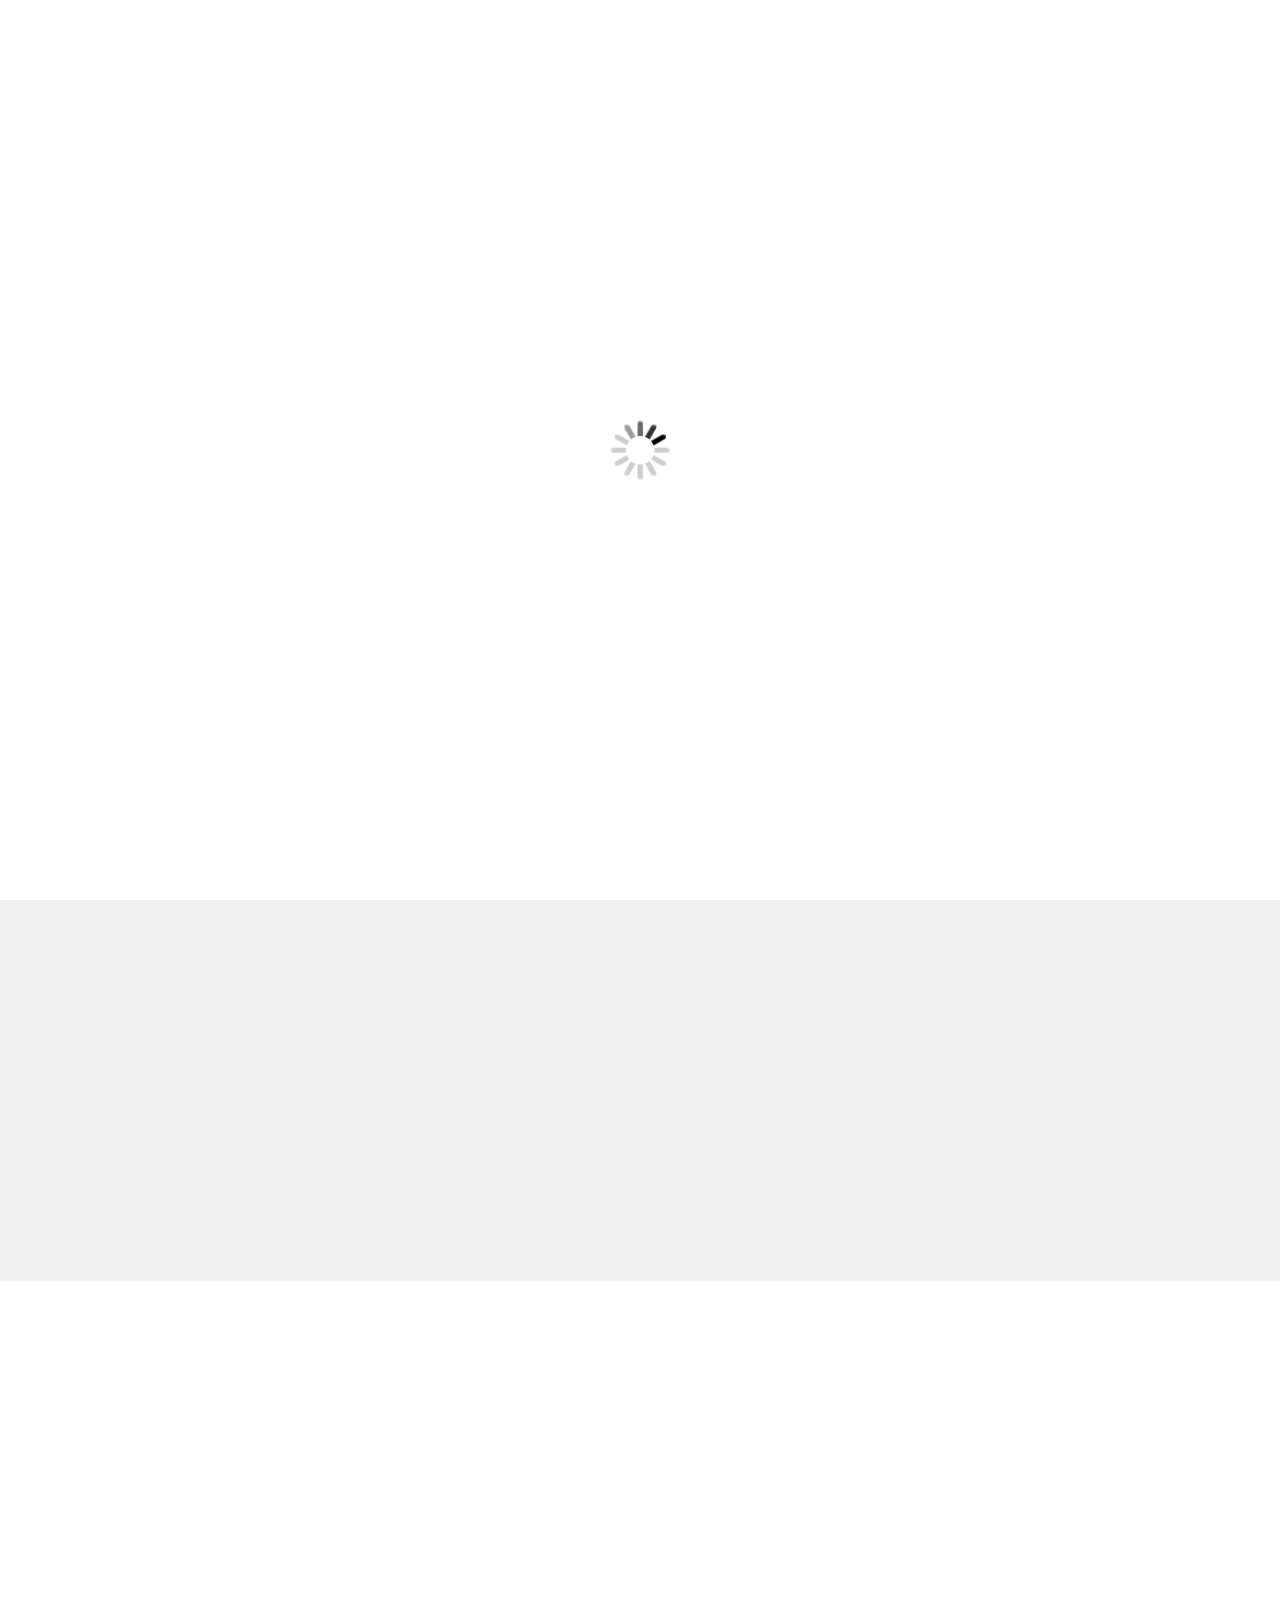
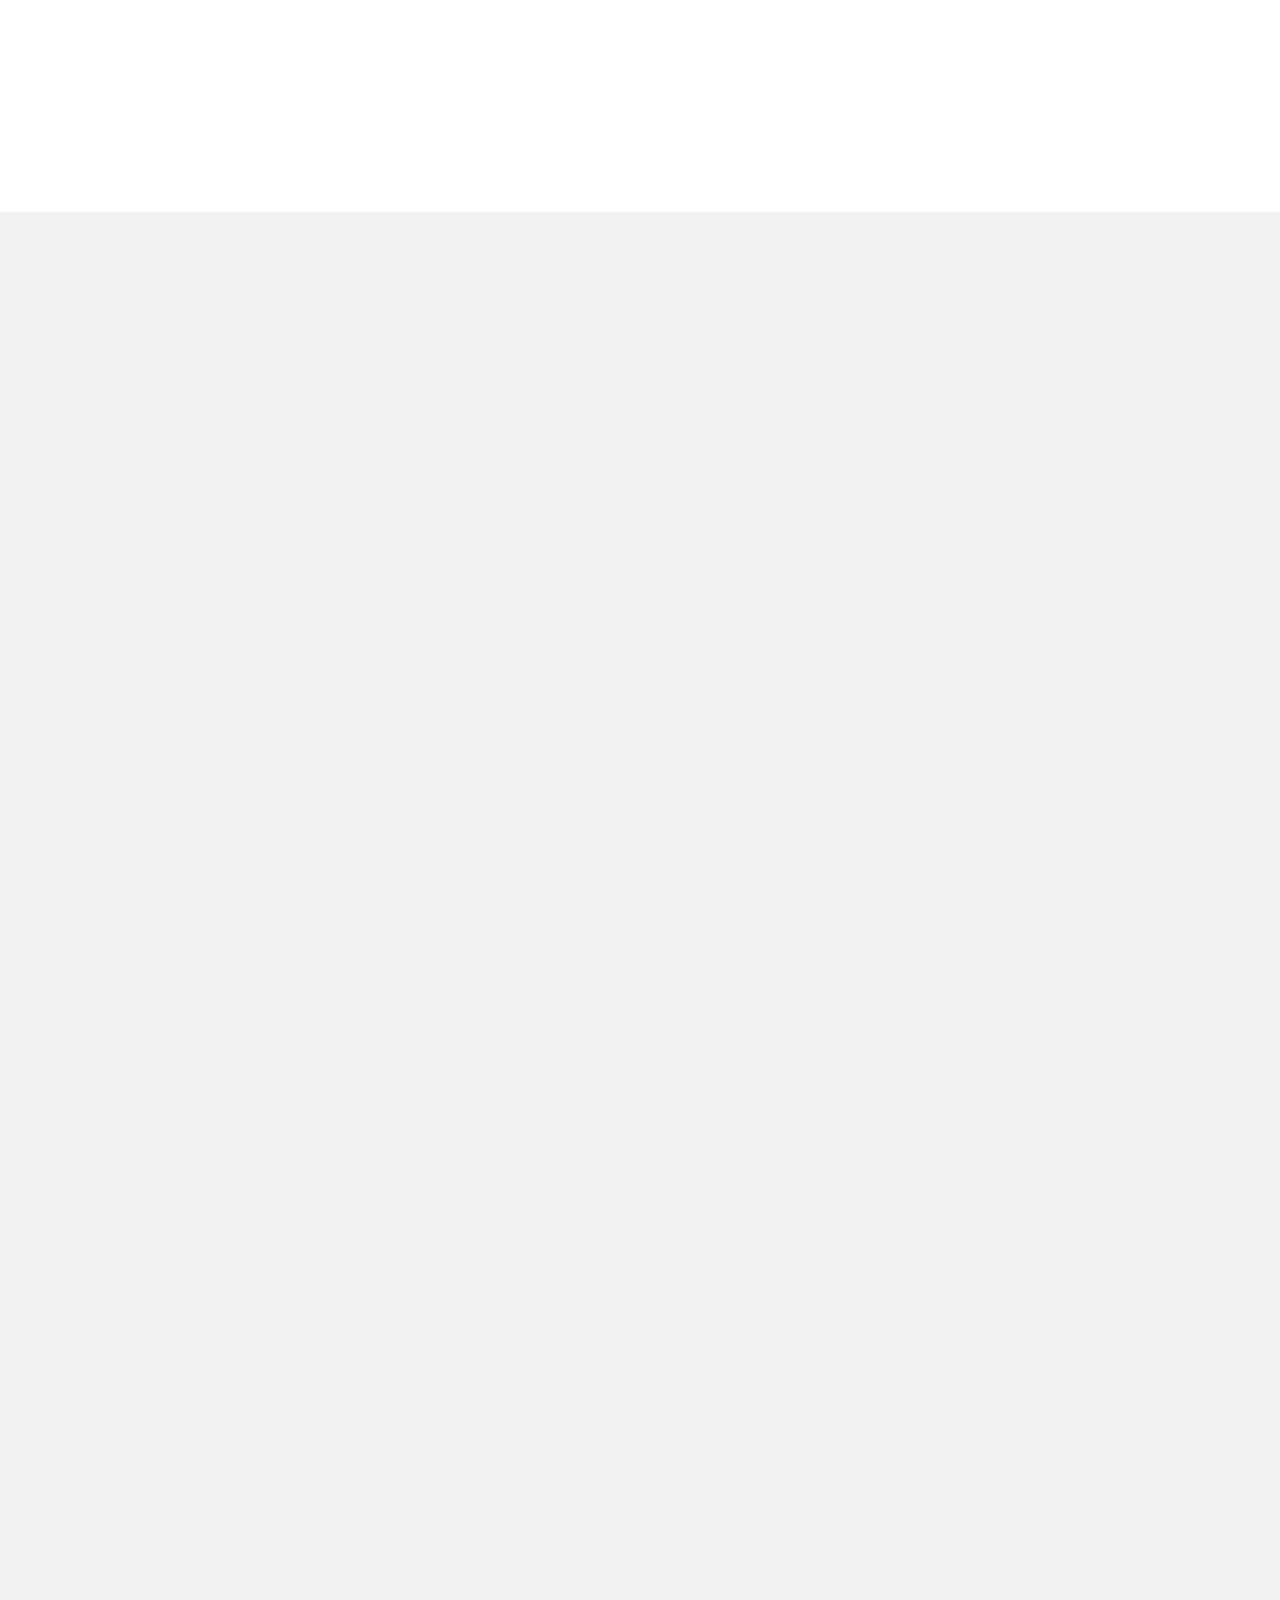
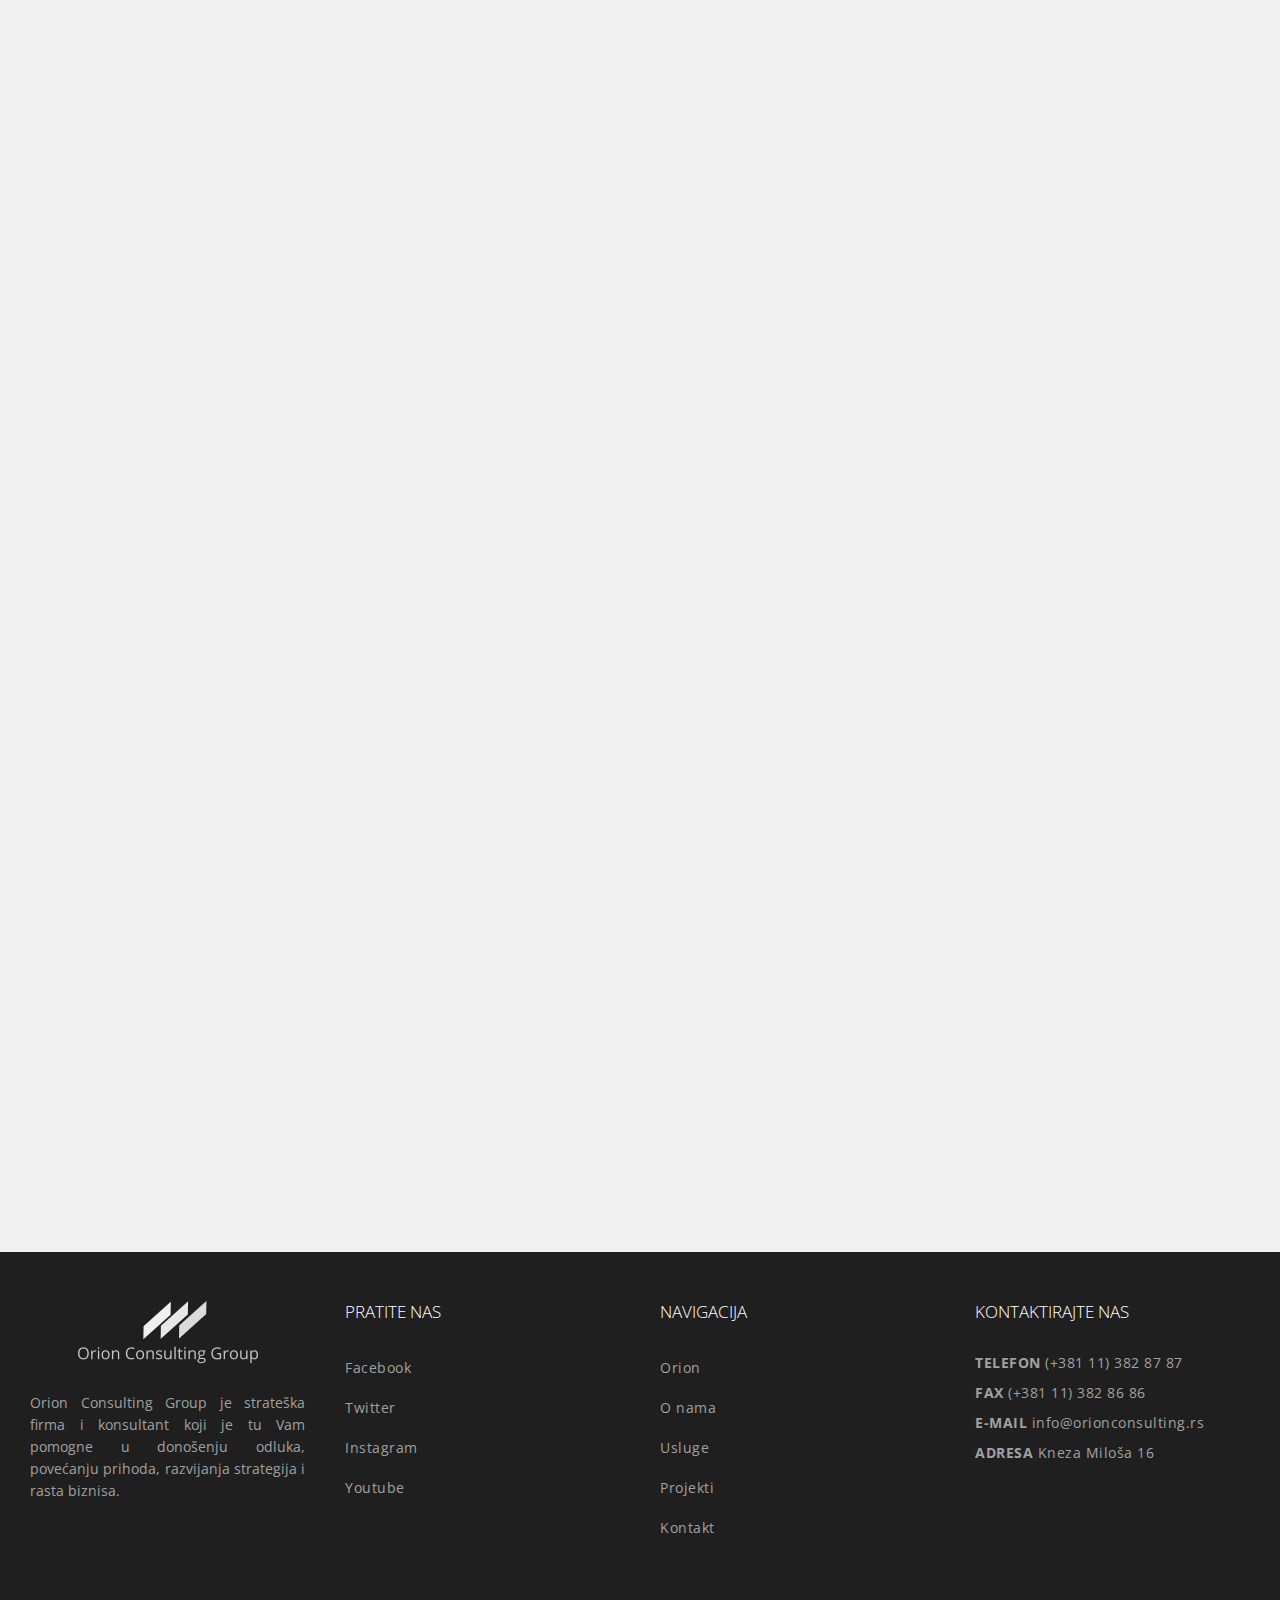
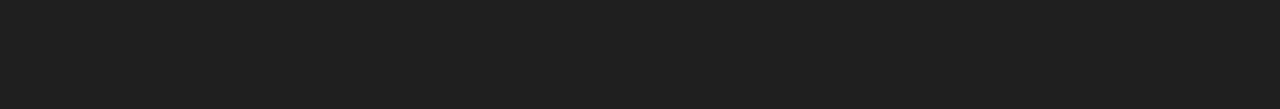
<file: index.html>
<!DOCTYPE html>
<html lang="en">
<head>
    <meta charset="UTF-8">
    <meta name="viewport" content="width=device-width, initial-scale=1.0">
    <meta name="title" content="Orion Consulting Group Serbia. Increase business efficiency. Work with us towards success">
    <meta name="description" content="Orion Consulting Group offers seminars, executive coaching and tranining programs in management and communicatio consulting...We have office in 5 European countries with HQ in Belgrade; ">
    <meta name="keywords" content="Consulting, Bussiness improvement, Management, Coaching, Management seminars, communication skills, increased income, CEO, team work">
    <link rel="stylesheet" href="https://stackpath.bootstrapcdn.com/font-awesome/4.7.0/css/font-awesome.min.css" integrity="sha384-wvfXpqpZZVQGK6TAh5PVlGOfQNHSoD2xbE+QkPxCAFlNEevoEH3Sl0sibVcOQVnN" crossorigin="anonymous">
    <link rel="stylesheet" href="https://stackpath.bootstrapcdn.com/bootstrap/4.5.2/css/bootstrap.min.css" integrity="sha384-JcKb8q3iqJ61gNV9KGb8thSsNjpSL0n8PARn9HuZOnIxN0hoP+VmmDGMN5t9UJ0Z" crossorigin="anonymous">
    <link rel="stylesheet" href="https://unpkg.com/aos@next/dist/aos.css" />
    <link rel="shortcut icon" type="image/x-icon" href="img/favicon.ico">
    <link rel="stylesheet" href="css/style.css">
    <title>Orion Consulting Group | Početna</title>
</head>
<body>
    
<div id="page-container">
    <div id="content-wrap">

      <div class="orion-load">
        <img src="img/loading.gif">
      </div>

    <!-- <div id="header-upper">
       <div class="header-container">
          <div class="column-header">
            <a href="contact.html"><p class="fa fa-envelope"> info@orionconsulting.rs</p></a>
          </div>
          <div class="column-header2">
             <a href="contact.html"><p class="fa fa-phone"> +381 11 382 87 87</p></a>
             <a href="contact.html"><p class="fa fa-map-marker"> Kneza Miloša 16</p></a>
          </div>
       </div>
    </div> -->
    <header>
           <div class="logo1">
            <a href="index.html">
              <div id="logo">
                <img src="img/logo.png">
            </div>
            </a>
           </div>
            <nav>
                <ul>
                    <li><a class="active" href="index.html">Početna</a></li>
                    <li><a href="about.html">O nama</a></li>
                    <li><a href="services.html">Usluge</a></li>
                    <li><a href="projects.html">Projekti</a></li>
                    <li><a href="contact.html">Kontakt</a></li>
                    <a href="en/index.html"><img class="eng" src="img/eng.png"></a>
                </ul>
            </nav>
            <div class="mob-menu" onclick="mobMode()"></div>
    </header>

    <div class="mob-dropdown">
      <ul class="mob-ul">
        <li class="mob-li"><a href="index.html">Početna</a></li>
        <li class="mob-li"><a href="about.html">O nama</a></li>
        <li class="mob-li"><a href="services.html">Usluge</a></li>
        <li class="mob-li"><a href="projects.html">Projekti</a></li>
        <li class="mob-li"><a href="contact.html">Kontakt</a></li>
        <a href="en/index.html"><img class="eng" src="img/eng.png"></a>
      </ul>
    </div>

    <div class="slider-ocg">
        <div id="carouselExampleSlidesOnly" class="carousel slide" data-ride="carousel">
            <div class="carousel-inner">
              <div class="carousel-item active">
                 
                    <img src="img/slide1-d.png" class="d-block w-100" alt="...">
                    <div class="carousel-caption">
                        
                        <h5 class="h5-slider">Orion Consulting Group</h5>
                          <h1 class="h1-slider">Građenje uspešne budućnosti</h1>
                          <p class="p-slider">Orion Consulting Group pomaže klijentima u formiranju poslovnih odluka, rešavanju komplesnih problema i poboljšanja timova i implementiranju dugoročnih i održivih strategija čiji je cilj povećan profit i stabilnost. </p>
                         <div class="s-links">
                            <div class="s-link">
                                <a href="about.html">O nama</a>    
                              </div>
                              <div class="s-link">
                                <a href="services.html">Naše usluge</a>
                              </div>
                         </div>
                      
                      </div> <!-- carousel caption end -->

                </div> 
              <div class="carousel-item">
                <img src="img/slide2-d.png" class="d-block w-100" alt="...">

                <div class="carousel-caption">
                        
                    <h5 class="h5-slider">Orion Consulting Group</h5>
                      <h1 class="h1-slider">Naš način poslovanja</h1>
                      <p class="p-slider">Naši strateški konsultanti će raditi sa vama u razvijanju i osposobljavanju vašeg tima, identifikovanju i razumevanju problema i primenjivanju analitičkog razmišljanja koji dovode do uspešnog poslovanja.</p>
                     <!-- <div class="s-links">
                        <div class="s-link">
                            <a href="contact.html">O nama</a>    
                          </div>
                          <div class="s-link">
                            <a href="services.html">Naše usluge</a>
                          </div>
                     </div> -->
                  
                  </div> <!-- carousel caption end -->

              </div>
            </div>
          </div>
    </div> <!-- slider-ocg end -->

    <div class="container-intro" data-aos="fade">
      <h3>Orion Consulting Group je strateška firma i konsultant koji je tu Vam pomogne u donošenju odluka, povećanju prihoda, razvijanja strategija i rasta biznisa.</h3>
    </div>

    <div class="services">
      <h2 class="h2-services" data-aos="fade">Naše usluge</h2>
      <div class="services-columns" data-aos="fade">
        <div class="services-content">
          <div class="service-image one"></div>
          <h3>Konsalting</h3>
          <p>Zajedno sa savetnikom koji je ekspert u polju koje vas interesuje, radite na sklapanju planova i njihovoj realizaciji.</p>
        </div>
  
        <div class="services-content">
          <div class="service-image two"></div>
          <h3>IT strategije</h3>
          <p>Pružanje kvalitetnih usluga u donošenju softverskih rešenja, razvijanju aplikacija, hostinga i IT infrastrukture.  </p>
        </div>
  
        <div class="services-content">
          <div class="service-image three"></div>
          <h3>Seminari</h3>
          <p>Pružanje praktičnih, motivacionih i finansijski prihvatljivih seminara i treninga koji će osnažiti vaše osoblje. </p>
        </div>
      </div>
    </div>


    <div class="plx-section1">
      <div class="plx-container">
        <span class="plx-content" data-aos="fade">
          Naša misija
        </span><br>
        <h4 data-aos="fade">Prava rešenja. Održivi rezultati</h4>
        <div class="mission-row" data-aos="fade">

          <div class="mission-column">
            <h5>U šta mi verujemo</h5>
              <p>Sa vama, mi kreiramo i formiramo biznis i rešenja koje odgovaraju vašim potrebama i daju rezultate koje želite.</p>
          </div>

          <div class="mission-column">
            <h5>Vođenje sa integritetom</h5>
              <p>Pomaganje klijentima da ostvare svoje zadatke poslovanja pružajući im inovativne planove, najpouzdaniji konsalting, IT rešenja i usluge. </p>
          </div>

          <div class="mission-column">
            <h5>Iznad običnih standarda</h5>
              <p>Našim klijentima ne pružamo samo podršku da ostvare uspeh konkurencije, već da prevaziđu mogućnosti ostalih i budu lideri u svom polju poslovanja.</p>
          </div>
        </div>
      </div>
    </div>

    <div class="values" data-aos="fade">
      <div class="values-column values-image">

      </div>

      <div class="values-column">
        <div class="values-text">
        <h3>Saznajte više o Orion Grupi</h3>
          <p>Sklapamo partnerstva sa klijentima sa ciljem da transformišemo njihovo poslovanje na najviši mogući nivo.</p>
        </div>
        <a class="btn-values" href="about.html">Saznajte više</a>
      </div>
    </div>

    <div class="values" data-aos="fade">
      <div id="or1" class="values-column">
        <div class="values-text">
        <h3>Vrednosti ka kojima težimo</h3>
            <p>Sa vama, mi kreiramo i formiramo biznis i rešenja koje odgovaraju vašim potrebama i daju rezultate koje želite.</p>
        </div>
        <a class="btn-values" href="about.html">Saznajte više</a>
      </div>

      <div class="values-column values-image2"></div>
    </div>

    <div class="clients">
      <h3 data-aos="fade">Naši klijenti</h3>
      <div class="clients-row" data-aos="fade">
        <div class="clients-column c-image c1">

        </div>

        <div class="clients-column c-image c2">

        </div>

        <div class="clients-column c-image c3">

        </div>

        <div class="clients-column c-image c4">

        </div>

        <div class="clients-column c-image c5">

        </div>
      </div> <!-- row end-->
    </div> <!-- clients div end-->

    <div class="plx-section2">
      <div class="values-column2" data-aos="fade">
        <h3>Želimo da saznamo više o Vama</h3>
        <p>Tu smo da Vam pomognemo</p>
        <a class="btn-contact" href="contact.html">Kontaktirajte nas</a>
      </div>
    </div>
    

    </div> <!-- content wrap end-->
<footer id="footer">
  <div class="footer">
    <div class="column-footer">
      <a href="index.html"><div class="logo-footer"></div></a>
    <p>Orion Consulting Group je strateška firma i konsultant koji je tu Vam pomogne u donošenju odluka, povećanju prihoda, razvijanja strategija i rasta biznisa.</p>  
    </div>


    <div class="column-footer">
      <h2>Pratite nas</h2>
      <ul class="ul-footer">
        <li><a href="facebook.html">Facebook</a></li>
        <li><a href="twitter.html">Twitter</a></li>
        <li><a href="instagram.html">Instagram</a></li>
        <li><a href="youtube.html">Youtube</a></li>
      </ul>
    </div>

    <div class="column-footer">
      <h2>Navigacija</h2>
      <ul class="ul-footer">
        <li><a href="index.html">Orion</a></li>
        <li><a href="about.html">O nama</a></li>
        <li><a href="services.html">Usluge</a></li>
        <li><a href="projects.html">Projekti</a></li>
        <li><a href="contact.html">Kontakt</a></li>
      </ul>
    </div>

    <div class="column-footer contact">
      <h2>Kontaktirajte nas</h2>
      <ul class="ul-footer contact">
        <li><b>TELEFON</b> (+381 11) 382 87 87 </li>
        <li><b>FAX</b> (+381 11) 382 86 86 </li>
        <li><b>E-MAIL</b> info@orionconsulting.rs</li>
        <li><b>ADRESA</b> Kneza Miloša 16</li>
      </ul>
      <br>
      <iframe src="https://www.google.com/maps/embed?pb=!1m18!1m12!1m3!1d2830.6227727700734!2d20.46202615149488!3d44.80887587899622!2m3!1f0!2f0!3f0!3m2!1i1024!2i768!4f13.1!3m3!1m2!1s0x475a7aaf5542bb55%3A0x45a4c10baf47bb13!2z0JrQvdC10LfQsCDQnNC40LvQvtGI0LAgMTYsINCR0LXQvtCz0YDQsNC0IDExMDAw!5e0!3m2!1ssr!2srs!4v1602243113157!5m2!1ssr!2srs" width="250" height="160" frameborder="0" style="border:0;" allowfullscreen="" aria-hidden="false" tabindex="0"></iframe>
    </div>
  </div>
</footer> <!-- footer wrap end-->
</div> <!-- page container end-->
<script src="js/m-mode.js"></script>
<script src="js/orion-l.js"></script>
<script src="https://code.jquery.com/jquery-3.5.1.slim.min.js" integrity="sha384-DfXdz2htPH0lsSSs5nCTpuj/zy4C+OGpamoFVy38MVBnE+IbbVYUew+OrCXaRkfj" crossorigin="anonymous"></script>
<script src="https://cdn.jsdelivr.net/npm/popper.js@1.16.1/dist/umd/popper.min.js" integrity="sha384-9/reFTGAW83EW2RDu2S0VKaIzap3H66lZH81PoYlFhbGU+6BZp6G7niu735Sk7lN" crossorigin="anonymous"></script>
<script src="https://stackpath.bootstrapcdn.com/bootstrap/4.5.2/js/bootstrap.min.js" integrity="sha384-B4gt1jrGC7Jh4AgTPSdUtOBvfO8shuf57BaghqFfPlYxofvL8/KUEfYiJOMMV+rV" crossorigin="anonymous"></script>
<script src="https://unpkg.com/aos@next/dist/aos.js"></script>
    <script>
      AOS.init({
          offset: 400,
          duration: 1000
      });
    </script>
</body>
</html>
</file>
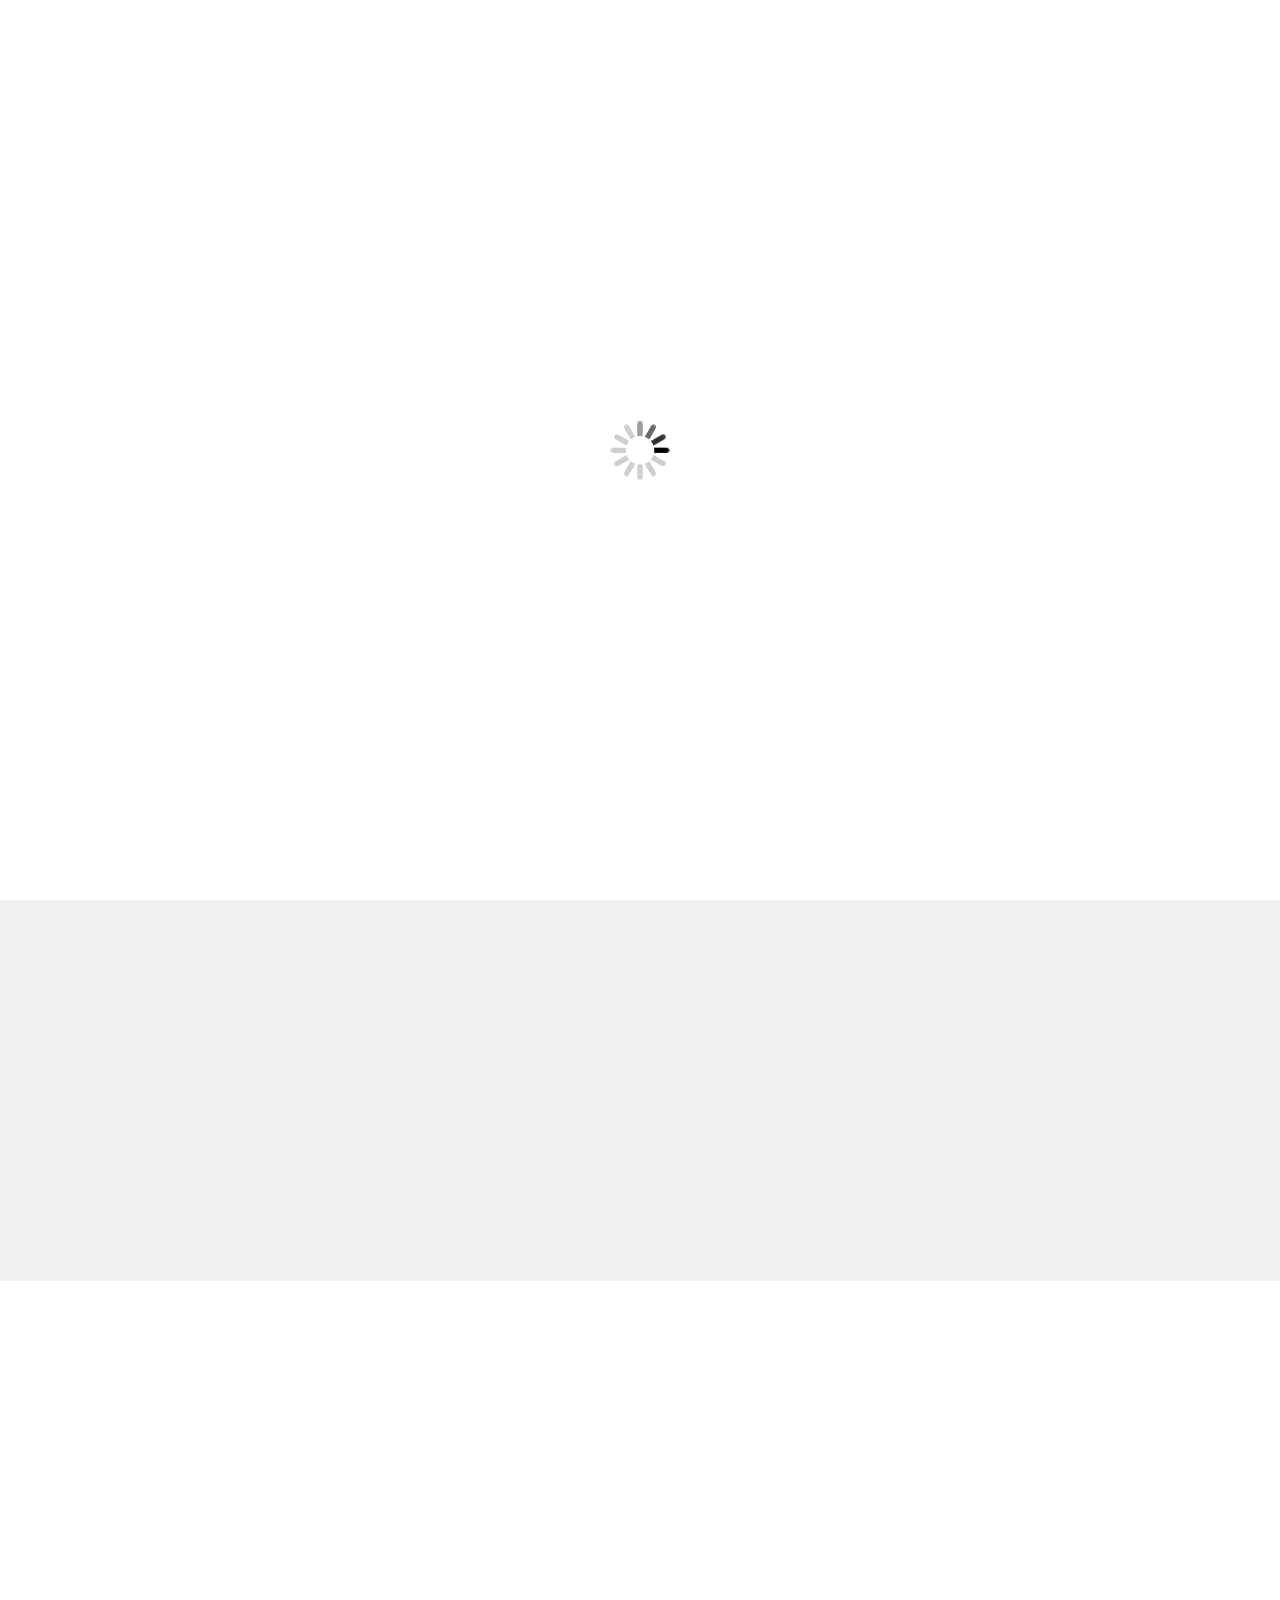
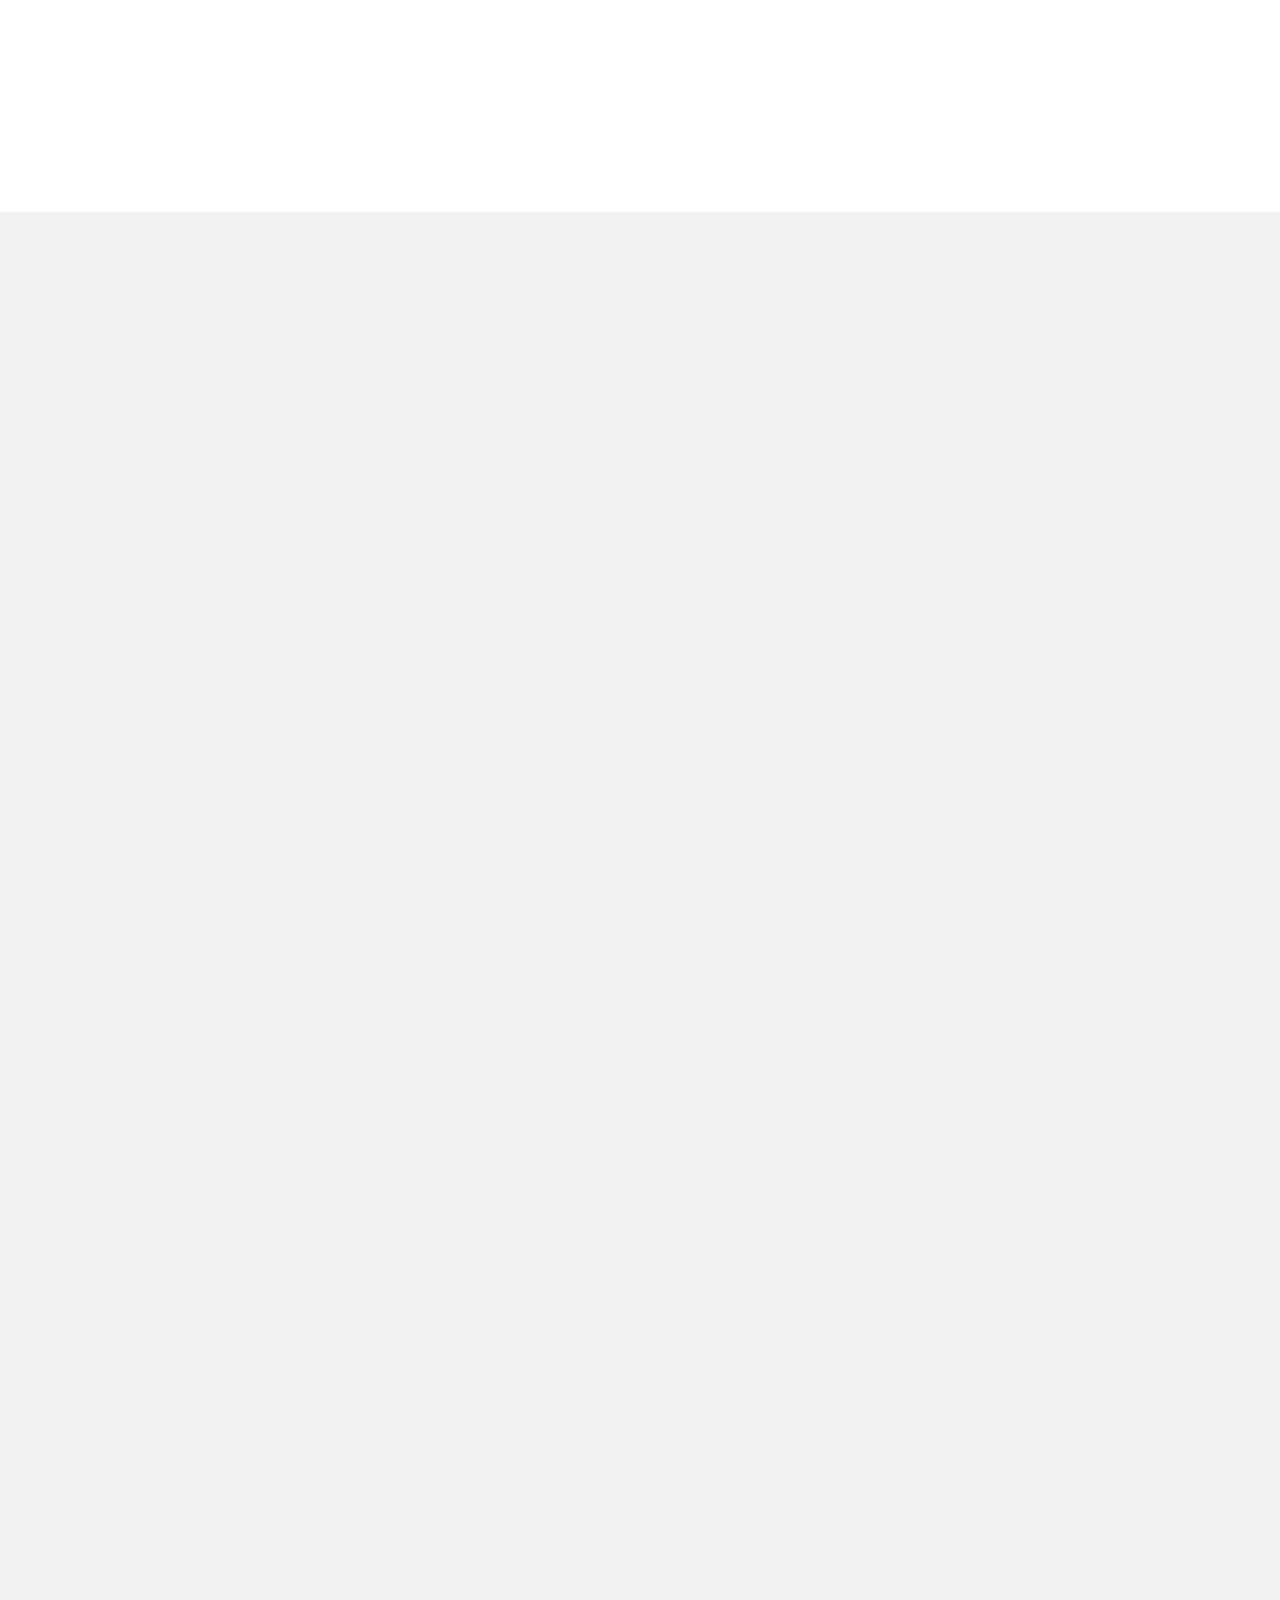
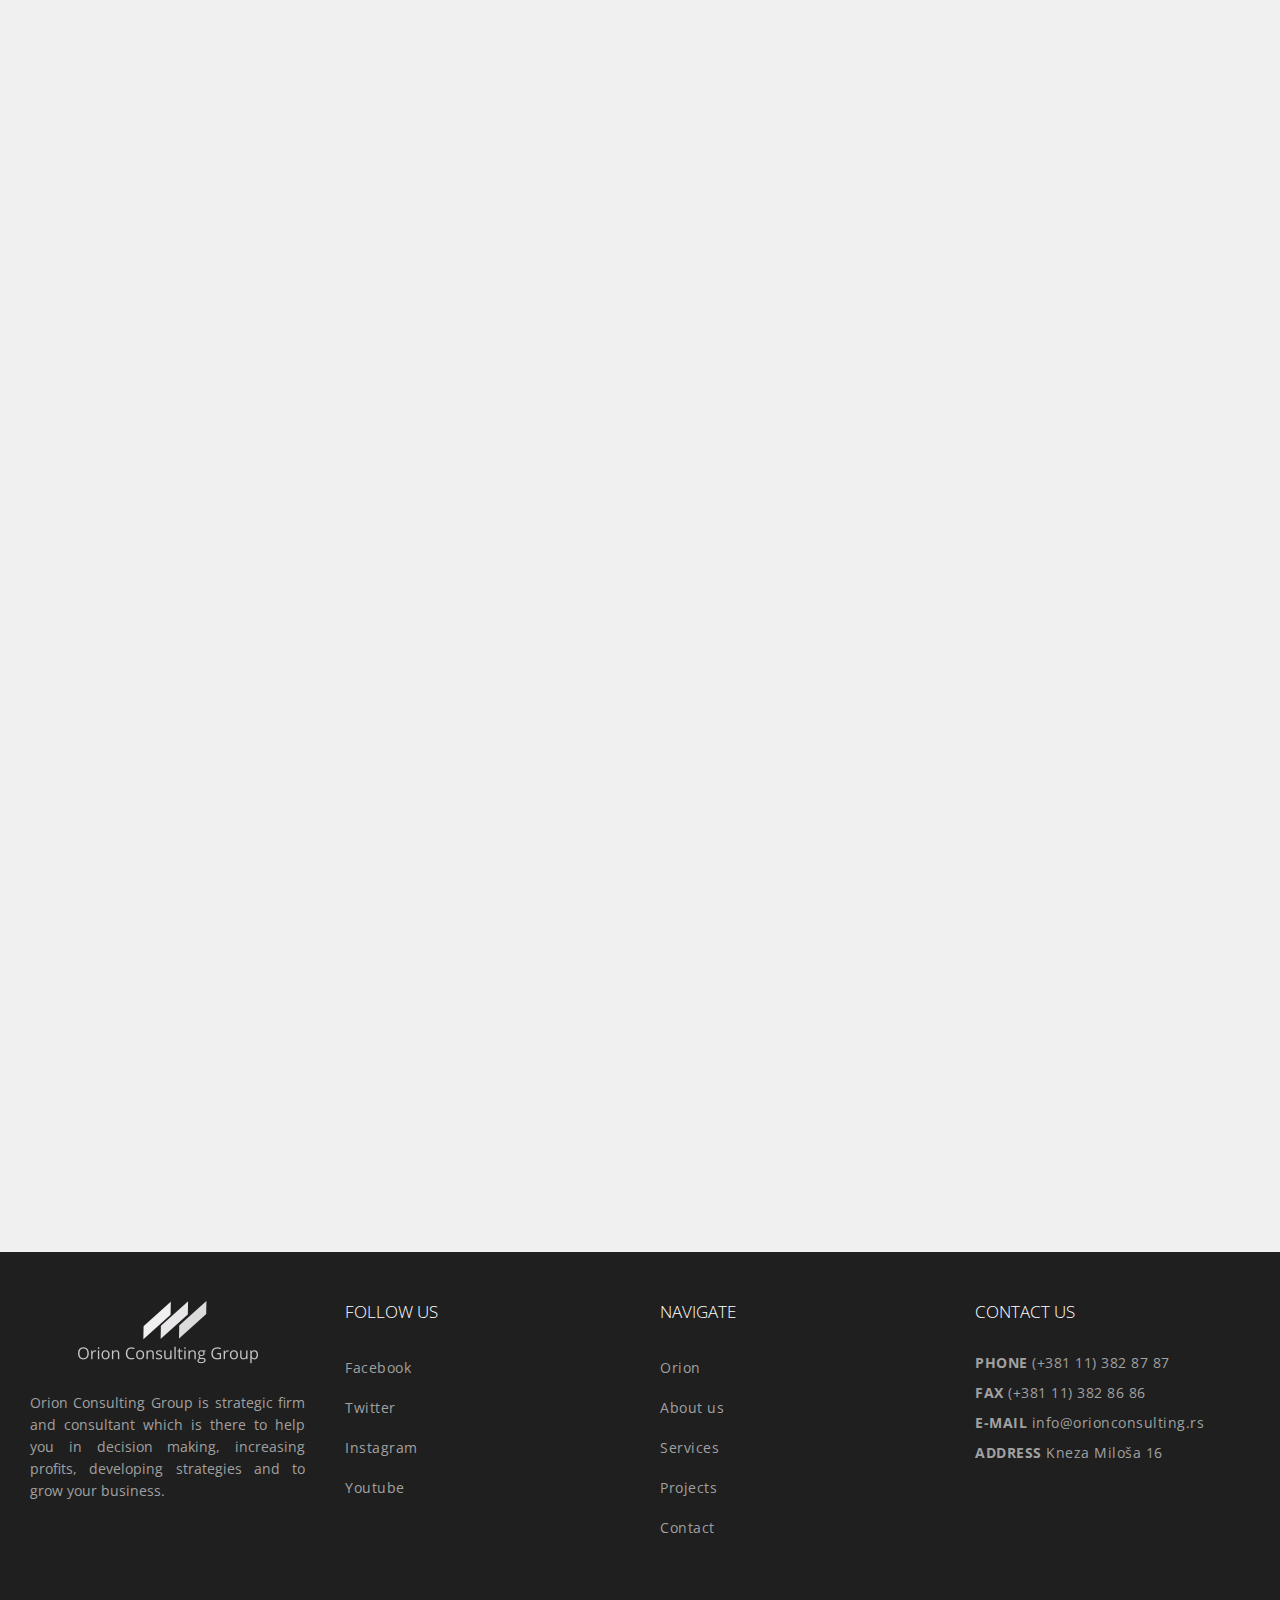
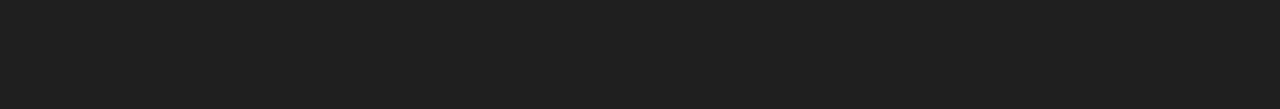
<file: en/index.html>
<!DOCTYPE html>
<html lang="en">
<head>
    <meta charset="UTF-8">
    <meta name="viewport" content="width=device-width, initial-scale=1.0">
    <meta name="title" content="Orion Consulting Group Serbia. Increase business efficiency. Work with us towards success">
    <meta name="description" content="Orion Consulting Group offers seminars, executive coaching and tranining programs in management and communicatio consulting...We have office in 5 European countries with HQ in Belgrade; ">
    <meta name="keywords" content="Consulting, Bussiness improvement, Management, Coaching, Management seminars, communication skills, increased income, CEO, team work">
    <link rel="stylesheet" href="https://stackpath.bootstrapcdn.com/font-awesome/4.7.0/css/font-awesome.min.css" integrity="sha384-wvfXpqpZZVQGK6TAh5PVlGOfQNHSoD2xbE+QkPxCAFlNEevoEH3Sl0sibVcOQVnN" crossorigin="anonymous">
    <link rel="stylesheet" href="https://stackpath.bootstrapcdn.com/bootstrap/4.5.2/css/bootstrap.min.css" integrity="sha384-JcKb8q3iqJ61gNV9KGb8thSsNjpSL0n8PARn9HuZOnIxN0hoP+VmmDGMN5t9UJ0Z" crossorigin="anonymous">
    <link rel="stylesheet" href="https://unpkg.com/aos@next/dist/aos.css" />
    <link rel="stylesheet" href="css/style.css">
    <title>Orion Consulting Group | Welcome to OCG</title>
</head>
<body>
    
<div id="page-container">
    <div id="content-wrap">

      <div class="orion-load">
        <img src="img/loading.gif">
      </div>

    <!-- <div id="header-upper">
       <div class="header-container">
          <div class="column-header">
            <a href="contact.html"><p class="fa fa-envelope"> info@orionconsulting.rs</p></a>
          </div>
          <div class="column-header2">
             <a href="contact.html"><p class="fa fa-phone"> +381 11 382 87 87</p></a>
             <a href="contact.html"><p class="fa fa-map-marker"> Kneza Miloša 16</p></a>
          </div>
       </div>
    </div> -->
    <header>
           <div class="logo1">
            <a href="index.html">
              <div id="logo">
                <img src="img/logo.png">
            </div>
            </a>
           </div>
            <nav>
                <ul>
                    <li><a href="index.html">Home</a></li>
                    <li><a href="about.html">About us</a></li>
                    <li><a href="services.html">Services</a></li>
                    <li><a href="projects.html">Projects</a></li>
                    <li><a href="contact.html">Contact</a></li>
                    <a href="../index.html"><img class="eng" src="../en/img/srb.png"></a>
                </ul>
            </nav>
            <div class="mob-menu" onclick="mobMode()"></div>
    </header>

    <div class="mob-dropdown">
      <ul class="mob-ul">
        <li class="mob-li"><a href="index.html">Home</a></li>
        <li class="mob-li"><a href="about.html">About us</a></li>
        <li class="mob-li"><a href="services.html">Services</a></li>
        <li class="mob-li"><a href="projects.html">Projects</a></li>
        <li class="mob-li"><a href="contact.html">Contact</a></li>
        <a href="../index.html"><img class="eng" src="../en/img/srb.png"></a>
      </ul>
    </div>

    <div class="slider-ocg">
        <div id="carouselExampleSlidesOnly" class="carousel slide" data-ride="carousel">
            <div class="carousel-inner">
              <div class="carousel-item active">
                 
                    <img src="img/slide1-d.png" class="d-block w-100" alt="...">
                    <div class="carousel-caption">
                        
                        <h5 class="h5-slider">Orion Consulting Group</h5>
                          <h1 class="h1-slider">Building a successful future</h1>
                          <p class="p-slider">Orion Consulting Group assists clients in forming business decisions, solving complex problems, improving team work, implementing long-term and sustainable strategies with goal in increasing profits and stability. </p>
                         <div class="s-links">
                            <div class="s-link">
                                <a href="about.html">About us</a>    
                              </div>
                              <div class="s-link">
                                <a href="services.html">Our services</a>
                              </div>
                         </div>
                      
                      </div> <!-- carousel caption end -->

                </div> 
              <div class="carousel-item">
                <img src="img/slide2-d.png" class="d-block w-100" alt="...">

                <div class="carousel-caption">
                        
                    <h5 class="h5-slider">Orion Consulting Group</h5>
                      <h1 class="h1-slider">How we work</h1>
                      <p class="p-slider">Our strategic consultants will work with you to develop and train your team, identify and understand problems, and apply the analytical thinking that leads to successful business.</p>
                     <!-- <div class="s-links">
                        <div class="s-link">
                            <a href="contact.html">O nama</a>    
                          </div>
                          <div class="s-link">
                            <a href="services.html">Naše usluge</a>
                          </div>
                     </div> -->
                  
                  </div> <!-- carousel caption end -->

              </div>
            </div>
          </div>
    </div> <!-- slider-ocg end -->

    <div class="container-intro" data-aos="fade">
      <h3>Orion Consulting Group is strategic firm and consultant who is there to help you in decision making, increasing profits, developing stragies and grow your business.</h3>
    </div>

    <div class="services">
      <h2 class="h2-services" data-aos="fade">Our services</h2>
      <div class="services-columns" data-aos="fade">
        <div class="services-content">
          <div class="service-image one"></div>
          <h3>Consulting</h3>
          <p>Together with advisor who is expert in your field of interest, you work on making plans and their realization.</p>
        </div>
  
        <div class="services-content">
          <div class="service-image two"></div>
          <h3>IT strategies</h3>
          <p>High quality service in creating software solutions, application development, hosting and IT infrastructure.  </p>
        </div>
  
        <div class="services-content">
          <div class="service-image three"></div>
          <h3>Seminars</h3>
          <p>Practical, motivational and cost-effective seminars and tranining which will strengthen your employees. </p>
        </div>
      </div>
    </div>


    <div class="plx-section1">
      <div class="plx-container">
        <span class="plx-content" data-aos="fade">
          Our mission
        </span><br>
        <h4 data-aos="fade">Real solutions. Lasting results.</h4>
        <div class="mission-row" data-aos="fade">

          <div class="mission-column">
            <h5>What we believe</h5>
              <p>With you we create and form business and solutions which best suit your needs and give results which you desire.</p>
          </div>

          <div class="mission-column">
            <h5>Leading with integrity</h5>
              <p>Helping clients to accomplish their business goals providing them with inovative plans, reliable consulting, IT solutions and other services. </p>
          </div>

          <div class="mission-column">
            <h5>Above other standards</h5>
              <p>Our clients we do not provide just support to accomplish the success of their rivals, but to go beyond the capabilities of others and be leaders in the field of business.</p>
          </div>
        </div>
      </div>
    </div>

    <div class="values" data-aos="fade">
      <div class="values-column values-image">

      </div>

      <div class="values-column">
        <div class="values-text">
        <h3>Find out more about Orion group</h3>
          <p>We form partnerships with clients with goal to transform their organizations to highest level.</p>
        </div>
        <a class="btn-values" href="about.html">Discover more</a>
      </div>
    </div>

    <div class="values" data-aos="fade">
      <div id="or1" class="values-column">
        <div class="values-text">
        <h3>The values we strive for</h3>
            <p>With you we create and form business and solutions which best suit your needs and give results which you desire.</p>
        </div>
        <a class="btn-values" href="about.html">Discover more</a>
      </div>

      <div class="values-column values-image2"></div>
    </div>

    <div class="clients">
      <h3 data-aos="fade">Our clients</h3>
      <div class="clients-row" data-aos="fade">
        <div class="clients-column c-image c1">

        </div>

        <div class="clients-column c-image c2">

        </div>

        <div class="clients-column c-image c3">

        </div>

        <div class="clients-column c-image c4">

        </div>

        <div class="clients-column c-image c5">

        </div>
      </div> <!-- row end-->
    </div> <!-- clients div end-->

    <div class="plx-section2">
      <div class="values-column2" data-aos="fade">
        <h3>We always want to hear more from you</h3>
        <p>We are here to help.</p>
        <a class="btn-contact" href="contact.html">Contact us</a>
      </div>
    </div>
    

    </div> <!-- content wrap end-->
<footer id="footer">
  <div class="footer">
    <div class="column-footer">
      <a href="index.html"><div class="logo-footer"></div></a>
    <p>Orion Consulting Group is strategic firm and consultant which is there to help you in decision making, increasing profits, developing strategies and to grow your business.</p>  
    </div>


    <div class="column-footer">
      <h2>Follow us</h2>
      <ul class="ul-footer">
        <li><a href="facebook.html">Facebook</a></li>
        <li><a href="twitter.html">Twitter</a></li>
        <li><a href="instagram.html">Instagram</a></li>
        <li><a href="youtube.html">Youtube</a></li>
      </ul>
    </div>

    <div class="column-footer">
      <h2>Navigate</h2>
      <ul class="ul-footer">
        <li><a href="index.html">Orion</a></li>
        <li><a href="about.html">About us</a></li>
        <li><a href="services.html">Services</a></li>
        <li><a href="projects.html">Projects</a></li>
        <li><a href="contact.html">Contact</a></li>
      </ul>
    </div>

    <div class="column-footer contact">
      <h2>Contact us</h2>
      <ul class="ul-footer contact">
        <li><b>PHONE</b> (+381 11) 382 87 87 </li>
        <li><b>FAX</b> (+381 11) 382 86 86 </li>
        <li><b>E-MAIL</b> info@orionconsulting.rs</li>
        <li><b>ADDRESS</b> Kneza Miloša 16</li>
      </ul>
      <br>
      <iframe src="https://www.google.com/maps/embed?pb=!1m18!1m12!1m3!1d2830.6227727700734!2d20.46202615149488!3d44.80887587899622!2m3!1f0!2f0!3f0!3m2!1i1024!2i768!4f13.1!3m3!1m2!1s0x475a7aaf5542bb55%3A0x45a4c10baf47bb13!2z0JrQvdC10LfQsCDQnNC40LvQvtGI0LAgMTYsINCR0LXQvtCz0YDQsNC0IDExMDAw!5e0!3m2!1ssr!2srs!4v1602243113157!5m2!1ssr!2srs" width="250" height="160" frameborder="0" style="border:0;" allowfullscreen="" aria-hidden="false" tabindex="0"></iframe>
    </div>
  </div>
</footer> <!-- footer wrap end-->
</div> <!-- page container end-->
<script src="js/m-mode.js"></script>
<script src="js/orion-l.js"></script>
<script src="https://code.jquery.com/jquery-3.5.1.slim.min.js" integrity="sha384-DfXdz2htPH0lsSSs5nCTpuj/zy4C+OGpamoFVy38MVBnE+IbbVYUew+OrCXaRkfj" crossorigin="anonymous"></script>
<script src="https://cdn.jsdelivr.net/npm/popper.js@1.16.1/dist/umd/popper.min.js" integrity="sha384-9/reFTGAW83EW2RDu2S0VKaIzap3H66lZH81PoYlFhbGU+6BZp6G7niu735Sk7lN" crossorigin="anonymous"></script>
<script src="https://stackpath.bootstrapcdn.com/bootstrap/4.5.2/js/bootstrap.min.js" integrity="sha384-B4gt1jrGC7Jh4AgTPSdUtOBvfO8shuf57BaghqFfPlYxofvL8/KUEfYiJOMMV+rV" crossorigin="anonymous"></script>
<script src="https://unpkg.com/aos@next/dist/aos.js"></script>
    <script>
      AOS.init({
          offset: 400,
          duration: 1000
      });
    </script>
</body>
</html>
</file>
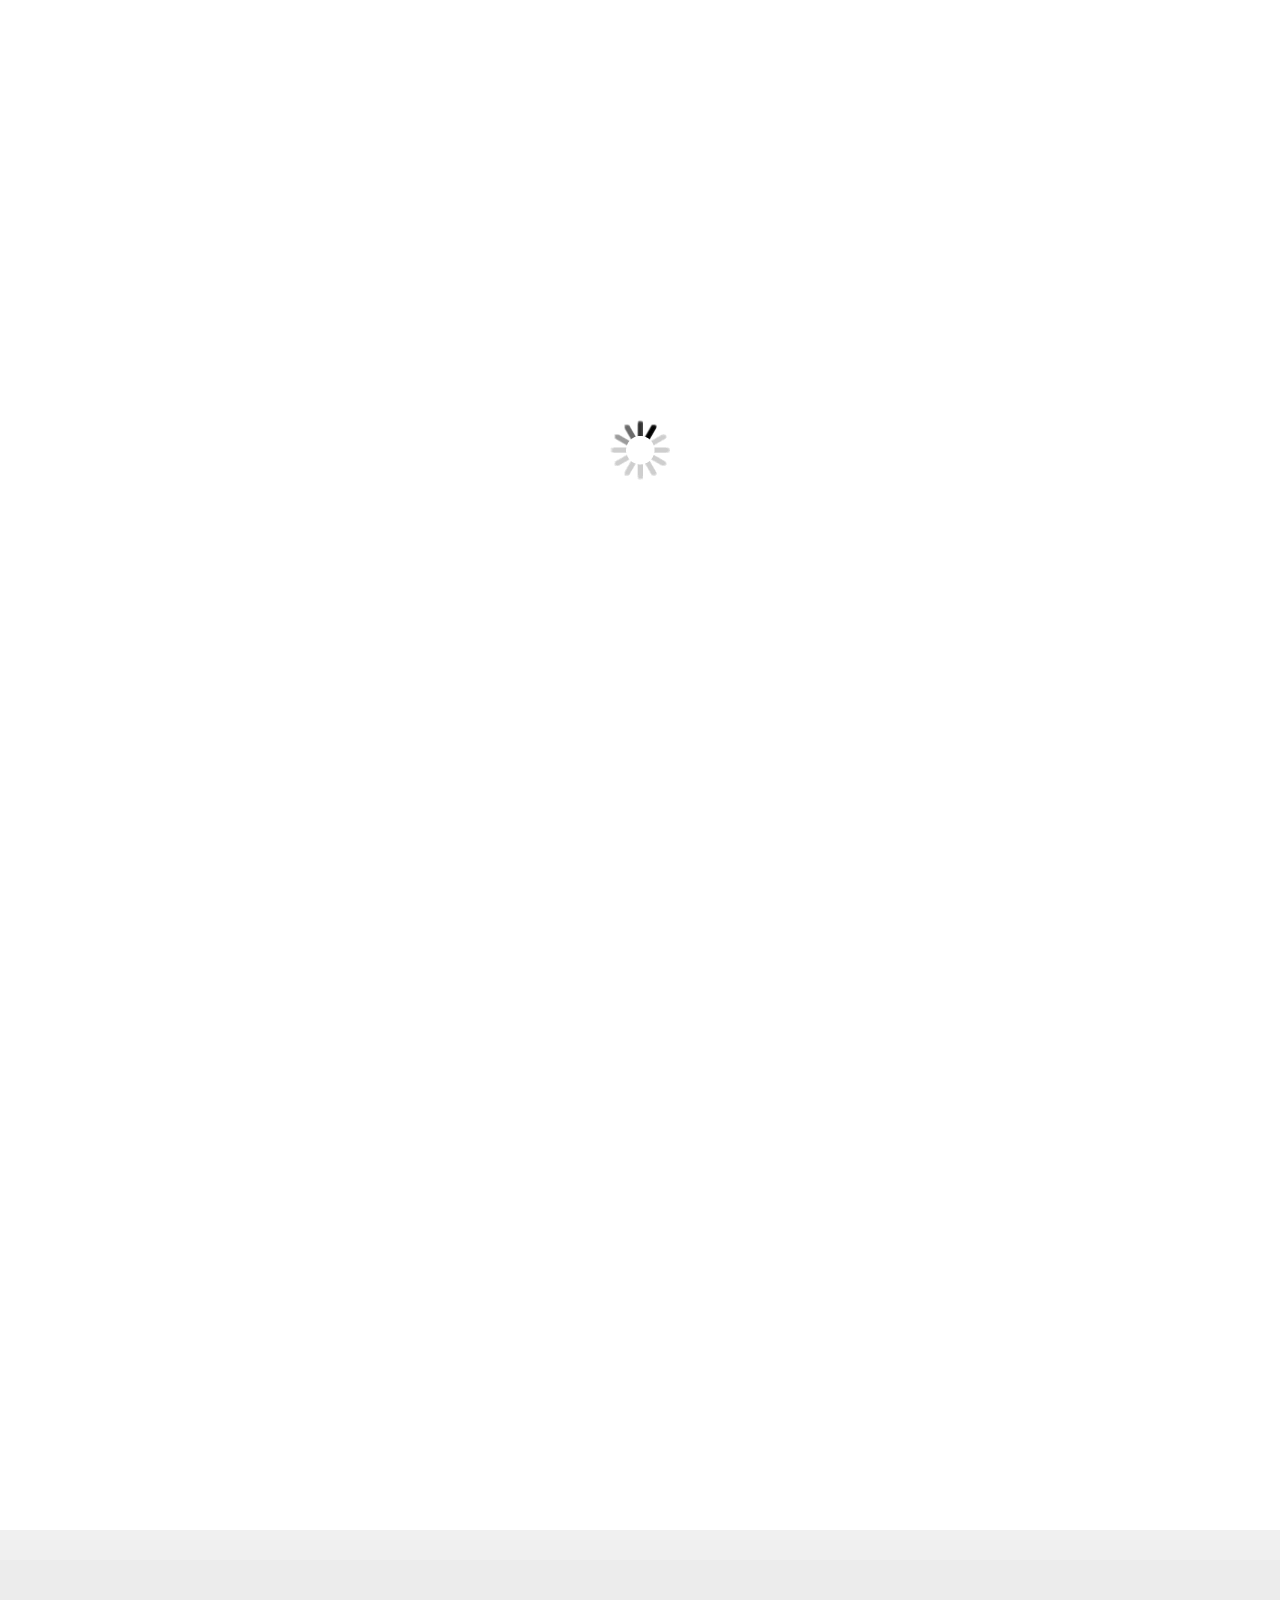
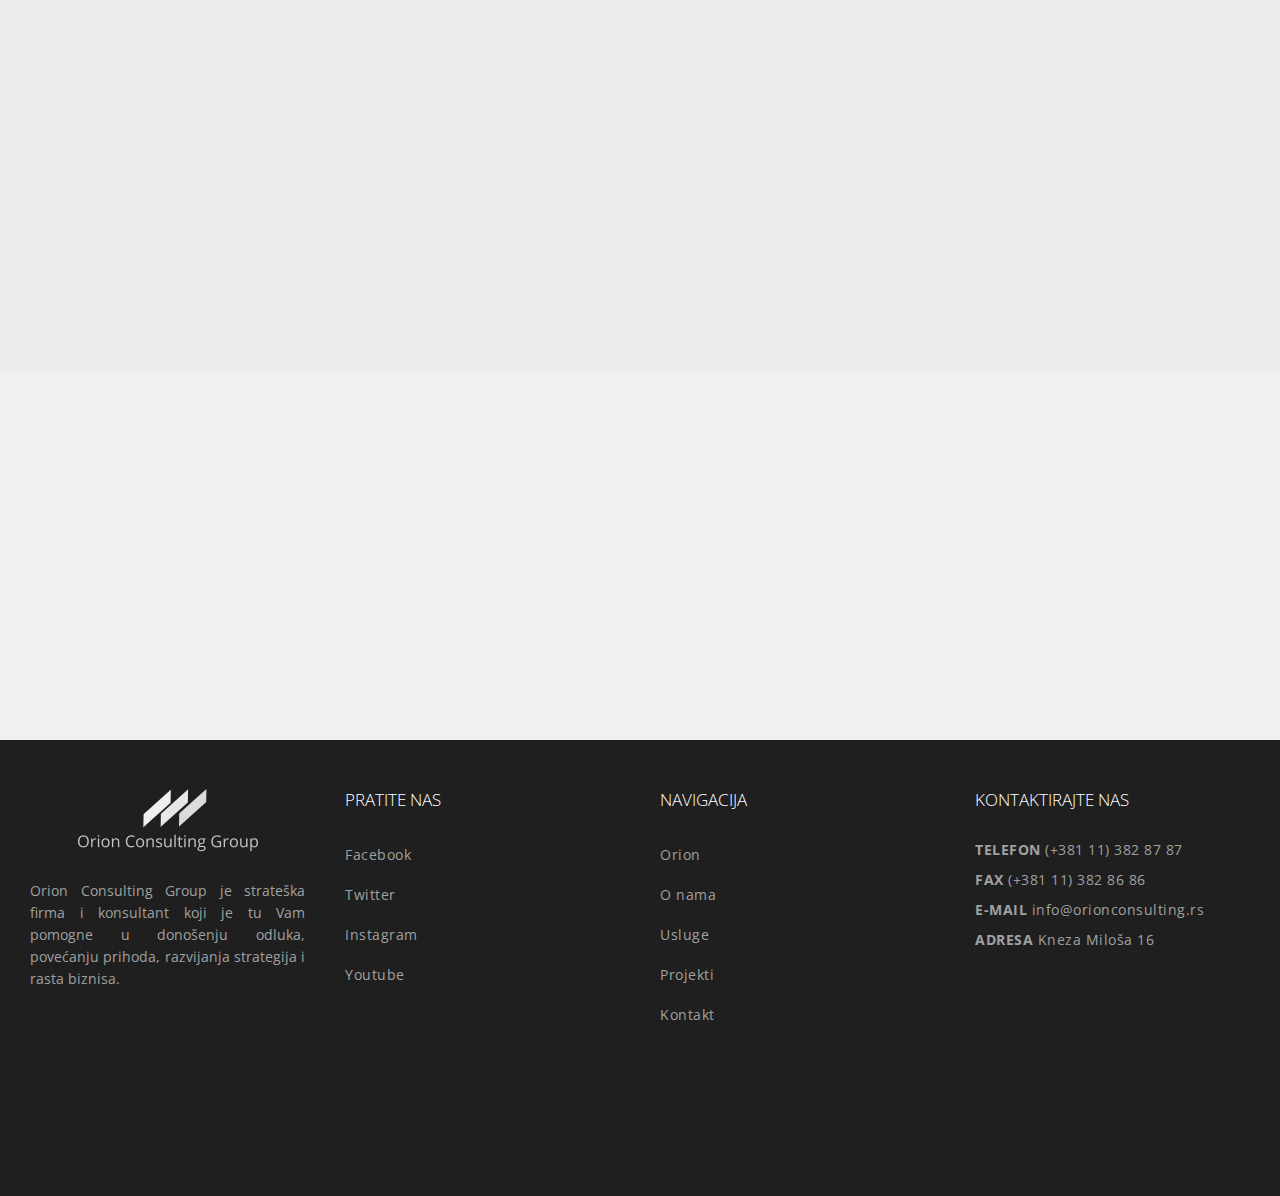
<file: about.html>
<!DOCTYPE html>
<html lang="en">
<head>
    <meta charset="UTF-8">
    <meta name="viewport" content="width=device-width, initial-scale=1.0">
    <meta name="title" content="Orion Consulting Group Serbia. Increase business efficiency. Work with us towards success">
    <meta name="description" content="Orion Consulting Group offers seminars, executive coaching and tranining programs in management and communicatio consulting...We have office in 5 European countries with HQ in Belgrade; ">
    <meta name="keywords" content="Consulting, Bussiness improvement, Management, Coaching, Management seminars, communication skills, increased income, CEO, team work">
    <link rel="stylesheet" href="https://stackpath.bootstrapcdn.com/font-awesome/4.7.0/css/font-awesome.min.css" integrity="sha384-wvfXpqpZZVQGK6TAh5PVlGOfQNHSoD2xbE+QkPxCAFlNEevoEH3Sl0sibVcOQVnN" crossorigin="anonymous">
    <link rel="stylesheet" href="https://stackpath.bootstrapcdn.com/bootstrap/4.5.2/css/bootstrap.min.css" integrity="sha384-JcKb8q3iqJ61gNV9KGb8thSsNjpSL0n8PARn9HuZOnIxN0hoP+VmmDGMN5t9UJ0Z" crossorigin="anonymous">
    <link rel="stylesheet" href="https://unpkg.com/aos@next/dist/aos.css" />
    <link rel="shortcut icon" type="image/x-icon" href="img/favicon.ico">
    <link rel="stylesheet" href="css/style.css">
    <title>Orion Consulting Group | O nama</title>
</head>
<body>
    
<div id="page-container">
    <div id="content-wrap">

      <div class="orion-load">
        <img src="img/loading.gif">
      </div>

    <!-- <div id="header-upper">
       <div class="header-container">
          <div class="column-header">
            <a href="contact.html"><p class="fa fa-envelope"> info@orionconsulting.rs</p></a>
          </div>
          <div class="column-header2">
             <a href="contact.html"><p class="fa fa-phone"> +381 11 382 87 87</p></a>
             <a href="contact.html"><p class="fa fa-map-marker"> Kneza Miloša 16</p></a>
          </div>
       </div>
    </div> -->
    <header>
           <div class="logo1">
            <a href="index.html">
              <div id="logo">
                <img src="img/logo.png">
            </div>
            </a>
           </div>
            <nav>
                <ul>
                    <li><a href="index.html">Početna</a></li>
                    <li><a href="about.html">O nama</a></li>
                    <li><a href="services.html">Usluge</a></li>
                    <li><a href="projects.html">Projekti</a></li>
                    <li><a href="contact.html">Kontakt</a></li>
                    <a href="en/about.html"><img class="eng" src="img/eng.png"></a>
                </ul>
            </nav>
            <div class="mob-menu" onclick="mobMode()"></div>
    </header>

    <div class="mob-dropdown">
      <ul class="mob-ul">
        <li class="mob-li"><a href="index.html">Početna</a></li>
        <li class="mob-li"><a href="about.html">O nama</a></li>
        <li class="mob-li"><a href="services.html">Usluge</a></li>
        <li class="mob-li"><a href="projects.html">Projekti</a></li>
        <li class="mob-li"><a href="contact.html">Kontakt</a></li>
        <a href="en/about.html"><img class="eng" src="img/eng.png"></a>
      </ul>
    </div>

    <section id="showcase" class="showcase-image1">
        <div class="container">
            <h5>O nama</h5>
            <h3>Vaš partner u rešavanju problema koji stoje na putu uspeha i opšteg rasta</h3>
            <p>Sklapamo partnerstva sa klijentima sa ciljem da transformišemo njihovo poslovanje na najviši nivo</p>
        </div>
    </section>

    <div class="container-intro-about">
      <h4 class="h4-about">Senior lideri koji imaju cilj da postignu napredak ka rastu preduzeća, sarađuju zajedno sa nama kako bi im pomogli da razumeju situaciju na detaljniji način gde se prepoznavanjem prepreka dolazi do donošenja mudrijih odluka i na efikasniji način. Naši strateški konsultanti će raditi sa vama u razvijanju i osposobljavanju vašeg tima i primenjivanju analitičkog razmišljanja koji dovode do uspešnog poslovanja. </h4>
    </div>

    
    <div class="values">
      <div id="or2" class="values-column" data-aos="fade">
        <div class="values-text">
        <p>O nama</p>
        <h3>Parner ka uspehu</h3>
          <p>Našim klijentima ne pružamo samo podršku da ostvare uspeh konkurencije, već da prevaziđu mogućnosti ostalih i budu lideri u svom polju poslovanja.</p>
        </div>
        <a class="btn-values values-about" href="services.html">Saznajte više</a>
      </div>

      <div id="or1" class="values-column values-image3" data-aos="fade"></div>
    </div>

    <div class="work">
      <h3 data-aos="fade">Radeći zajedno sa nama, možete očekivati:</h3>
      <ul data-aos="fade" class="ul-work">
        <li>
        <p>Vaš saveznik posvećen u dostizanju optimalnih standarda.</p>
        </li>
        <li><p>Osmišljavanje i planiranje uspešne budućnosti</p></li>
        <li><p>Građenje nove generacije lidera unutar vaših timova</p></li>
        <li><p>Redizajniranje vaše organizacije ka većim performansama</p></li>
        <li><p>Vođenje računa o upotrebi vaših resursa</p></li>
        <li><p>Treniranje vaših zaposlenih u oblasti komuniciranja, međusobne saradnje i boljeg timskog rada.</p></li>
      </ul>
    </div>


    <div class="plx-section2">
      <div class="values-column2" data-aos="fade">
        <h3>Želimo da saznamo više o Vama</h3>
        <p>Tu smo da Vam pomognemo</p>
        <a class="btn-contact" href="contact.html">Kontaktirajte nas</a>
      </div>
    </div>
    

    </div> <!-- content wrap end-->
<footer id="footer">
  <div class="footer">
    <div class="column-footer">
      <a href="index.html"><div class="logo-footer"></div></a>
    <p>Orion Consulting Group je strateška firma i konsultant koji je tu Vam pomogne u donošenju odluka, povećanju prihoda, razvijanja strategija i rasta biznisa.</p>  
    </div>


    <div class="column-footer">
      <h2>Pratite nas</h2>
      <ul class="ul-footer">
        <li><a href="facebook.html">Facebook</a></li>
        <li><a href="twitter.html">Twitter</a></li>
        <li><a href="instagram.html">Instagram</a></li>
        <li><a href="youtube.html">Youtube</a></li>
      </ul>
    </div>

    <div class="column-footer">
      <h2>Navigacija</h2>
      <ul class="ul-footer">
        <li><a href="index.html">Orion</a></li>
        <li><a href="about.html">O nama</a></li>
        <li><a href="services.html">Usluge</a></li>
        <li><a href="projects.html">Projekti</a></li>
        <li><a href="contact.html">Kontakt</a></li>
      </ul>
    </div>

    <div class="column-footer contact">
      <h2>Kontaktirajte nas</h2>
      <ul class="ul-footer contact">
        <li><b>TELEFON</b> (+381 11) 382 87 87 </li>
        <li><b>FAX</b> (+381 11) 382 86 86 </li>
        <li><b>E-MAIL</b> info@orionconsulting.rs</li>
        <li><b>ADRESA</b> Kneza Miloša 16</li>
      </ul>
      <br>
      <iframe src="https://www.google.com/maps/embed?pb=!1m18!1m12!1m3!1d2830.6227727700734!2d20.46202615149488!3d44.80887587899622!2m3!1f0!2f0!3f0!3m2!1i1024!2i768!4f13.1!3m3!1m2!1s0x475a7aaf5542bb55%3A0x45a4c10baf47bb13!2z0JrQvdC10LfQsCDQnNC40LvQvtGI0LAgMTYsINCR0LXQvtCz0YDQsNC0IDExMDAw!5e0!3m2!1ssr!2srs!4v1602243113157!5m2!1ssr!2srs" width="250" height="160" frameborder="0" style="border:0;" allowfullscreen="" aria-hidden="false" tabindex="0"></iframe>
    </div>
  </div>
</footer> <!-- footer wrap end-->
</div> <!-- page container end-->
<script src="js/m-mode.js"></script>
<script src="js/orion-l.js"></script>
<script src="https://code.jquery.com/jquery-3.5.1.slim.min.js" integrity="sha384-DfXdz2htPH0lsSSs5nCTpuj/zy4C+OGpamoFVy38MVBnE+IbbVYUew+OrCXaRkfj" crossorigin="anonymous"></script>
<script src="https://cdn.jsdelivr.net/npm/popper.js@1.16.1/dist/umd/popper.min.js" integrity="sha384-9/reFTGAW83EW2RDu2S0VKaIzap3H66lZH81PoYlFhbGU+6BZp6G7niu735Sk7lN" crossorigin="anonymous"></script>
<script src="https://stackpath.bootstrapcdn.com/bootstrap/4.5.2/js/bootstrap.min.js" integrity="sha384-B4gt1jrGC7Jh4AgTPSdUtOBvfO8shuf57BaghqFfPlYxofvL8/KUEfYiJOMMV+rV" crossorigin="anonymous"></script>
<script src="https://unpkg.com/aos@next/dist/aos.js"></script>
    <script>
      AOS.init({
          offset: 400,
          duration: 1000
      });
    </script>
</body>
</html>
</file>
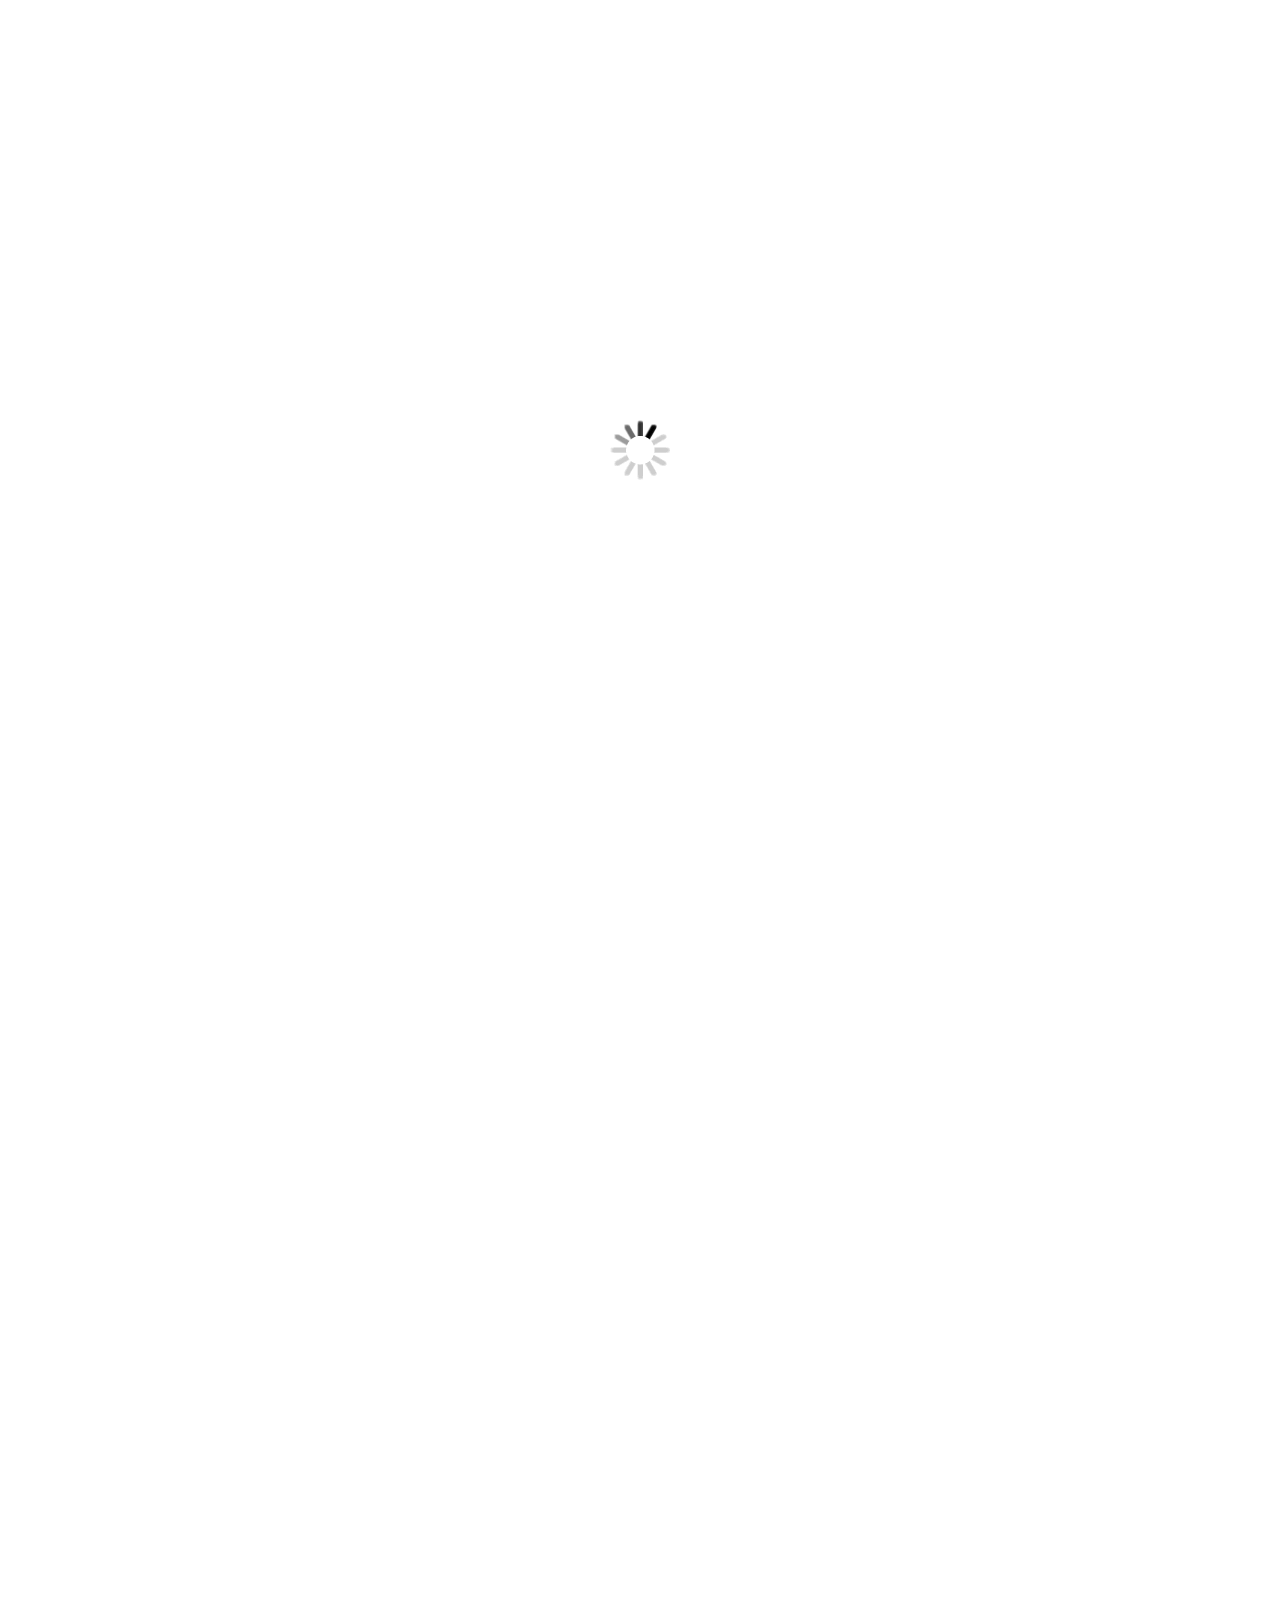
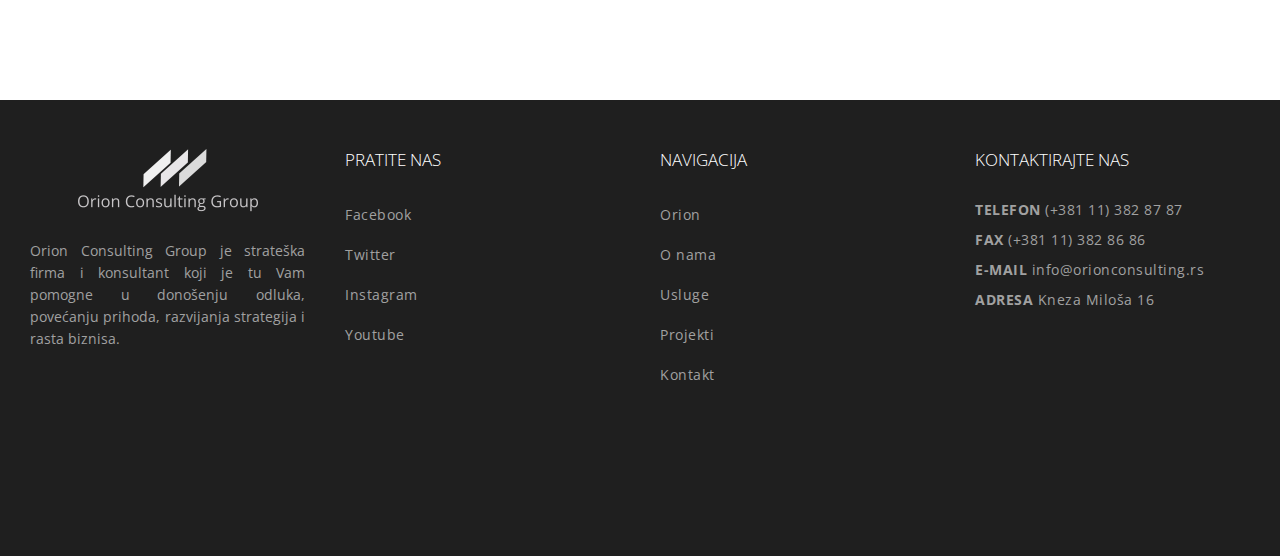
<file: contact.html>
<!DOCTYPE html>
<html lang="en">
<head>
    <meta charset="UTF-8">
    <meta name="viewport" content="width=device-width, initial-scale=1.0">
    <meta name="title" content="Orion Consulting Group Serbia. Increase business efficiency. Work with us towards success">
    <meta name="description" content="Orion Consulting Group offers seminars, executive coaching and tranining programs in management and communicatio consulting...We have office in 5 European countries with HQ in Belgrade; ">
    <meta name="keywords" content="Consulting, Bussiness improvement, Management, Coaching, Management seminars, communication skills, increased income, CEO, team work">
    <link rel="stylesheet" href="https://stackpath.bootstrapcdn.com/font-awesome/4.7.0/css/font-awesome.min.css" integrity="sha384-wvfXpqpZZVQGK6TAh5PVlGOfQNHSoD2xbE+QkPxCAFlNEevoEH3Sl0sibVcOQVnN" crossorigin="anonymous">
    <link rel="stylesheet" href="https://stackpath.bootstrapcdn.com/bootstrap/4.5.2/css/bootstrap.min.css" integrity="sha384-JcKb8q3iqJ61gNV9KGb8thSsNjpSL0n8PARn9HuZOnIxN0hoP+VmmDGMN5t9UJ0Z" crossorigin="anonymous">
    <link rel="stylesheet" href="https://unpkg.com/aos@next/dist/aos.css" />
    <link rel="shortcut icon" type="image/x-icon" href="img/favicon.ico">
    <link rel="stylesheet" href="css/style.css">
    <title>Orion Consulting Group | Projekti</title>
</head>
<body>
    
<div id="page-container">
    <div id="content-wrap">

      <div class="orion-load">
        <img src="img/loading.gif">
      </div>

    <!-- <div id="header-upper">
       <div class="header-container">
          <div class="column-header">
            <a href="contact.html"><p class="fa fa-envelope"> info@orionconsulting.rs</p></a>
          </div>
          <div class="column-header2">
             <a href="contact.html"><p class="fa fa-phone"> +381 11 382 87 87</p></a>
             <a href="contact.html"><p class="fa fa-map-marker"> Kneza Miloša 16</p></a>
          </div>
       </div>
    </div> -->
    <header>
           <div class="logo1">
            <a href="index.html">
              <div id="logo">
                <img src="img/logo.png">
            </div>
            </a>
           </div>
            <nav>
                <ul>
                    <li><a href="index.html">Početna</a></li>
                    <li><a href="about.html">O nama</a></li>
                    <li><a href="services.html">Usluge</a></li>
                    <li><a href="projects.html">Projekti</a></li>
                    <li><a href="contact.html">Kontakt</a></li>
                    <a href="en/contact.html"><img class="eng" src="img/eng.png"></a>
                </ul>
            </nav>
            <div class="mob-menu" onclick="mobMode()"></div>
    </header>

    <div class="mob-dropdown">
      <ul class="mob-ul">
        <li class="mob-li"><a href="index.html">Početna</a></li>
        <li class="mob-li"><a href="about.html">O nama</a></li>
        <li class="mob-li"><a href="services.html">Usluge</a></li>
        <li class="mob-li"><a href="projects.html">Projekti</a></li>
        <li class="mob-li"><a href="contact.html">Kontakt</a></li>
        <a href="en/contact.html"><img class="eng" src="img/eng.png"></a>
      </ul>
    </div>

    <section id="showcase" class="showcase-image4">
        <div class="container">
            <h3 class="h3-contact">Kontaktirajte nas</h3>
        </div>
    </section>

    <div class="container-intro-about">
      <h4 class="h4-intro-contact">Slobodno nas kontaktirajte putem telefona, video poziva, društvenih mreža ili uživo. Tu smo da odgovorimo na Vaša pitanja i uspostavimo saradnju.</h4>
    </div>

   
   <div class="contact-page">
       <div class="contact-form" data-aos="fade">
            <div class="form-container">
                <form method="post" action="contactform.php">
                    <div class="form-group">
                        <label>Ime</label>
                        <input type="text" name="name" class="form-control" value="">
                    </div>
                    <div class="form-group">
                        <label>E-mail</label>
                        <input type="email" name="email" class="form-control" value="">
                    </div>
                    <div class="form-group">
                        <label>Poruka</label>
                        <textarea name="message" class="form-control"></textarea>
                    </div>
                    <br>
                    <button type="submit" name="submit" class="btn-values">Pošalji</button>
                </form>
            </div>
       </div> <!-- contact-form end -->

       <div class="contact-info" data-aos="fade">
          <div class="google-map">
            <iframe class="contact-map" src="https://www.google.com/maps/embed?pb=!1m18!1m12!1m3!1d2830.6227727650444!2d20.4620315155356!3d44.80887587909869!2m3!1f0!2f0!3f0!3m2!1i1024!2i768!4f13.1!3m3!1m2!1s0x475a7aaf5542bb55%3A0x45a4c10baf47bb13!2sKneza%20Milo%C5%A1a%2016%2C%20Beograd%2011000!5e0!3m2!1sen!2srs!4v1603011953590!5m2!1sen!2srs" width="100%" height="450" frameborder="0" style="border:0;" allowfullscreen="" aria-hidden="false" tabindex="0"></iframe>
          </div>
          <div class="contact-columns">
            <div class="contact-col1">

            </div>
            <div class="contact-col2">
              <ul>
                <li><b>PHONE</b> (+381 11) 382 87 87 </li>
                <li><b>FAX</b> (+381 11) 382 86 86 </li>
                <li><b>E-MAIL</b> info@orionconsulting.rs</li>
                <li><b>ADDRESS</b> Kneza Miloša 16</li>
              </ul>
            </div>
          </div>
       </div> <!-- contact-info end-->
   </div> 


    </div> <!-- content wrap end-->
<footer id="footer">
  <div class="footer">
    <div class="column-footer">
      <a href="index.html"><div class="logo-footer"></div></a>
    <p>Orion Consulting Group je strateška firma i konsultant koji je tu Vam pomogne u donošenju odluka, povećanju prihoda, razvijanja strategija i rasta biznisa.</p>  
    </div>


    <div class="column-footer">
      <h2>Pratite nas</h2>
      <ul class="ul-footer">
        <li><a href="facebook.html">Facebook</a></li>
        <li><a href="twitter.html">Twitter</a></li>
        <li><a href="instagram.html">Instagram</a></li>
        <li><a href="youtube.html">Youtube</a></li>
      </ul>
    </div>

    <div class="column-footer">
      <h2>Navigacija</h2>
      <ul class="ul-footer">
        <li><a href="index.html">Orion</a></li>
        <li><a href="about.html">O nama</a></li>
        <li><a href="services.html">Usluge</a></li>
        <li><a href="projects.html">Projekti</a></li>
        <li><a href="contact.html">Kontakt</a></li>
      </ul>
    </div>

    <div class="column-footer contact">
      <h2>Kontaktirajte nas</h2>
      <ul class="ul-footer contact">
        <li><b>TELEFON</b> (+381 11) 382 87 87 </li>
        <li><b>FAX</b> (+381 11) 382 86 86 </li>
        <li><b>E-MAIL</b> info@orionconsulting.rs</li>
        <li><b>ADRESA</b> Kneza Miloša 16</li>
      </ul>
      <br>
      <iframe src="https://www.google.com/maps/embed?pb=!1m18!1m12!1m3!1d2830.6227727700734!2d20.46202615149488!3d44.80887587899622!2m3!1f0!2f0!3f0!3m2!1i1024!2i768!4f13.1!3m3!1m2!1s0x475a7aaf5542bb55%3A0x45a4c10baf47bb13!2z0JrQvdC10LfQsCDQnNC40LvQvtGI0LAgMTYsINCR0LXQvtCz0YDQsNC0IDExMDAw!5e0!3m2!1ssr!2srs!4v1602243113157!5m2!1ssr!2srs" width="250" height="160" frameborder="0" style="border:0;" allowfullscreen="" aria-hidden="false" tabindex="0"></iframe>
    </div>
  </div>
</footer> <!-- footer wrap end-->
</div> <!-- page container end-->
<script src="js/m-mode.js"></script>
<script src="js/orion-l.js"></script>
<script src="https://code.jquery.com/jquery-3.5.1.slim.min.js" integrity="sha384-DfXdz2htPH0lsSSs5nCTpuj/zy4C+OGpamoFVy38MVBnE+IbbVYUew+OrCXaRkfj" crossorigin="anonymous"></script>
<script src="https://cdn.jsdelivr.net/npm/popper.js@1.16.1/dist/umd/popper.min.js" integrity="sha384-9/reFTGAW83EW2RDu2S0VKaIzap3H66lZH81PoYlFhbGU+6BZp6G7niu735Sk7lN" crossorigin="anonymous"></script>
<script src="https://stackpath.bootstrapcdn.com/bootstrap/4.5.2/js/bootstrap.min.js" integrity="sha384-B4gt1jrGC7Jh4AgTPSdUtOBvfO8shuf57BaghqFfPlYxofvL8/KUEfYiJOMMV+rV" crossorigin="anonymous"></script>
<script src="https://unpkg.com/aos@next/dist/aos.js"></script>
    <script>
      AOS.init({
          offset: 400,
          duration: 1000
      });
    </script>
</body>
</html>
</file>
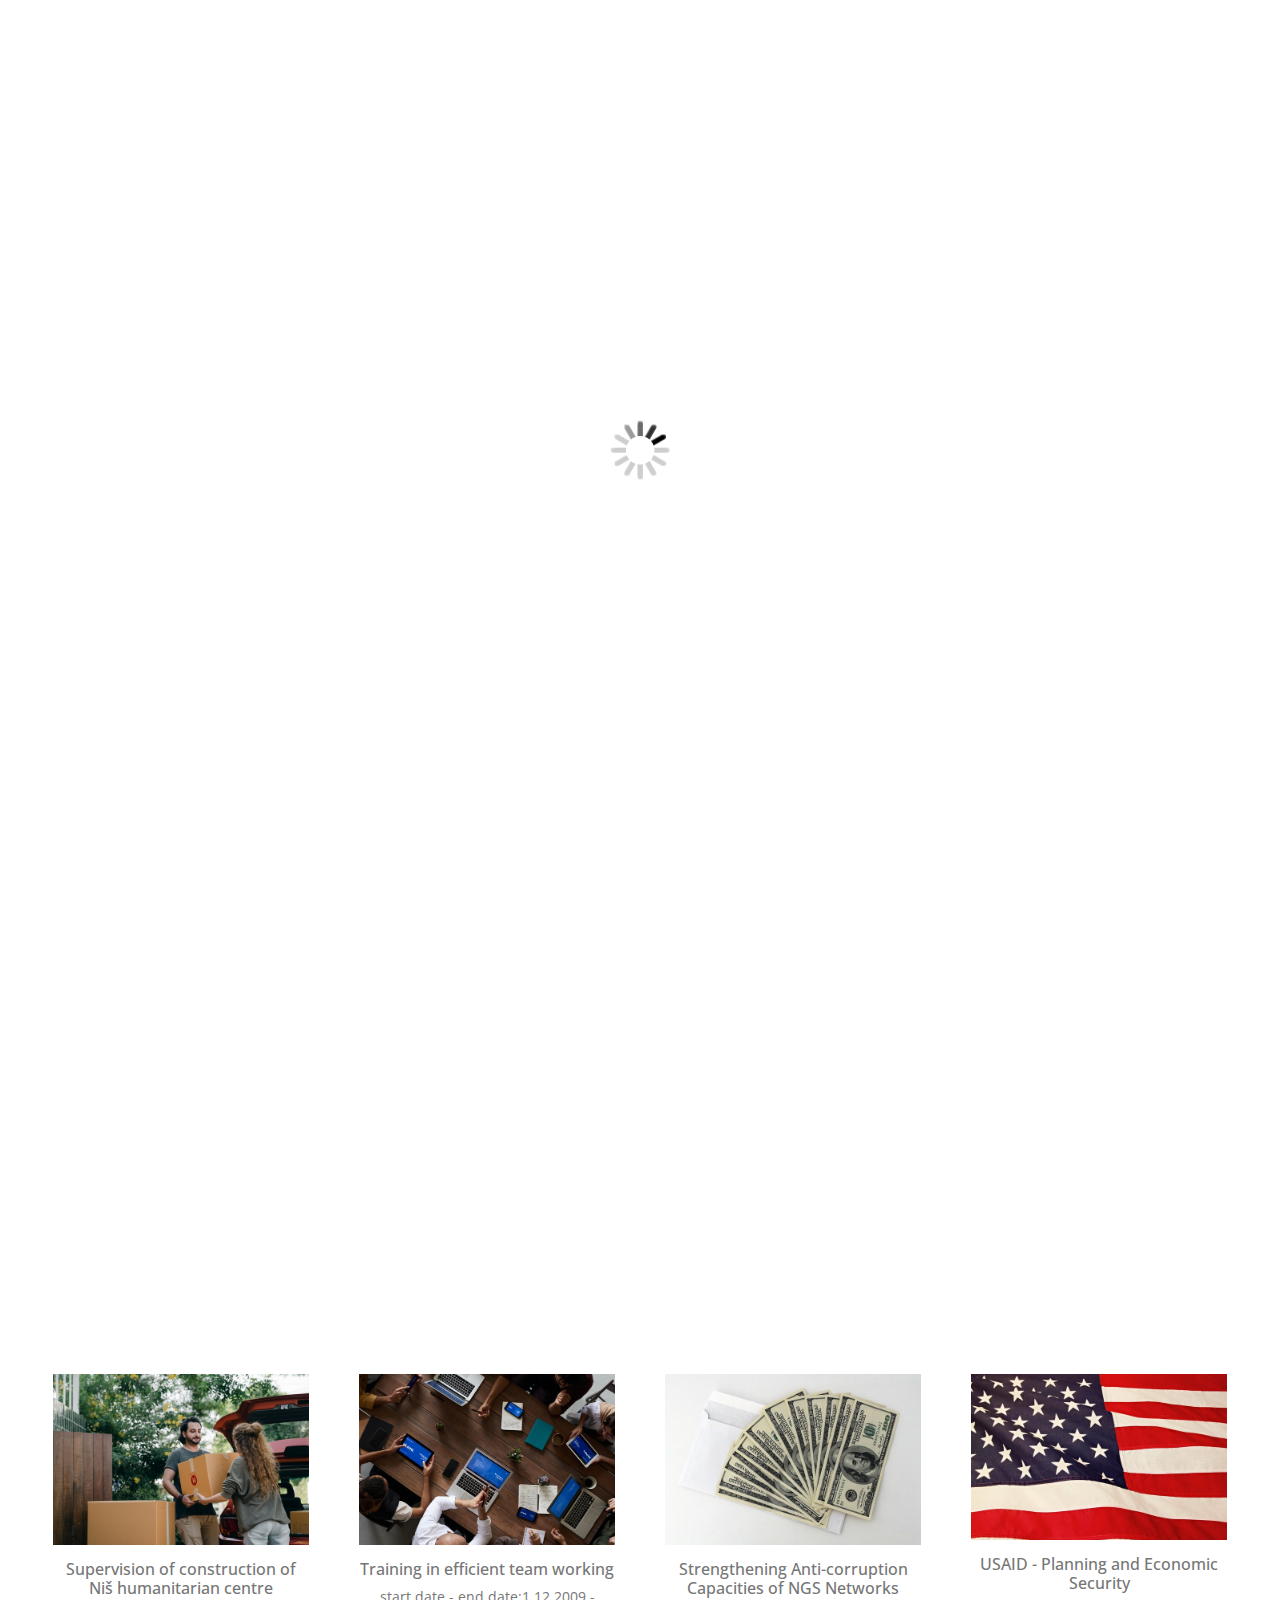
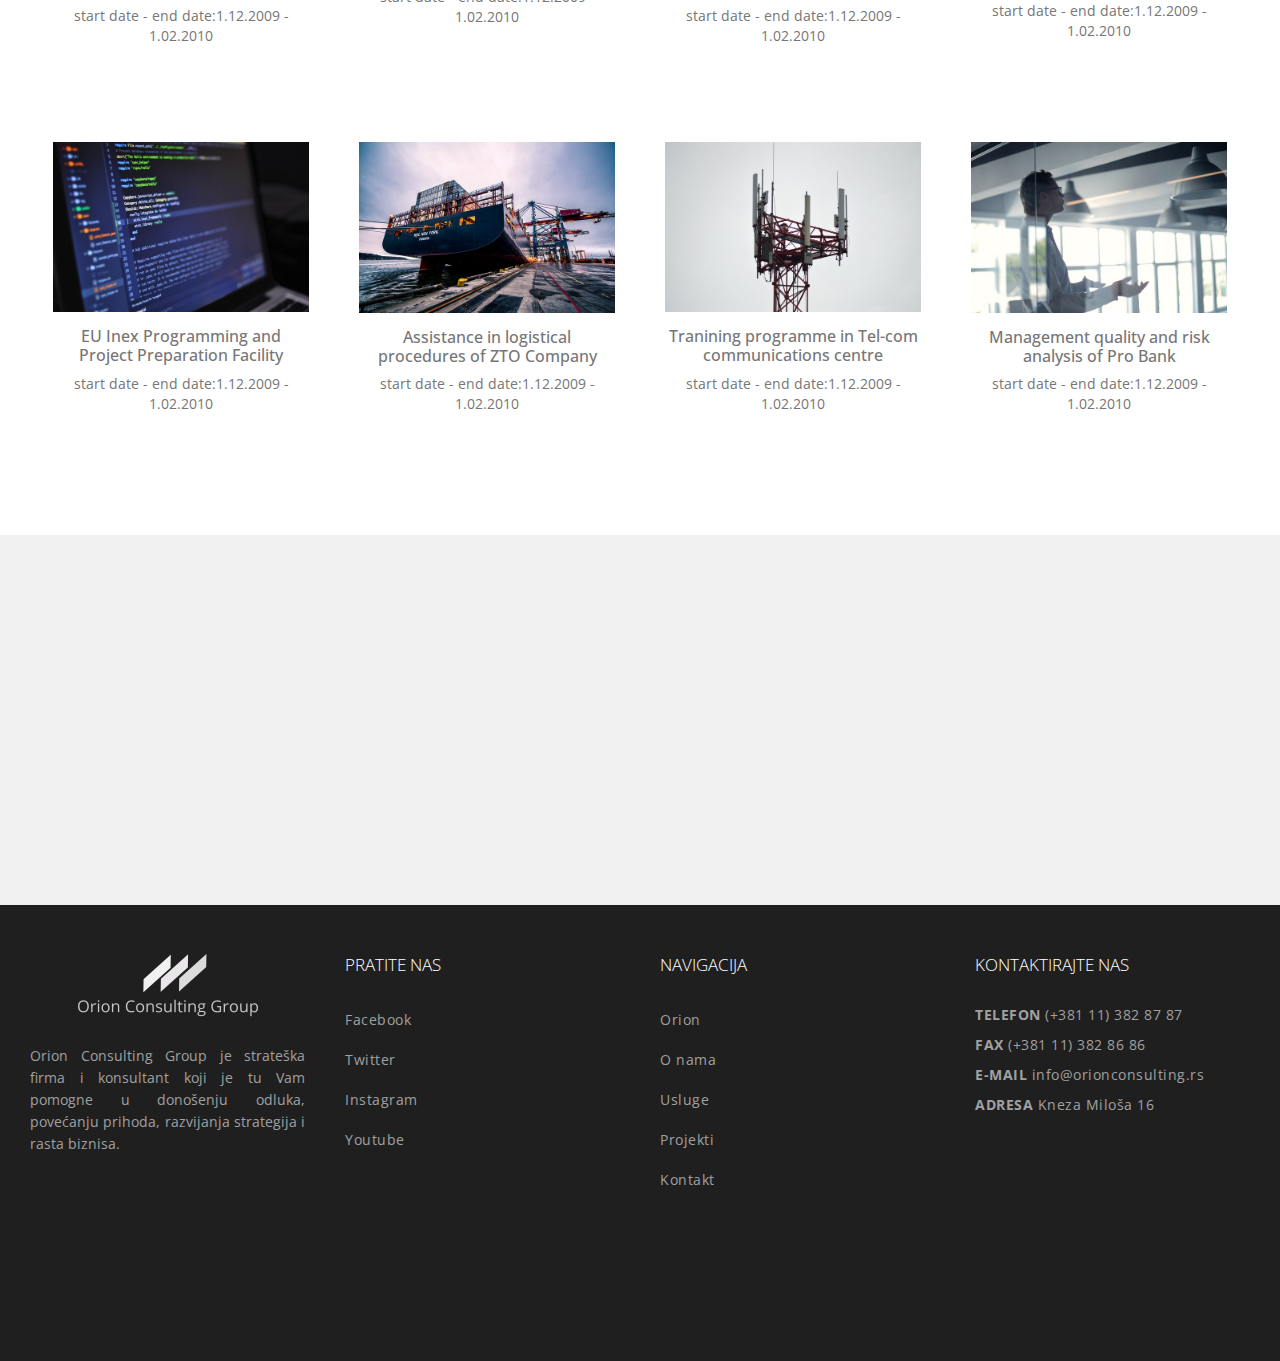
<file: projects.html>
<!DOCTYPE html>
<html lang="en">
<head>
    <meta charset="UTF-8">
    <meta name="viewport" content="width=device-width, initial-scale=1.0">
    <meta name="title" content="Orion Consulting Group Serbia. Increase business efficiency. Work with us towards success">
    <meta name="description" content="Orion Consulting Group offers seminars, executive coaching and tranining programs in management and communicatio consulting...We have office in 5 European countries with HQ in Belgrade; ">
    <meta name="keywords" content="Consulting, Bussiness improvement, Management, Coaching, Management seminars, communication skills, increased income, CEO, team work">
    <link rel="stylesheet" href="https://stackpath.bootstrapcdn.com/font-awesome/4.7.0/css/font-awesome.min.css" integrity="sha384-wvfXpqpZZVQGK6TAh5PVlGOfQNHSoD2xbE+QkPxCAFlNEevoEH3Sl0sibVcOQVnN" crossorigin="anonymous">
    <link rel="stylesheet" href="https://stackpath.bootstrapcdn.com/bootstrap/4.5.2/css/bootstrap.min.css" integrity="sha384-JcKb8q3iqJ61gNV9KGb8thSsNjpSL0n8PARn9HuZOnIxN0hoP+VmmDGMN5t9UJ0Z" crossorigin="anonymous">
    <link rel="stylesheet" href="https://unpkg.com/aos@next/dist/aos.css" />
    <link rel="shortcut icon" type="image/x-icon" href="img/favicon.ico">
    <link rel="stylesheet" href="css/style.css">
    <title>Orion Consulting Group | Projekti</title>
</head>
<body>
    
<div id="page-container">
    <div id="content-wrap">

      <div class="orion-load">
        <img src="img/loading.gif">
      </div>

    <!-- <div id="header-upper">
       <div class="header-container">
          <div class="column-header">
            <a href="contact.html"><p class="fa fa-envelope"> info@orionconsulting.rs</p></a>
          </div>
          <div class="column-header2">
             <a href="contact.html"><p class="fa fa-phone"> +381 11 382 87 87</p></a>
             <a href="contact.html"><p class="fa fa-map-marker"> Kneza Miloša 16</p></a>
          </div>
       </div>
    </div> -->
    <header>
           <div class="logo1">
            <a href="index.html">
              <div id="logo">
                <img src="img/logo.png">
            </div>
            </a>
           </div>
            <nav>
                <ul>
                    <li><a href="index.html">Početna</a></li>
                    <li><a href="about.html">O nama</a></li>
                    <li><a href="services.html">Usluge</a></li>
                    <li><a href="projects.html">Projekti</a></li>
                    <li><a href="contact.html">Kontakt</a></li>
                    <a href="en/projects.html"><img class="eng" src="img/eng.png"></a>
                </ul>
            </nav>
            <div class="mob-menu" onclick="mobMode()"></div>
    </header>

    <div class="mob-dropdown">
      <ul class="mob-ul">
        <li class="mob-li"><a href="index.html">Početna</a></li>
        <li class="mob-li"><a href="about.html">O nama</a></li>
        <li class="mob-li"><a href="services.html">Usluge</a></li>
        <li class="mob-li"><a href="projects.html">Projekti</a></li>
        <li class="mob-li"><a href="contact.html">Kontakt</a></li>
        <a href="en/projects.html"><img class="eng" src="img/eng.png"></a>
      </ul>
    </div>

    <section id="showcase" class="showcase-image3">
        <div class="container">
            <h5>Naši projekti</h5>
            <h3>Od ideje do realizacije</h3>
            <p>Orion Consulting Group nudi veliki izbor usluga podeljenih u različite oblasti koje pokrivaju svaki deo poslovanja. Možete izabrati oblast koja vam najviše odgovara i koju želite da unapredite na najviši nivo.</p>
        </div>
    </section>

    <div class="container-intro-about">
      <h4 class="h4-intro">Mi definišemo naše usluge kao pokretače onih odluka koje čine organizacije efikasnim u dugoročnom vremenskom periodu. Nudimo širok spektar usluga kompanijama i organizacijama kroz biznis i IT konsalting, kako bi u obavljanju svojih delatnosti bile efektivnije i efikasnije i time podigle svoj profit i standard poslovanja.</h4>
    </div>

   
    <div class="projects">
        <h3 data-aos="fade">Pogledajte naše projekte</h3>
        <div class="projects-row" data-aos="fade">
          <div class="projects-column">
            <a href="project-page.html">
            <div class="projects-image">
              <img class="image-fluid" src="img/health-care.jpg">
            </div>
            <div class="projects-text">
              <h6 class="h6-title">Improvement in health care administration</h6>
              <p class="p-text">start date - end date:1.12.2009 - 1.02.2010</p>
            </div>
           </a>
          </div>
        

          <div class="projects-column">
            <a href="project-page.html">
            <div class="projects-image">
              <img class="image-fluid" src="img/eu.jpg">
            </div>
            <div class="projects-text">
              <h6 class="h6-title">Management of EU school foundation</h6>
              <p class="p-text">start date - end date:1.12.2009 - 1.02.2010</p>
            </div>
           </a>
          </div>

          <div class="projects-column">
            <a href="project-page.html">
            <div class="projects-image">
              <img class="image-fluid" src="img/center.jpg">
            </div>
            <div class="projects-text">
              <h6 class="h6-title">Administration in Geology Center</h6>
              <p class="p-text">start date - end date:1.12.2009 - 1.02.2010</p>
            </div>
           </a>
          </div>

          <div class="projects-column">
            <a href="project-page.html">
            <div class="projects-image">
              <img class="image-fluid" src="img/vet.jpg">
            </div>
            <div class="projects-text">
              <h6 class="h6-title">Improving capacities of veterinary institutions</h6>
              <p class="p-text">start date - end date:1.12.2009 - 1.02.2010</p>
            </div>
           </a>
          </div>


        </div> <!-- projects row 1 end -->

        <div class="projects-row">
          <div class="projects-column">
            <a href="project-page.html">
            <div class="projects-image">
              <img class="image-fluid" src="img/help.jpg">
            </div>
            <div class="projects-text">
              <h6 class="h6-title">Supervision of construction of Niš humanitarian centre</h6>
              <p class="p-text">start date - end date:1.12.2009 - 1.02.2010</p>
            </div>
           </a>
          </div>

          <div class="projects-column">
            <a href="project-page.html">
            <div class="projects-image">
              <img class="image-fluid" src="img/team.jpg">
            </div>
            <div class="projects-text">
              <h6 class="h6-title">Training in efficient team working</h6>
              <p class="p-text">start date - end date:1.12.2009 - 1.02.2010</p>
            </div>
           </a>
          </div>

          <div class="projects-column">
            <a href="project-page.html">
            <div class="projects-image">
              <img class="image-fluid" src="img/money.jpg">
            </div>
            <div class="projects-text">
              <h6 class="h6-title">Strengthening Anti-corruption Capacities of NGS Networks </h6>
              <p class="p-text">start date - end date:1.12.2009 - 1.02.2010</p>
            </div>
          </a>
          </div>

          <div class="projects-column">
            <a href="project-page.html">
            <div class="projects-image">
              <img class="image-fluid" src="img/usa.jpg">
            </div>
            <div class="projects-text">
              <h6 class="h6-title">USAID - Planning and Economic Security</h6>
              <p class="p-text">start date - end date:1.12.2009 - 1.02.2010</p>
            </div>
           </a>
          </div>


        </div> <!-- projects row 2 end -->

        <div class="projects-row">
          <div class="projects-column">
            <a href="project-page.html">
            <div class="projects-image">
              <img class="image-fluid" src="img/IT.jpg">
            </div>
            <div class="projects-text">
              <h6 class="h6-title">EU Inex Programming and Project Preparation Facility</h6>
              <p class="p-text">start date - end date:1.12.2009 - 1.02.2010</p>
            </div>
           </a>
          </div>

          <div class="projects-column">
            <a href="project-page.html">
            <div class="projects-image">
              <img class="image-fluid" src="img/logistics.jpg">
            </div>
            <div class="projects-text">
              <h6 class="h6-title">Assistance in logistical procedures of ZTO Company</h6>
              <p class="p-text">start date - end date:1.12.2009 - 1.02.2010</p>
            </div>
           </a>
          </div>

          <div class="projects-column">
            <a href="project-page.html">
            <div class="projects-image">
              <img class="image-fluid" src="img/comm.jpg">
            </div>
            <div class="projects-text">
              <h6 class="h6-title">Tranining programme in Tel-com communications centre </h6>
              <p class="p-text">start date - end date:1.12.2009 - 1.02.2010</p>
            </div>
           </a>
          </div>

          <div class="projects-column">
            <a href="project-page.html">
            <div class="projects-image">
              <img class="image-fluid" src="img/management.jpg">
            </div>
            <div class="projects-text">
              <h6 class="h6-title">Management quality and risk analysis of Pro Bank</h6>
              <p class="p-text">start date - end date:1.12.2009 - 1.02.2010</p>
            </div>
           </a>
          </div>


        </div> <!-- projects row 3 end -->



       
    </div> <!-- projects div end-->

    
    <div class="plx-section2">
      <div class="values-column2" data-aos="fade">
        <h3>Želimo da saznamo više o Vama</h3>
        <p>Tu smo da Vam pomognemo</p>
        <a class="btn-contact" href="contact.html">Kontaktirajte nas</a>
      </div>
    </div>
    

    </div> <!-- content wrap end-->
<footer id="footer">
  <div class="footer">
    <div class="column-footer">
      <a href="index.html"><div class="logo-footer"></div></a>
    <p>Orion Consulting Group je strateška firma i konsultant koji je tu Vam pomogne u donošenju odluka, povećanju prihoda, razvijanja strategija i rasta biznisa.</p>  
    </div>


    <div class="column-footer">
      <h2>Pratite nas</h2>
      <ul class="ul-footer">
        <li><a href="facebook.html">Facebook</a></li>
        <li><a href="twitter.html">Twitter</a></li>
        <li><a href="instagram.html">Instagram</a></li>
        <li><a href="youtube.html">Youtube</a></li>
      </ul>
    </div>

    <div class="column-footer">
      <h2>Navigacija</h2>
      <ul class="ul-footer">
        <li><a href="index.html">Orion</a></li>
        <li><a href="about.html">O nama</a></li>
        <li><a href="services.html">Usluge</a></li>
        <li><a href="projects.html">Projekti</a></li>
        <li><a href="contact.html">Kontakt</a></li>
      </ul>
    </div>

    <div class="column-footer contact">
      <h2>Kontaktirajte nas</h2>
      <ul class="ul-footer contact">
        <li><b>TELEFON</b> (+381 11) 382 87 87 </li>
        <li><b>FAX</b> (+381 11) 382 86 86 </li>
        <li><b>E-MAIL</b> info@orionconsulting.rs</li>
        <li><b>ADRESA</b> Kneza Miloša 16</li>
      </ul>
      <br>
      <iframe src="https://www.google.com/maps/embed?pb=!1m18!1m12!1m3!1d2830.6227727700734!2d20.46202615149488!3d44.80887587899622!2m3!1f0!2f0!3f0!3m2!1i1024!2i768!4f13.1!3m3!1m2!1s0x475a7aaf5542bb55%3A0x45a4c10baf47bb13!2z0JrQvdC10LfQsCDQnNC40LvQvtGI0LAgMTYsINCR0LXQvtCz0YDQsNC0IDExMDAw!5e0!3m2!1ssr!2srs!4v1602243113157!5m2!1ssr!2srs" width="250" height="160" frameborder="0" style="border:0;" allowfullscreen="" aria-hidden="false" tabindex="0"></iframe>
    </div>
  </div>
</footer> <!-- footer wrap end-->
</div> <!-- page container end-->
<script src="js/m-mode.js"></script>
<script src="js/orion-l.js"></script>
<script src="https://code.jquery.com/jquery-3.5.1.slim.min.js" integrity="sha384-DfXdz2htPH0lsSSs5nCTpuj/zy4C+OGpamoFVy38MVBnE+IbbVYUew+OrCXaRkfj" crossorigin="anonymous"></script>
<script src="https://cdn.jsdelivr.net/npm/popper.js@1.16.1/dist/umd/popper.min.js" integrity="sha384-9/reFTGAW83EW2RDu2S0VKaIzap3H66lZH81PoYlFhbGU+6BZp6G7niu735Sk7lN" crossorigin="anonymous"></script>
<script src="https://stackpath.bootstrapcdn.com/bootstrap/4.5.2/js/bootstrap.min.js" integrity="sha384-B4gt1jrGC7Jh4AgTPSdUtOBvfO8shuf57BaghqFfPlYxofvL8/KUEfYiJOMMV+rV" crossorigin="anonymous"></script>
<script src="https://unpkg.com/aos@next/dist/aos.js"></script>
    <script>
      AOS.init({
          offset: 400,
          duration: 1000
      });
    </script>
</body>
</html>
</file>
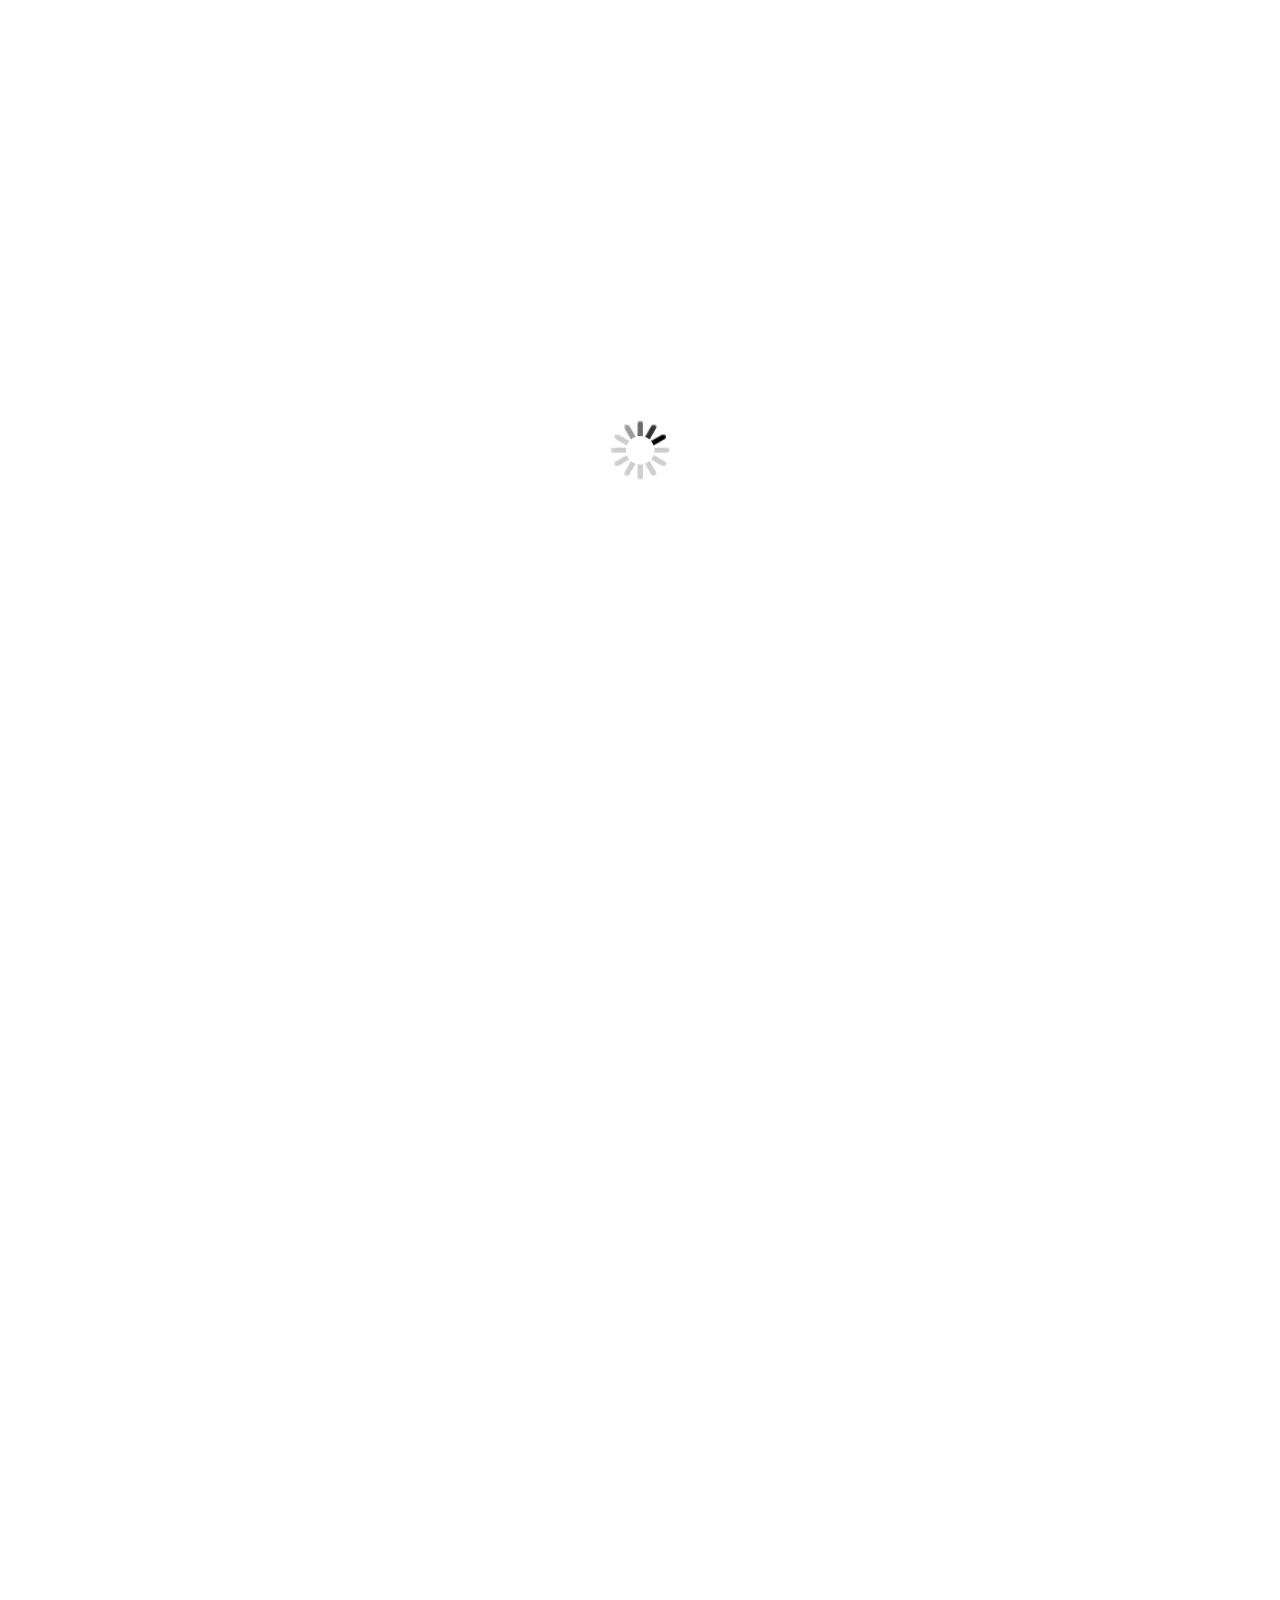
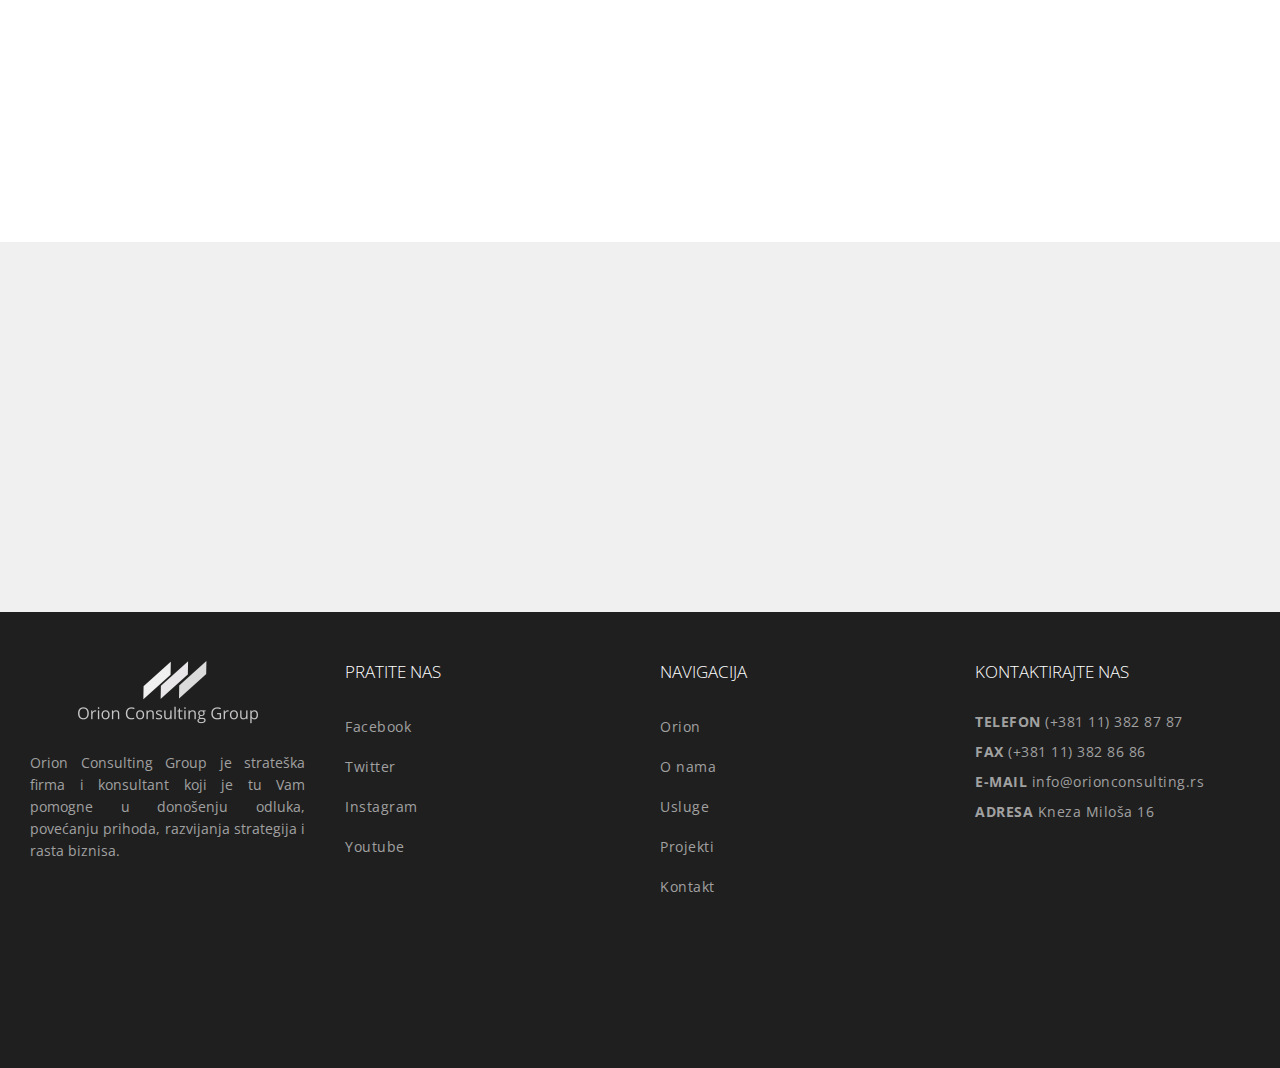
<file: services.html>
<!DOCTYPE html>
<html lang="en">
<head>
    <meta charset="UTF-8">
    <meta name="viewport" content="width=device-width, initial-scale=1.0">
    <meta name="title" content="Orion Consulting Group Serbia. Increase business efficiency. Work with us towards success">
    <meta name="description" content="Orion Consulting Group offers seminars, executive coaching and tranining programs in management and communicatio consulting...We have office in 5 European countries with HQ in Belgrade; ">
    <meta name="keywords" content="Consulting, Bussiness improvement, Management, Coaching, Management seminars, communication skills, increased income, CEO, team work">
    <link rel="stylesheet" href="https://stackpath.bootstrapcdn.com/font-awesome/4.7.0/css/font-awesome.min.css" integrity="sha384-wvfXpqpZZVQGK6TAh5PVlGOfQNHSoD2xbE+QkPxCAFlNEevoEH3Sl0sibVcOQVnN" crossorigin="anonymous">
    <link rel="stylesheet" href="https://stackpath.bootstrapcdn.com/bootstrap/4.5.2/css/bootstrap.min.css" integrity="sha384-JcKb8q3iqJ61gNV9KGb8thSsNjpSL0n8PARn9HuZOnIxN0hoP+VmmDGMN5t9UJ0Z" crossorigin="anonymous">
    <link rel="stylesheet" href="https://unpkg.com/aos@next/dist/aos.css" />
    <link rel="shortcut icon" type="image/x-icon" href="img/favicon.ico">
    <link rel="stylesheet" href="css/style.css">
    <title>Orion Consulting Group | Usluge</title>
</head>
<body>
    
<div id="page-container">
    <div id="content-wrap">

      <div class="orion-load">
        <img src="img/loading.gif">
      </div>

    <!-- <div id="header-upper">
       <div class="header-container">
          <div class="column-header">
            <a href="contact.html"><p class="fa fa-envelope"> info@orionconsulting.rs</p></a>
          </div>
          <div class="column-header2">
             <a href="contact.html"><p class="fa fa-phone"> +381 11 382 87 87</p></a>
             <a href="contact.html"><p class="fa fa-map-marker"> Kneza Miloša 16</p></a>
          </div>
       </div>
    </div> -->
    <header>
           <div class="logo1">
            <a href="index.html">
              <div id="logo">
                <img src="img/logo.png">
            </div>
            </a>
           </div>
            <nav>
                <ul>
                    <li><a href="index.html">Početna</a></li>
                    <li><a href="about.html">O nama</a></li>
                    <li><a href="services.html">Usluge</a></li>
                    <li><a href="projects.html">Projekti</a></li>
                    <li><a href="contact.html">Kontakt</a></li>
                    <a href="en/services.html"><img class="eng" src="img/eng.png"></a>
                </ul>
            </nav>
            <div class="mob-menu" onclick="mobMode()"></div>
    </header>

    <div class="mob-dropdown">
      <ul class="mob-ul">
        <li class="mob-li"><a href="index.html">Početna</a></li>
        <li class="mob-li"><a href="about.html">O nama</a></li>
        <li class="mob-li"><a href="services.html">Usluge</a></li>
        <li class="mob-li"><a href="projects.html">Projekti</a></li>
        <li class="mob-li"><a href="contact.html">Kontakt</a></li>
        <a href="en/services.html"><img class="eng" src="img/eng.png"></a>
      </ul>
    </div>

    <section id="showcase" class="showcase-image2">
        <div class="container">
            <h5>Naše usluge</h5>
            <h3>Vaš oslonac u svim oblastima poslovanja</h3>
            <p>Orion Consulting Group nudi veliki izbor usluga podeljenih u različite oblasti koje pokrivaju svaki deo poslovanja. Možete izabrati oblast koja vam najviše odgovara i koju želite da unapredite na najviši nivo.</p>
        </div>
    </section>

    <div class="container-intro-about">
      <h4 class="h4-intro">Mi definišemo naše usluge kao pokretače onih odluka koje čine organizacije efikasnim u dugoročnom vremenskom periodu. Nudimo širok spektar usluga kompanijama i organizacijama kroz biznis i IT konsalting, kako bi u obavljanju svojih delatnosti bile efektivnije i efikasnije i time podigle svoj profit i standard poslovanja.</h4>
    </div>

    <div class="our-services">
        <h3 data-aos="fade">Pogledajte naše usluge</h3>
        <div class="our-services-row" data-aos="fade">

            <div class="our-services-column">
              <div class="our-service-container">
                <div class="service-title">
                <h4>Planiranje i analiza</h4>
               </div> 
              </div>
                <div class="services-image">
                    <div class="s-image s-1"></div>
                </div>
            </div>

            <div class="our-services-column">
              <div class="our-service-container">
                <div class="service-title">
                <h4>Monitoring i evaluacija</h4>
               </div> 
              </div>
                <div class="services-image">
                    <div class="s-image s-2"></div>
                </div>
            </div>

            <div class="our-services-column">
              <div class="our-service-container">
                <div class="service-title">
                <h4>IT usluge</h4>
               </div> 
              </div>
                <div class="services-image">
                    <div class="s-image s-3"></div>
                </div>
            </div>




            <div class="our-services-column">
              <div class="our-service-container">
                <div class="service-title">
                <h4>Treninzi i seminari</h4>
               </div> 
              </div>
                <div class="services-image">
                    <div class="s-image s-4"></div>
                </div>
            </div>

            <div class="our-services-column">
              <div class="our-service-container">
                <div class="service-title">
                <h4>Podizanje i razvoj kapaciteta</h4>
               </div> 
              </div>
                <div class="services-image">
                    <div class="s-image s-5"></div>
                </div>
            </div>

            <div class="our-services-column">
              <div class="our-service-container">
                <div class="service-title">
                <h4>Odnosi sa javnošću</h4>
               </div> 
              </div>
                <div class="services-image">
                    <div class="s-image s-6"></div>
                </div>
            </div>


            <div class="our-services-column">
              <div class="our-service-container">
                <div class="service-title">
                <h4>Organizacioni razvoj</h4>
               </div> 
              </div>
                <div class="services-image">
                    <div class="s-image s-7"></div>
                </div>
            </div>

            <div class="our-services-column">
              <div class="our-service-container">
                <div class="service-title">
                <h4>Organizacija događaja</h4>
               </div> 
              </div>
                <div class="services-image">
                    <div class="s-image s-8"></div>
                </div>
            </div>

            <div class="our-services-column">
              <div class="our-service-container">
                <div class="service-title">
                <h4>Menadžment kvaliteta</h4>
               </div> 
              </div>
                <div class="services-image">
                    <div class="s-image s-9"></div>
                </div>
            </div>


        </div> <!-- services row  end -->

    </div>
    
    <div class="plx-section2">
      <div class="values-column2" data-aos="fade">
        <h3>Želimo da saznamo više o Vama</h3>
        <p>Tu smo da Vam pomognemo</p>
        <a class="btn-contact" href="contact.html">Kontaktirajte nas</a>
      </div>
    </div>
    

    </div> <!-- content wrap end-->
<footer id="footer">
  <div class="footer">
    <div class="column-footer">
      <a href="index.html"><div class="logo-footer"></div></a>
    <p>Orion Consulting Group je strateška firma i konsultant koji je tu Vam pomogne u donošenju odluka, povećanju prihoda, razvijanja strategija i rasta biznisa.</p>  
    </div>


    <div class="column-footer">
      <h2>Pratite nas</h2>
      <ul class="ul-footer">
        <li><a href="facebook.html">Facebook</a></li>
        <li><a href="twitter.html">Twitter</a></li>
        <li><a href="instagram.html">Instagram</a></li>
        <li><a href="youtube.html">Youtube</a></li>
      </ul>
    </div>

    <div class="column-footer">
      <h2>Navigacija</h2>
      <ul class="ul-footer">
        <li><a href="index.html">Orion</a></li>
        <li><a href="about.html">O nama</a></li>
        <li><a href="services.html">Usluge</a></li>
        <li><a href="projects.html">Projekti</a></li>
        <li><a href="contact.html">Kontakt</a></li>
      </ul>
    </div>

    <div class="column-footer contact">
      <h2>Kontaktirajte nas</h2>
      <ul class="ul-footer contact">
        <li><b>TELEFON</b> (+381 11) 382 87 87 </li>
        <li><b>FAX</b> (+381 11) 382 86 86 </li>
        <li><b>E-MAIL</b> info@orionconsulting.rs</li>
        <li><b>ADRESA</b> Kneza Miloša 16</li>
      </ul>
      <br>
      <iframe src="https://www.google.com/maps/embed?pb=!1m18!1m12!1m3!1d2830.6227727700734!2d20.46202615149488!3d44.80887587899622!2m3!1f0!2f0!3f0!3m2!1i1024!2i768!4f13.1!3m3!1m2!1s0x475a7aaf5542bb55%3A0x45a4c10baf47bb13!2z0JrQvdC10LfQsCDQnNC40LvQvtGI0LAgMTYsINCR0LXQvtCz0YDQsNC0IDExMDAw!5e0!3m2!1ssr!2srs!4v1602243113157!5m2!1ssr!2srs" width="250" height="160" frameborder="0" style="border:0;" allowfullscreen="" aria-hidden="false" tabindex="0"></iframe>
    </div>
  </div>
</footer> <!-- footer wrap end-->
</div> <!-- page container end-->
<script src="js/m-mode.js"></script>
<script src="js/orion-l.js"></script>
<script src="https://code.jquery.com/jquery-3.5.1.slim.min.js" integrity="sha384-DfXdz2htPH0lsSSs5nCTpuj/zy4C+OGpamoFVy38MVBnE+IbbVYUew+OrCXaRkfj" crossorigin="anonymous"></script>
<script src="https://cdn.jsdelivr.net/npm/popper.js@1.16.1/dist/umd/popper.min.js" integrity="sha384-9/reFTGAW83EW2RDu2S0VKaIzap3H66lZH81PoYlFhbGU+6BZp6G7niu735Sk7lN" crossorigin="anonymous"></script>
<script src="https://stackpath.bootstrapcdn.com/bootstrap/4.5.2/js/bootstrap.min.js" integrity="sha384-B4gt1jrGC7Jh4AgTPSdUtOBvfO8shuf57BaghqFfPlYxofvL8/KUEfYiJOMMV+rV" crossorigin="anonymous"></script>
<script src="https://unpkg.com/aos@next/dist/aos.js"></script>
    <script>
      AOS.init({
          offset: 400,
          duration: 1000
      });
    </script>
</body>
</html>
</file>
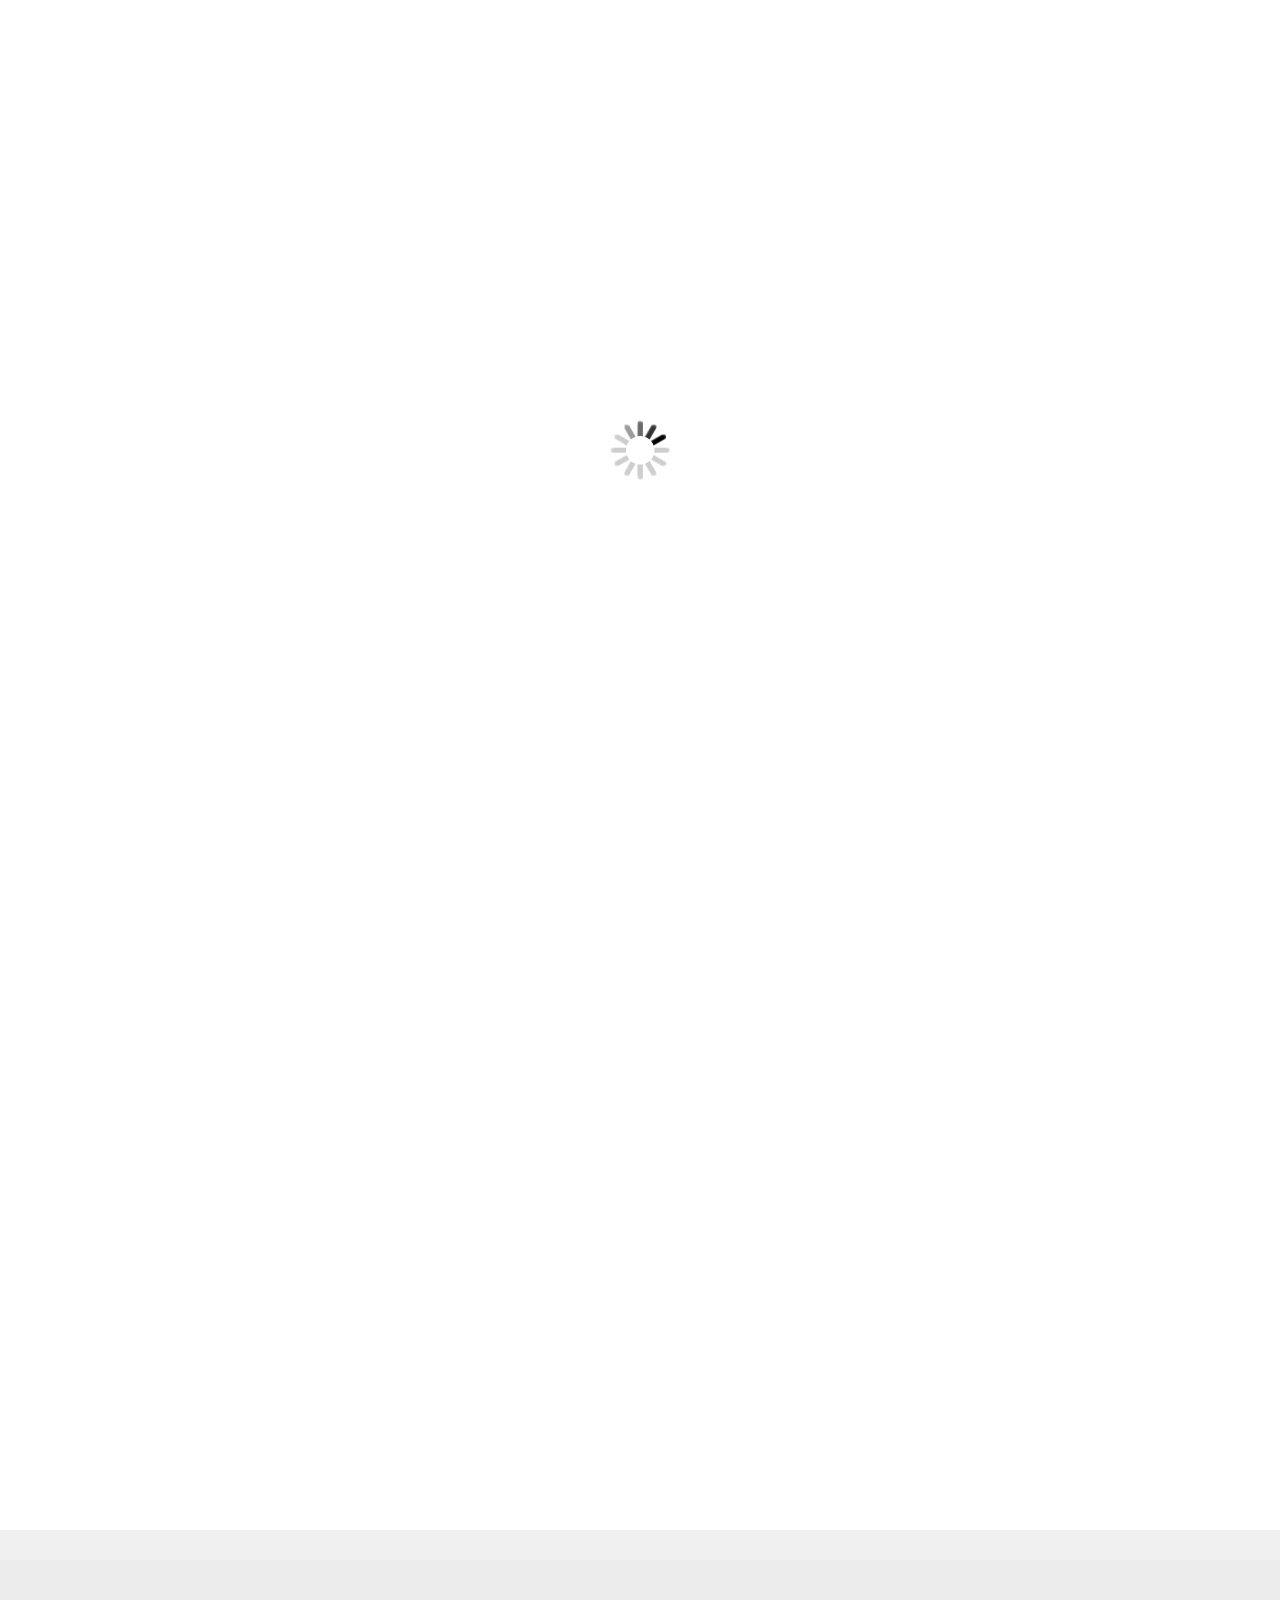
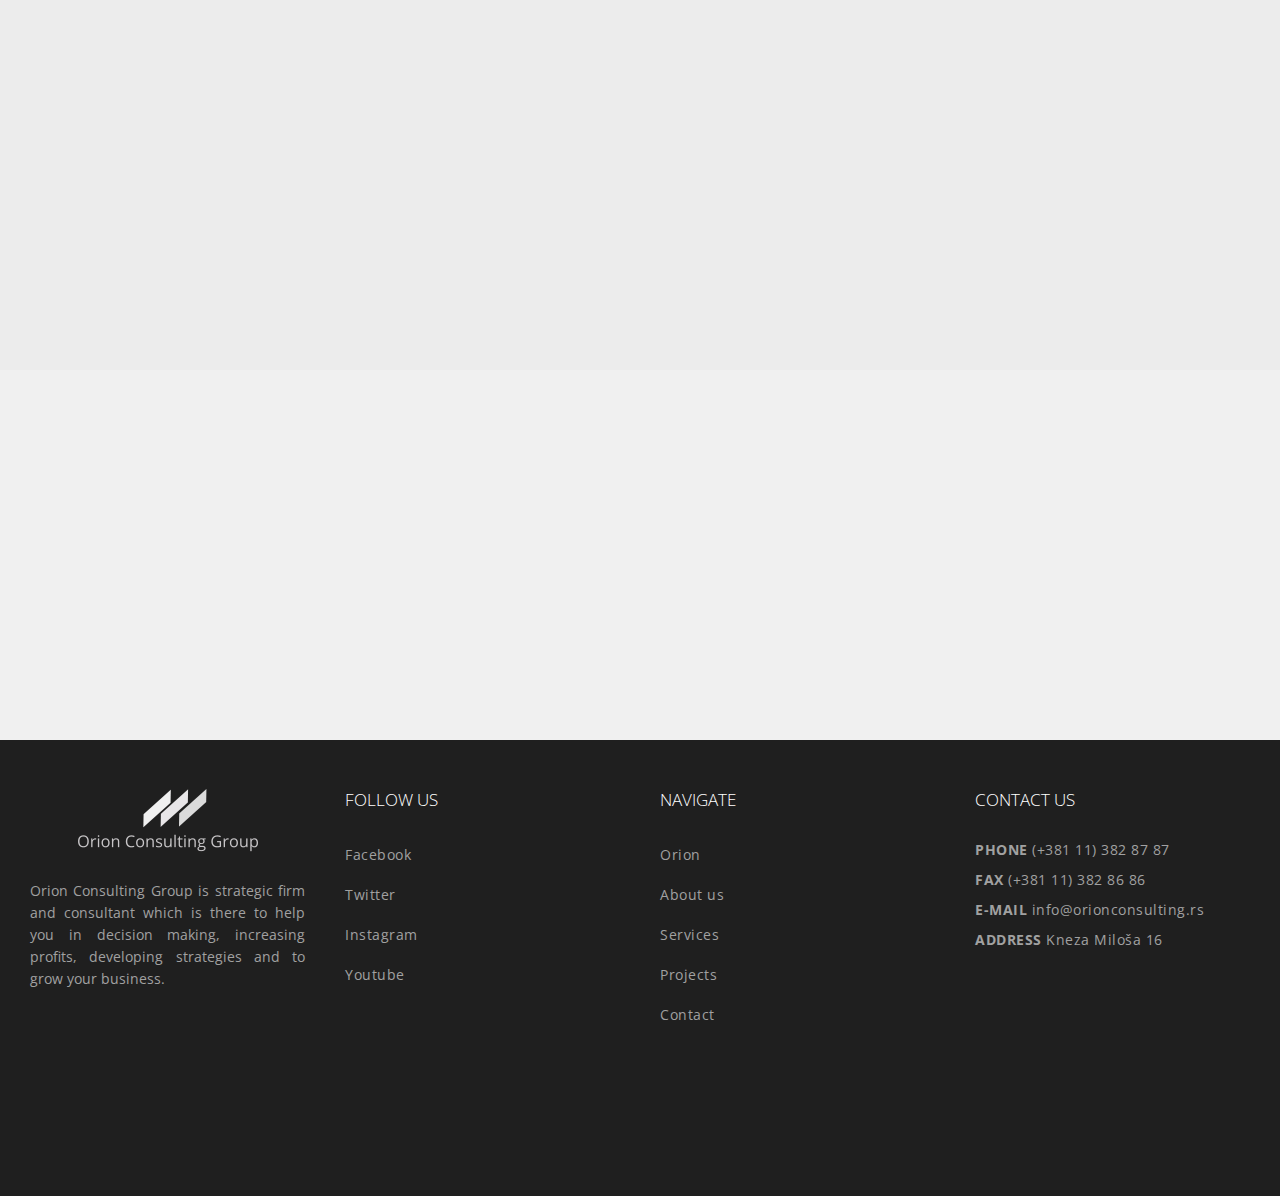
<file: en/about.html>
<!DOCTYPE html>
<html lang="en">
<head>
    <meta charset="UTF-8">
    <meta name="viewport" content="width=device-width, initial-scale=1.0">
    <meta name="title" content="Orion Consulting Group Serbia. Increase business efficiency. Work with us towards success">
    <meta name="description" content="Orion Consulting Group offers seminars, executive coaching and tranining programs in management and communicatio consulting...We have office in 5 European countries with HQ in Belgrade; ">
    <meta name="keywords" content="Consulting, Bussiness improvement, Management, Coaching, Management seminars, communication skills, increased income, CEO, team work">
    <link rel="stylesheet" href="https://stackpath.bootstrapcdn.com/font-awesome/4.7.0/css/font-awesome.min.css" integrity="sha384-wvfXpqpZZVQGK6TAh5PVlGOfQNHSoD2xbE+QkPxCAFlNEevoEH3Sl0sibVcOQVnN" crossorigin="anonymous">
    <link rel="stylesheet" href="https://stackpath.bootstrapcdn.com/bootstrap/4.5.2/css/bootstrap.min.css" integrity="sha384-JcKb8q3iqJ61gNV9KGb8thSsNjpSL0n8PARn9HuZOnIxN0hoP+VmmDGMN5t9UJ0Z" crossorigin="anonymous">
    <link rel="stylesheet" href="https://unpkg.com/aos@next/dist/aos.css" />
    <link rel="stylesheet" href="css/style.css">
    <title>Orion Consulting Group | About us</title>
</head>
<body>
    
<div id="page-container">
    <div id="content-wrap">

      <div class="orion-load">
        <img src="img/loading.gif">
      </div>

    <!-- <div id="header-upper">
       <div class="header-container">
          <div class="column-header">
            <a href="contact.html"><p class="fa fa-envelope"> info@orionconsulting.rs</p></a>
          </div>
          <div class="column-header2">
             <a href="contact.html"><p class="fa fa-phone"> +381 11 382 87 87</p></a>
             <a href="contact.html"><p class="fa fa-map-marker"> Kneza Miloša 16</p></a>
          </div>
       </div>
    </div> -->
    <header>
           <div class="logo1">
            <a href="index.html">
              <div id="logo">
                <img src="img/logo.png">
            </div>
            </a>
           </div>
            <nav>
                <ul>
                    <li><a href="index.html">Home</a></li>
                    <li><a href="about.html">About us</a></li>
                    <li><a href="services.html">Services</a></li>
                    <li><a href="projects.html">Projects</a></li>
                    <li><a href="contact.html">Contact</a></li>
                    <a href="../about.html"><img class="eng" src="img/srb.png"></a>
                </ul>
            </nav>
            <div class="mob-menu" onclick="mobMode()"></div>
    </header>

    <div class="mob-dropdown">
      <ul class="mob-ul">
        <li class="mob-li"><a href="index.html">Početna</a></li>
        <li class="mob-li"><a href="about.html">O nama</a></li>
        <li class="mob-li"><a href="services.html">Usluge</a></li>
        <li class="mob-li"><a href="projects.html">Projekti</a></li>
        <li class="mob-li"><a href="contact.html">Kontakt</a></li>
        <a href="../about.html"><img class="eng" src="img/srb.png"></a>
      </ul>
    </div>

    <section id="showcase" class="showcase-image1">
        <div class="container">
            <h5>About us</h5>
            <h3>Your partner in solving problems which stand in your way to success and total growth</h3>
            <p>We form partnerships with clients with goal to transform their organizations to highest level</p>
        </div>
    </section>

    <div class="container-intro-about">
      <h4 class="h4-about">Senior leaders who have goals to reach progress in improving organizations, work with us to help our clients to understand situation in more detail, to help recognize obstacles and bring more wisdom in decision making and in efficent way. Our strategic consultants will help you in developing your team and use analytical thinking which brings work towards success. </h4>
    </div>

    
    <div class="values">
      <div id="or2" class="values-column" data-aos="fade">
        <div class="values-text">
        <p>About us</p>
        <h3>Partner for success</h3>
          <p>Our clients we do not provide just support to accomplish the success of their rivals, but to go beyond the capabilities of others and be leaders in the field of business.</p>
        </div>
        <a class="btn-values values-about" href="services.html">Discover more</a>
      </div>

      <div id="or1" class="values-column values-image3" data-aos="fade"></div>
    </div>

    <div class="work">
      <h3 data-aos="fade">Working together with us, you can expect:</h3>
      <ul data-aos="fade" class="ul-work">
        <li>
        <p>Having ally dedicated in making optimal standards.</p>
        </li>
        <li><p>Designing and planning for a successful future</p></li>
        <li><p>Creating new generation leaders inside your teams</p></li>
        <li><p>Redisigning your organization towards higher performanse</p></li>
        <li><p>Keeping track of the use of your resources</p></li>
        <li><p>Tranining your employees in area of communications, mutual cooperation and better teamwork.</p></li>
      </ul>
    </div>


    <div class="plx-section2">
      <div class="values-column2" data-aos="fade">
        <h3>We always want to hear more from you</h3>
        <p>We are here to help.</p>
        <a class="btn-contact" href="contact.html">Contact us</a>
      </div>
    </div>
    

    </div> <!-- content wrap end-->
<footer id="footer">
  <div class="footer">
    <div class="column-footer">
      <a href="index.html"><div class="logo-footer"></div></a>
    <p>Orion Consulting Group is strategic firm and consultant which is there to help you in decision making, increasing profits, developing strategies and to grow your business.</p>  
    </div>


    <div class="column-footer">
      <h2>Follow us</h2>
      <ul class="ul-footer">
        <li><a href="facebook.html">Facebook</a></li>
        <li><a href="twitter.html">Twitter</a></li>
        <li><a href="instagram.html">Instagram</a></li>
        <li><a href="youtube.html">Youtube</a></li>
      </ul>
    </div>

    <div class="column-footer">
      <h2>Navigate</h2>
      <ul class="ul-footer">
        <li><a href="index.html">Orion</a></li>
        <li><a href="about.html">About us</a></li>
        <li><a href="services.html">Services</a></li>
        <li><a href="projects.html">Projects</a></li>
        <li><a href="contact.html">Contact</a></li>
      </ul>
    </div>

    <div class="column-footer contact">
      <h2>Contact us</h2>
      <ul class="ul-footer contact">
        <li><b>PHONE</b> (+381 11) 382 87 87 </li>
        <li><b>FAX</b> (+381 11) 382 86 86 </li>
        <li><b>E-MAIL</b> info@orionconsulting.rs</li>
        <li><b>ADDRESS</b> Kneza Miloša 16</li>
      </ul>
      <br>
      <iframe src="https://www.google.com/maps/embed?pb=!1m18!1m12!1m3!1d2830.6227727700734!2d20.46202615149488!3d44.80887587899622!2m3!1f0!2f0!3f0!3m2!1i1024!2i768!4f13.1!3m3!1m2!1s0x475a7aaf5542bb55%3A0x45a4c10baf47bb13!2z0JrQvdC10LfQsCDQnNC40LvQvtGI0LAgMTYsINCR0LXQvtCz0YDQsNC0IDExMDAw!5e0!3m2!1ssr!2srs!4v1602243113157!5m2!1ssr!2srs" width="250" height="160" frameborder="0" style="border:0;" allowfullscreen="" aria-hidden="false" tabindex="0"></iframe>
    </div>
  </div>
</footer> <!-- footer wrap end-->
</div> <!-- page container end-->
<script src="js/m-mode.js"></script>
<script src="js/orion-l.js"></script>
<script src="https://code.jquery.com/jquery-3.5.1.slim.min.js" integrity="sha384-DfXdz2htPH0lsSSs5nCTpuj/zy4C+OGpamoFVy38MVBnE+IbbVYUew+OrCXaRkfj" crossorigin="anonymous"></script>
<script src="https://cdn.jsdelivr.net/npm/popper.js@1.16.1/dist/umd/popper.min.js" integrity="sha384-9/reFTGAW83EW2RDu2S0VKaIzap3H66lZH81PoYlFhbGU+6BZp6G7niu735Sk7lN" crossorigin="anonymous"></script>
<script src="https://stackpath.bootstrapcdn.com/bootstrap/4.5.2/js/bootstrap.min.js" integrity="sha384-B4gt1jrGC7Jh4AgTPSdUtOBvfO8shuf57BaghqFfPlYxofvL8/KUEfYiJOMMV+rV" crossorigin="anonymous"></script>
<script src="https://unpkg.com/aos@next/dist/aos.js"></script>
    <script>
      AOS.init({
          offset: 400,
          duration: 1000
      });
    </script>
</body>
</html>
</file>
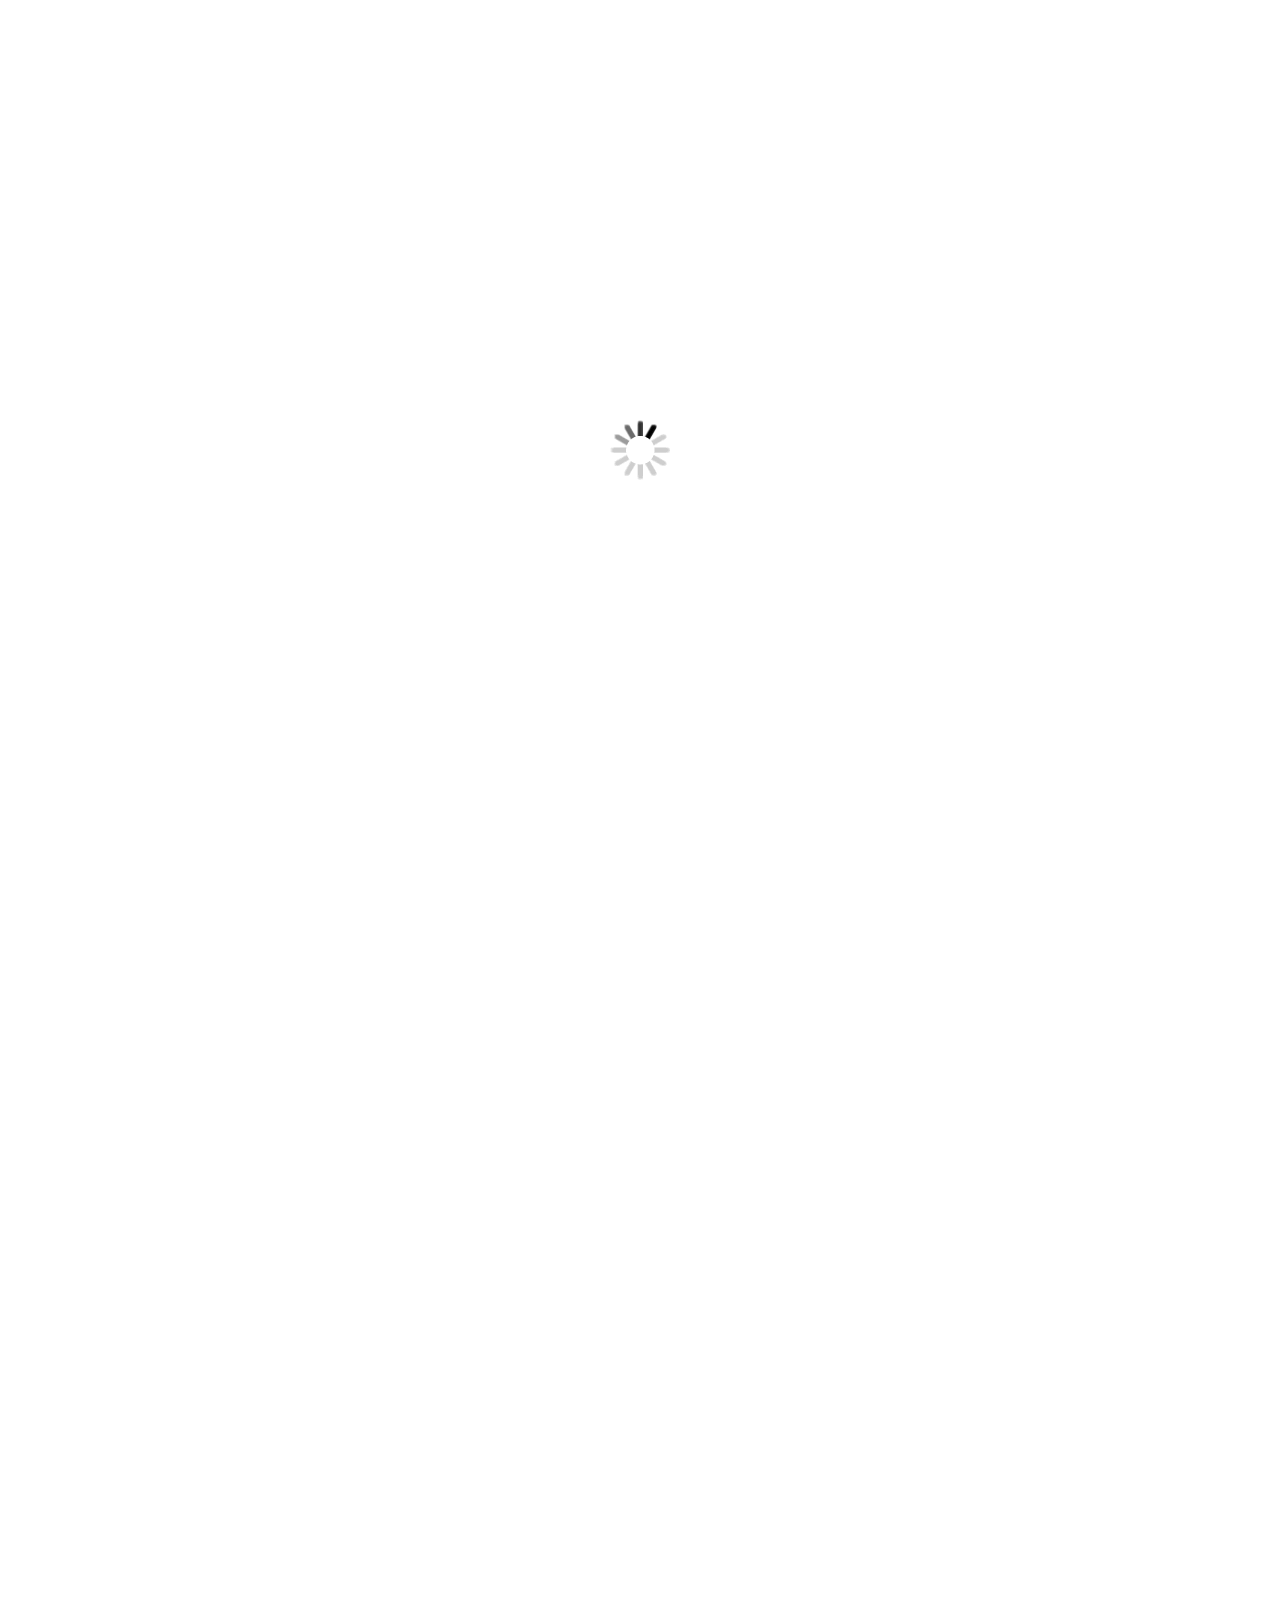
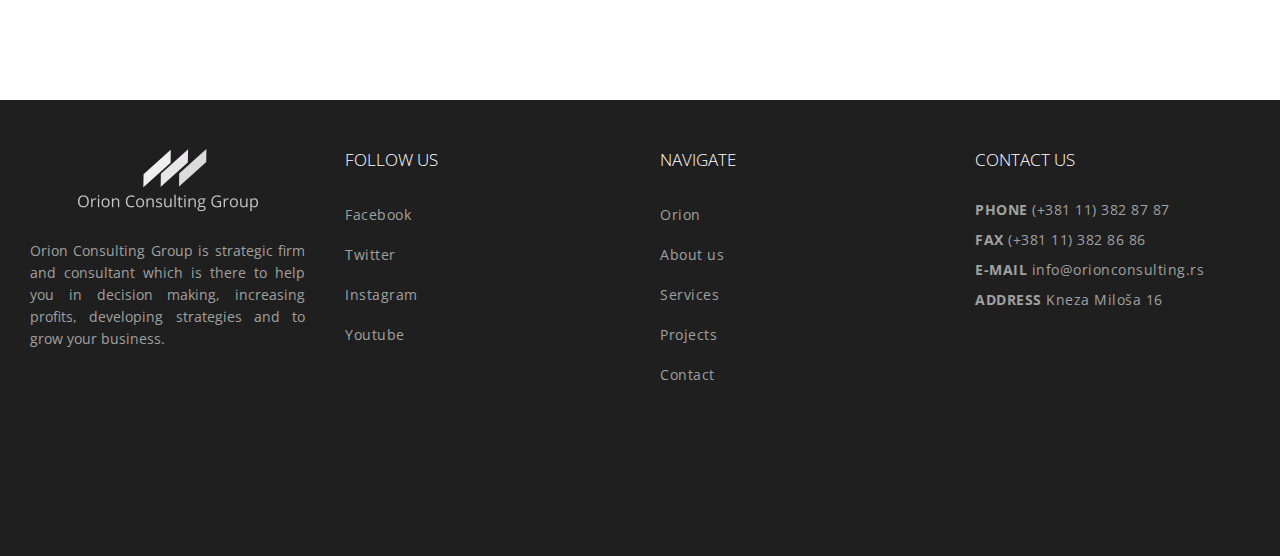
<file: en/contact.html>
<!DOCTYPE html>
<html lang="en">
<head>
    <meta charset="UTF-8">
    <meta name="viewport" content="width=device-width, initial-scale=1.0">
    <meta name="title" content="Orion Consulting Group Serbia. Increase business efficiency. Work with us towards success">
    <meta name="description" content="Orion Consulting Group offers seminars, executive coaching and tranining programs in management and communicatio consulting...We have office in 5 European countries with HQ in Belgrade; ">
    <meta name="keywords" content="Consulting, Bussiness improvement, Management, Coaching, Management seminars, communication skills, increased income, CEO, team work">
    <link rel="stylesheet" href="https://stackpath.bootstrapcdn.com/font-awesome/4.7.0/css/font-awesome.min.css" integrity="sha384-wvfXpqpZZVQGK6TAh5PVlGOfQNHSoD2xbE+QkPxCAFlNEevoEH3Sl0sibVcOQVnN" crossorigin="anonymous">
    <link rel="stylesheet" href="https://stackpath.bootstrapcdn.com/bootstrap/4.5.2/css/bootstrap.min.css" integrity="sha384-JcKb8q3iqJ61gNV9KGb8thSsNjpSL0n8PARn9HuZOnIxN0hoP+VmmDGMN5t9UJ0Z" crossorigin="anonymous">
    <link rel="stylesheet" href="https://unpkg.com/aos@next/dist/aos.css" />
    <link rel="stylesheet" href="css/style.css">
    <title>Orion Consulting Group | Contact</title>
</head>
<body>
    
<div id="page-container">
    <div id="content-wrap">

      <div class="orion-load">
        <img src="img/loading.gif">
      </div>

    <!-- <div id="header-upper">
       <div class="header-container">
          <div class="column-header">
            <a href="contact.html"><p class="fa fa-envelope"> info@orionconsulting.rs</p></a>
          </div>
          <div class="column-header2">
             <a href="contact.html"><p class="fa fa-phone"> +381 11 382 87 87</p></a>
             <a href="contact.html"><p class="fa fa-map-marker"> Kneza Miloša 16</p></a>
          </div>
       </div>
    </div> -->
    <header>
           <div class="logo1">
            <a href="index.html">
              <div id="logo">
                <img src="img/logo.png">
            </div>
            </a>
           </div>
            <nav>
                <ul>
                    <li><a href="index.html">Home</a></li>
                    <li><a href="about.html">About us</a></li>
                    <li><a href="services.html">Services</a></li>
                    <li><a href="projects.html">Projects</a></li>
                    <li><a href="contact.html">Contact</a></li>
                    <a href="../contact.html"><img class="eng" src="img/srb.png"></a>
                </ul>
            </nav>
            <div class="mob-menu" onclick="mobMode()"></div>
    </header>

    <div class="mob-dropdown">
      <ul class="mob-ul">
        <li class="mob-li"><a href="index.html">Home</a></li>
        <li class="mob-li"><a href="about.html">About us</a></li>
        <li class="mob-li"><a href="services.html">Services</a></li>
        <li class="mob-li"><a href="projects.html">Projects</a></li>
        <li class="mob-li"><a href="contact.html">Contact</a></li>
        <a href="../contact.html"><img class="eng" src="img/srb.png"></a>
      </ul>
    </div>

    <section id="showcase" class="showcase-image4">
        <div class="container">
            <h3 class="h3-contact">Contact us</h3>
        </div>
    </section>

    <div class="container-intro-about">
      <h4 class="h4-intro-contact">Be free to contact us via telephone, video call, social media or see us in person. We are here to answer all your question and form partnership.</h4>
    </div>

   
   <div class="contact-page">
       <div class="contact-form" data-aos="fade">
            <div class="form-container">
                <form method="post" action="contactform.php">
                    <div class="form-group">
                        <label>Name</label>
                        <input type="text" name="name" class="form-control" value="">
                    </div>
                    <div class="form-group">
                        <label>Email</label>
                        <input type="email" name="email" class="form-control" value="">
                    </div>
                    <div class="form-group">
                        <label>Message</label>
                        <textarea name="message" class="form-control"></textarea>
                    </div>
                    <br>
                    <button type="submit" name="submit" class="btn-values">Send</button>
                </form>
            </div>
       </div> <!-- contact-form end -->

       <div class="contact-info" data-aos="fade">
          <div class="google-map">
            <iframe class="contact-map" src="https://www.google.com/maps/embed?pb=!1m18!1m12!1m3!1d2830.6227727650444!2d20.4620315155356!3d44.80887587909869!2m3!1f0!2f0!3f0!3m2!1i1024!2i768!4f13.1!3m3!1m2!1s0x475a7aaf5542bb55%3A0x45a4c10baf47bb13!2sKneza%20Milo%C5%A1a%2016%2C%20Beograd%2011000!5e0!3m2!1sen!2srs!4v1603011953590!5m2!1sen!2srs" width="100%" height="450" frameborder="0" style="border:0;" allowfullscreen="" aria-hidden="false" tabindex="0"></iframe>
          </div>
          <div class="contact-columns">
            <div class="contact-col1">

            </div>
            <div class="contact-col2">
              <ul>
                <li><b>PHONE</b> (+381 11) 382 87 87 </li>
                <li><b>FAX</b> (+381 11) 382 86 86 </li>
                <li><b>E-MAIL</b> info@orionconsulting.rs</li>
                <li><b>ADDRESS</b> Kneza Miloša 16</li>
              </ul>
            </div>
          </div>
       </div> <!-- contact-info end-->
   </div> 


    </div> <!-- content wrap end-->
    <footer id="footer">
      <div class="footer">
        <div class="column-footer">
          <a href="index.html"><div class="logo-footer"></div></a>
        <p>Orion Consulting Group is strategic firm and consultant which is there to help you in decision making, increasing profits, developing strategies and to grow your business.</p>  
        </div>
    
    
        <div class="column-footer">
          <h2>Follow us</h2>
          <ul class="ul-footer">
            <li><a href="facebook.html">Facebook</a></li>
            <li><a href="twitter.html">Twitter</a></li>
            <li><a href="instagram.html">Instagram</a></li>
            <li><a href="youtube.html">Youtube</a></li>
          </ul>
        </div>
    
        <div class="column-footer">
          <h2>Navigate</h2>
          <ul class="ul-footer">
            <li><a href="index.html">Orion</a></li>
            <li><a href="about.html">About us</a></li>
            <li><a href="services.html">Services</a></li>
            <li><a href="projects.html">Projects</a></li>
            <li><a href="contact.html">Contact</a></li>
          </ul>
        </div>
    
        <div class="column-footer contact">
          <h2>Contact us</h2>
          <ul class="ul-footer contact">
            <li><b>PHONE</b> (+381 11) 382 87 87 </li>
            <li><b>FAX</b> (+381 11) 382 86 86 </li>
            <li><b>E-MAIL</b> info@orionconsulting.rs</li>
            <li><b>ADDRESS</b> Kneza Miloša 16</li>
          </ul>
          <br>
          <iframe src="https://www.google.com/maps/embed?pb=!1m18!1m12!1m3!1d2830.6227727700734!2d20.46202615149488!3d44.80887587899622!2m3!1f0!2f0!3f0!3m2!1i1024!2i768!4f13.1!3m3!1m2!1s0x475a7aaf5542bb55%3A0x45a4c10baf47bb13!2z0JrQvdC10LfQsCDQnNC40LvQvtGI0LAgMTYsINCR0LXQvtCz0YDQsNC0IDExMDAw!5e0!3m2!1ssr!2srs!4v1602243113157!5m2!1ssr!2srs" width="250" height="160" frameborder="0" style="border:0;" allowfullscreen="" aria-hidden="false" tabindex="0"></iframe>
        </div>
      </div>
    </footer> <!-- footer wrap end-->
    </div> <!-- page container end-->
    <script src="js/m-mode.js"></script>
    <script src="js/orion-l.js"></script>
    <script src="https://code.jquery.com/jquery-3.5.1.slim.min.js" integrity="sha384-DfXdz2htPH0lsSSs5nCTpuj/zy4C+OGpamoFVy38MVBnE+IbbVYUew+OrCXaRkfj" crossorigin="anonymous"></script>
    <script src="https://cdn.jsdelivr.net/npm/popper.js@1.16.1/dist/umd/popper.min.js" integrity="sha384-9/reFTGAW83EW2RDu2S0VKaIzap3H66lZH81PoYlFhbGU+6BZp6G7niu735Sk7lN" crossorigin="anonymous"></script>
    <script src="https://stackpath.bootstrapcdn.com/bootstrap/4.5.2/js/bootstrap.min.js" integrity="sha384-B4gt1jrGC7Jh4AgTPSdUtOBvfO8shuf57BaghqFfPlYxofvL8/KUEfYiJOMMV+rV" crossorigin="anonymous"></script>
    <script src="https://unpkg.com/aos@next/dist/aos.js"></script>
        <script>
          AOS.init({
              offset: 400,
              duration: 1000
          });
        </script>
    </body>
    </html>
</file>
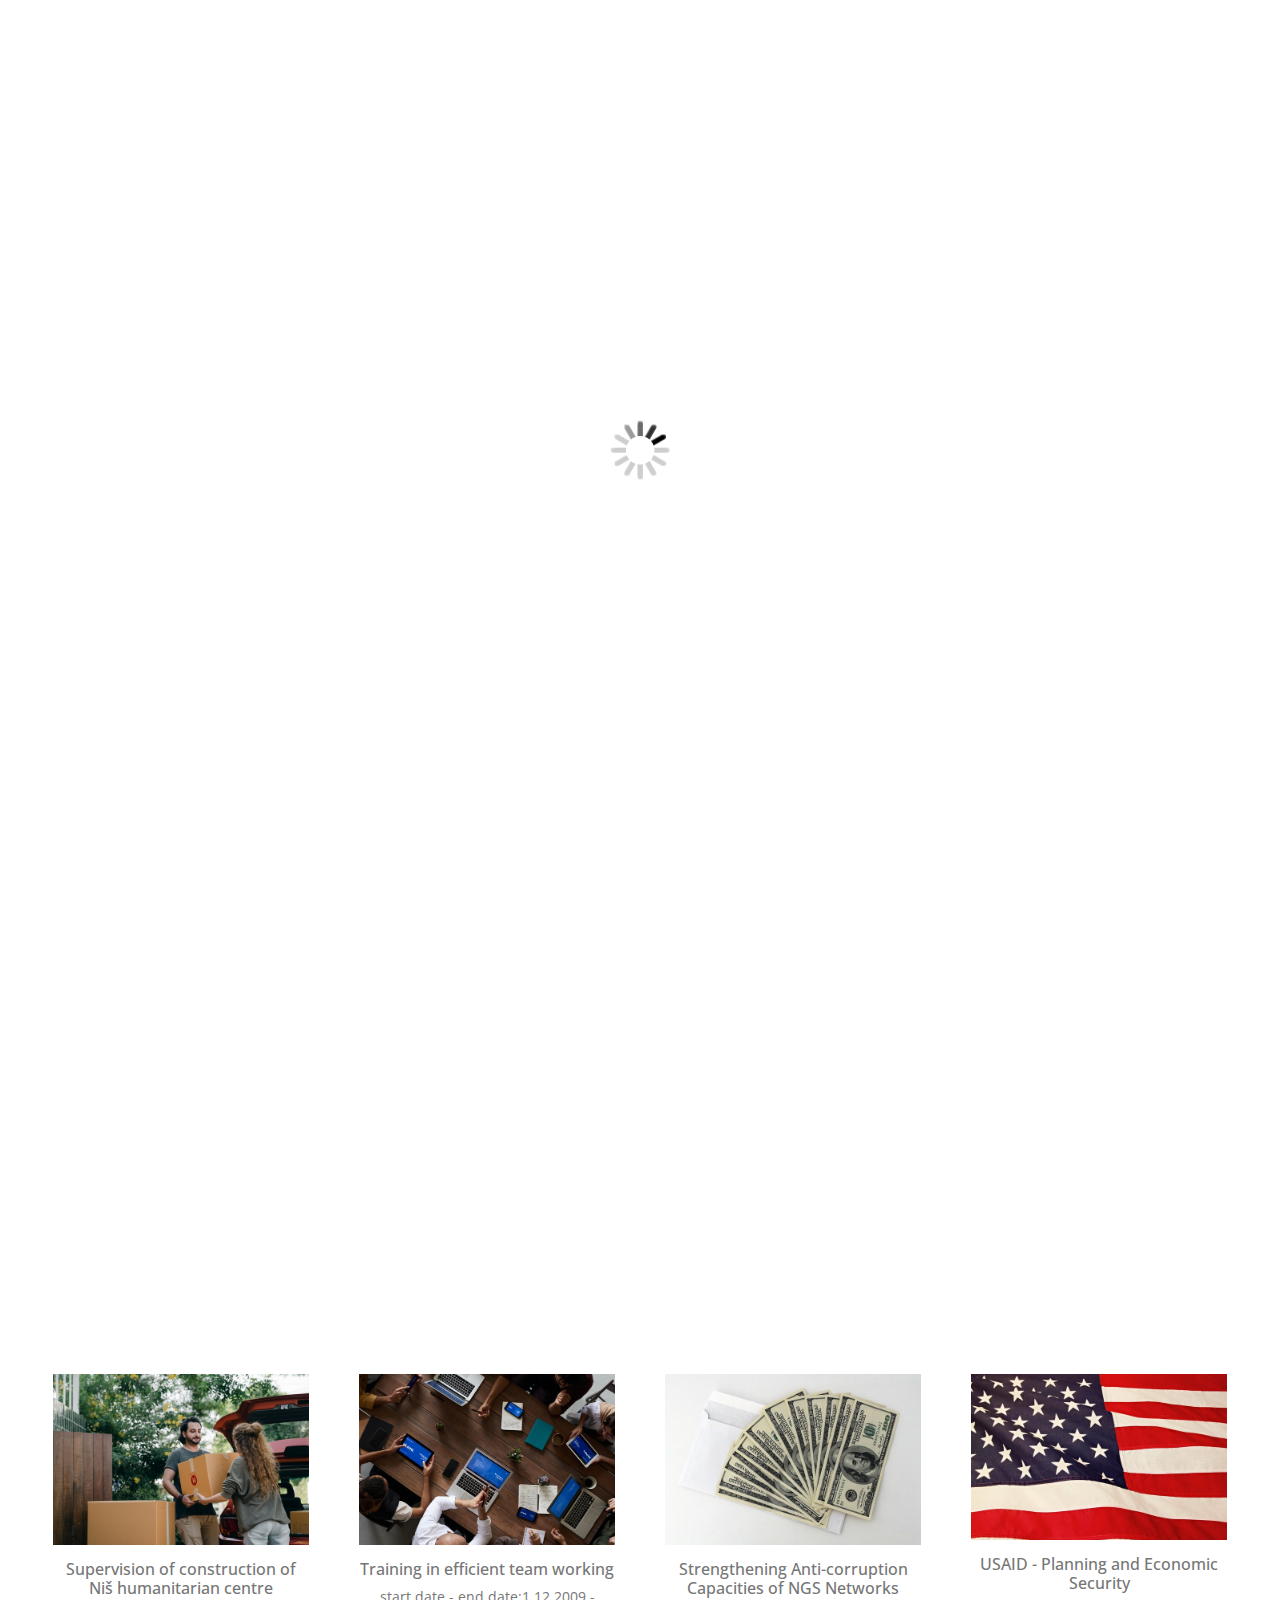
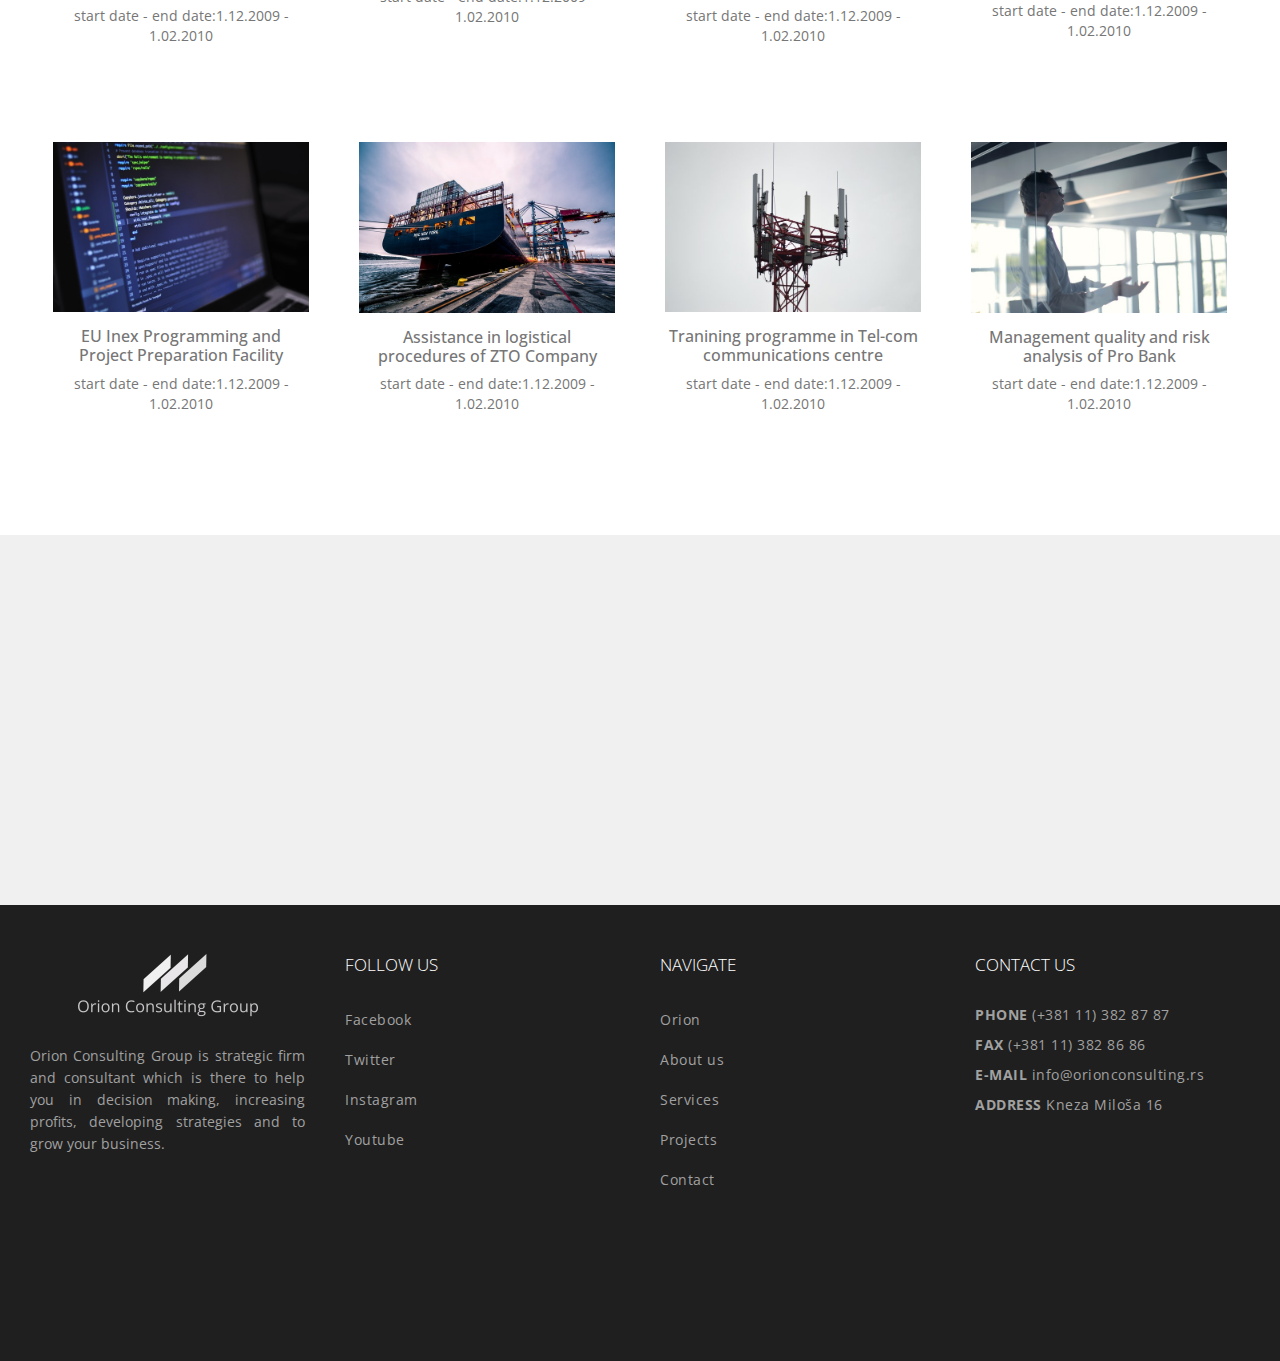
<file: en/projects.html>
<!DOCTYPE html>
<html lang="en">
<head>
    <meta charset="UTF-8">
    <meta name="viewport" content="width=device-width, initial-scale=1.0">
    <meta name="title" content="Orion Consulting Group Serbia. Increase business efficiency. Work with us towards success">
    <meta name="description" content="Orion Consulting Group offers seminars, executive coaching and tranining programs in management and communicatio consulting...We have office in 5 European countries with HQ in Belgrade; ">
    <meta name="keywords" content="Consulting, Bussiness improvement, Management, Coaching, Management seminars, communication skills, increased income, CEO, team work">
    <link rel="stylesheet" href="https://stackpath.bootstrapcdn.com/font-awesome/4.7.0/css/font-awesome.min.css" integrity="sha384-wvfXpqpZZVQGK6TAh5PVlGOfQNHSoD2xbE+QkPxCAFlNEevoEH3Sl0sibVcOQVnN" crossorigin="anonymous">
    <link rel="stylesheet" href="https://stackpath.bootstrapcdn.com/bootstrap/4.5.2/css/bootstrap.min.css" integrity="sha384-JcKb8q3iqJ61gNV9KGb8thSsNjpSL0n8PARn9HuZOnIxN0hoP+VmmDGMN5t9UJ0Z" crossorigin="anonymous">
    <link rel="stylesheet" href="https://unpkg.com/aos@next/dist/aos.css" />
    <link rel="stylesheet" href="css/style.css">
    <title>Orion Consulting Group | Projects</title>
</head>
<body>
    
<div id="page-container">
    <div id="content-wrap">

      <div class="orion-load">
        <img src="img/loading.gif">
      </div>

    <!-- <div id="header-upper">
       <div class="header-container">
          <div class="column-header">
            <a href="contact.html"><p class="fa fa-envelope"> info@orionconsulting.rs</p></a>
          </div>
          <div class="column-header2">
             <a href="contact.html"><p class="fa fa-phone"> +381 11 382 87 87</p></a>
             <a href="contact.html"><p class="fa fa-map-marker"> Kneza Miloša 16</p></a>
          </div>
       </div>
    </div> -->
    <header>
           <div class="logo1">
            <a href="index.html">
              <div id="logo">
                <img src="img/logo.png">
            </div>
            </a>
           </div>
            <nav>
                <ul>
                    <li><a href="index.html">Home</a></li>
                    <li><a href="about.html">About us</a></li>
                    <li><a href="services.html">Services</a></li>
                    <li><a href="projects.html">Projects</a></li>
                    <li><a href="contact.html">Contact</a></li>
                    <a href="../projects.html"><img class="eng" src="img/srb.png"></a>
                </ul>
            </nav>
            <div class="mob-menu" onclick="mobMode()"></div>
    </header>

    <div class="mob-dropdown">
      <ul class="mob-ul">
        <li class="mob-li"><a href="index.html">Home</a></li>
        <li class="mob-li"><a href="about.html">About us</a></li>
        <li class="mob-li"><a href="services.html">Services</a></li>
        <li class="mob-li"><a href="projects.html">Projects</a></li>
        <li class="mob-li"><a href="contact.html">Contact</a></li>
        <a href="../projects.html"><img class="eng" src="img/srb.png"></a>
      </ul>
    </div>

    <section id="showcase" class="showcase-image3">
        <div class="container">
            <h5>Our projects</h5>
            <h3>From idea to realization</h3>
            <p>Orion Consulting Group offers a large selection of services divided into different areas that cover each part of the business. You can choose the area that suits you best and that you want to advance to the highest level.</p>
        </div>
    </section>

    <div class="container-intro-about">
      <h4 class="h4-intro">We define our services as the drivers of those decisions that make organizations efficient in the long run. We offer a wide range of services to companies and organizations through business and IT consulting, in order to be more effective and efficient in performing their activities and thus raise their profit and business standard.</h4>
    </div>

   
    <div class="projects">
        <h3 data-aos="fade">Our projects</h3>
        <div class="projects-row" data-aos="fade">
          <div class="projects-column">
            <a href="project-page.html">
            <div class="projects-image">
              <img class="image-fluid" src="img/health-care.jpg">
            </div>
            <div class="projects-text">
              <h6 class="h6-title">Improvement in health care administration</h6>
              <p class="p-text">start date - end date:1.12.2009 - 1.02.2010</p>
            </div>
           </a>
          </div>
        

          <div class="projects-column">
            <a href="project-page.html">
            <div class="projects-image">
              <img class="image-fluid" src="img/eu.jpg">
            </div>
            <div class="projects-text">
              <h6 class="h6-title">Management of EU school foundation</h6>
              <p class="p-text">start date - end date:1.12.2009 - 1.02.2010</p>
            </div>
           </a>
          </div>

          <div class="projects-column">
            <a href="project-page.html">
            <div class="projects-image">
              <img class="image-fluid" src="img/center.jpg">
            </div>
            <div class="projects-text">
              <h6 class="h6-title">Administration in Geology Center</h6>
              <p class="p-text">start date - end date:1.12.2009 - 1.02.2010</p>
            </div>
           </a>
          </div>

          <div class="projects-column">
            <a href="project-page.html">
            <div class="projects-image">
              <img class="image-fluid" src="img/vet.jpg">
            </div>
            <div class="projects-text">
              <h6 class="h6-title">Improving capacities of veterinary institutions</h6>
              <p class="p-text">start date - end date:1.12.2009 - 1.02.2010</p>
            </div>
           </a>
          </div>


        </div> <!-- projects row 1 end -->

        <div class="projects-row">
          <div class="projects-column">
            <a href="project-page.html">
            <div class="projects-image">
              <img class="image-fluid" src="img/help.jpg">
            </div>
            <div class="projects-text">
              <h6 class="h6-title">Supervision of construction of Niš humanitarian centre</h6>
              <p class="p-text">start date - end date:1.12.2009 - 1.02.2010</p>
            </div>
           </a>
          </div>

          <div class="projects-column">
            <a href="project-page.html">
            <div class="projects-image">
              <img class="image-fluid" src="img/team.jpg">
            </div>
            <div class="projects-text">
              <h6 class="h6-title">Training in efficient team working</h6>
              <p class="p-text">start date - end date:1.12.2009 - 1.02.2010</p>
            </div>
           </a>
          </div>

          <div class="projects-column">
            <a href="project-page.html">
            <div class="projects-image">
              <img class="image-fluid" src="img/money.jpg">
            </div>
            <div class="projects-text">
              <h6 class="h6-title">Strengthening Anti-corruption Capacities of NGS Networks </h6>
              <p class="p-text">start date - end date:1.12.2009 - 1.02.2010</p>
            </div>
          </a>
          </div>

          <div class="projects-column">
            <a href="project-page.html">
            <div class="projects-image">
              <img class="image-fluid" src="img/usa.jpg">
            </div>
            <div class="projects-text">
              <h6 class="h6-title">USAID - Planning and Economic Security</h6>
              <p class="p-text">start date - end date:1.12.2009 - 1.02.2010</p>
            </div>
           </a>
          </div>


        </div> <!-- projects row 2 end -->

        <div class="projects-row">
          <div class="projects-column">
            <a href="project-page.html">
            <div class="projects-image">
              <img class="image-fluid" src="img/IT.jpg">
            </div>
            <div class="projects-text">
              <h6 class="h6-title">EU Inex Programming and Project Preparation Facility</h6>
              <p class="p-text">start date - end date:1.12.2009 - 1.02.2010</p>
            </div>
           </a>
          </div>

          <div class="projects-column">
            <a href="project-page.html">
            <div class="projects-image">
              <img class="image-fluid" src="img/logistics.jpg">
            </div>
            <div class="projects-text">
              <h6 class="h6-title">Assistance in logistical procedures of ZTO Company</h6>
              <p class="p-text">start date - end date:1.12.2009 - 1.02.2010</p>
            </div>
           </a>
          </div>

          <div class="projects-column">
            <a href="project-page.html">
            <div class="projects-image">
              <img class="image-fluid" src="img/comm.jpg">
            </div>
            <div class="projects-text">
              <h6 class="h6-title">Tranining programme in Tel-com communications centre </h6>
              <p class="p-text">start date - end date:1.12.2009 - 1.02.2010</p>
            </div>
           </a>
          </div>

          <div class="projects-column">
            <a href="project-page.html">
            <div class="projects-image">
              <img class="image-fluid" src="img/management.jpg">
            </div>
            <div class="projects-text">
              <h6 class="h6-title">Management quality and risk analysis of Pro Bank</h6>
              <p class="p-text">start date - end date:1.12.2009 - 1.02.2010</p>
            </div>
           </a>
          </div>


        </div> <!-- projects row 3 end -->



       
    </div> <!-- projects div end-->

    
    <div class="plx-section2">
      <div class="values-column2" data-aos="fade">
        <h3>We always want to hear more from you</h3>
        <p>We are here to help.</p>
        <a class="btn-contact" href="contact.html">Contact us</a>
      </div>
    </div>
    

    </div> <!-- content wrap end-->
<footer id="footer">
  <div class="footer">
    <div class="column-footer">
      <a href="index.html"><div class="logo-footer"></div></a>
    <p>Orion Consulting Group is strategic firm and consultant which is there to help you in decision making, increasing profits, developing strategies and to grow your business.</p>  
    </div>


    <div class="column-footer">
      <h2>Follow us</h2>
      <ul class="ul-footer">
        <li><a href="facebook.html">Facebook</a></li>
        <li><a href="twitter.html">Twitter</a></li>
        <li><a href="instagram.html">Instagram</a></li>
        <li><a href="youtube.html">Youtube</a></li>
      </ul>
    </div>

    <div class="column-footer">
      <h2>Navigate</h2>
      <ul class="ul-footer">
        <li><a href="index.html">Orion</a></li>
        <li><a href="about.html">About us</a></li>
        <li><a href="services.html">Services</a></li>
        <li><a href="projects.html">Projects</a></li>
        <li><a href="contact.html">Contact</a></li>
      </ul>
    </div>

    <div class="column-footer contact">
      <h2>Contact us</h2>
      <ul class="ul-footer contact">
        <li><b>PHONE</b> (+381 11) 382 87 87 </li>
        <li><b>FAX</b> (+381 11) 382 86 86 </li>
        <li><b>E-MAIL</b> info@orionconsulting.rs</li>
        <li><b>ADDRESS</b> Kneza Miloša 16</li>
      </ul>
      <br>
      <iframe src="https://www.google.com/maps/embed?pb=!1m18!1m12!1m3!1d2830.6227727700734!2d20.46202615149488!3d44.80887587899622!2m3!1f0!2f0!3f0!3m2!1i1024!2i768!4f13.1!3m3!1m2!1s0x475a7aaf5542bb55%3A0x45a4c10baf47bb13!2z0JrQvdC10LfQsCDQnNC40LvQvtGI0LAgMTYsINCR0LXQvtCz0YDQsNC0IDExMDAw!5e0!3m2!1ssr!2srs!4v1602243113157!5m2!1ssr!2srs" width="250" height="160" frameborder="0" style="border:0;" allowfullscreen="" aria-hidden="false" tabindex="0"></iframe>
    </div>
  </div>
</footer> <!-- footer wrap end-->
</div> <!-- page container end-->
<script src="js/m-mode.js"></script>
<script src="js/orion-l.js"></script>
<script src="https://code.jquery.com/jquery-3.5.1.slim.min.js" integrity="sha384-DfXdz2htPH0lsSSs5nCTpuj/zy4C+OGpamoFVy38MVBnE+IbbVYUew+OrCXaRkfj" crossorigin="anonymous"></script>
<script src="https://cdn.jsdelivr.net/npm/popper.js@1.16.1/dist/umd/popper.min.js" integrity="sha384-9/reFTGAW83EW2RDu2S0VKaIzap3H66lZH81PoYlFhbGU+6BZp6G7niu735Sk7lN" crossorigin="anonymous"></script>
<script src="https://stackpath.bootstrapcdn.com/bootstrap/4.5.2/js/bootstrap.min.js" integrity="sha384-B4gt1jrGC7Jh4AgTPSdUtOBvfO8shuf57BaghqFfPlYxofvL8/KUEfYiJOMMV+rV" crossorigin="anonymous"></script>
<script src="https://unpkg.com/aos@next/dist/aos.js"></script>
    <script>
      AOS.init({
          offset: 400,
          duration: 1000
      });
    </script>
</body>
</html>
</file>
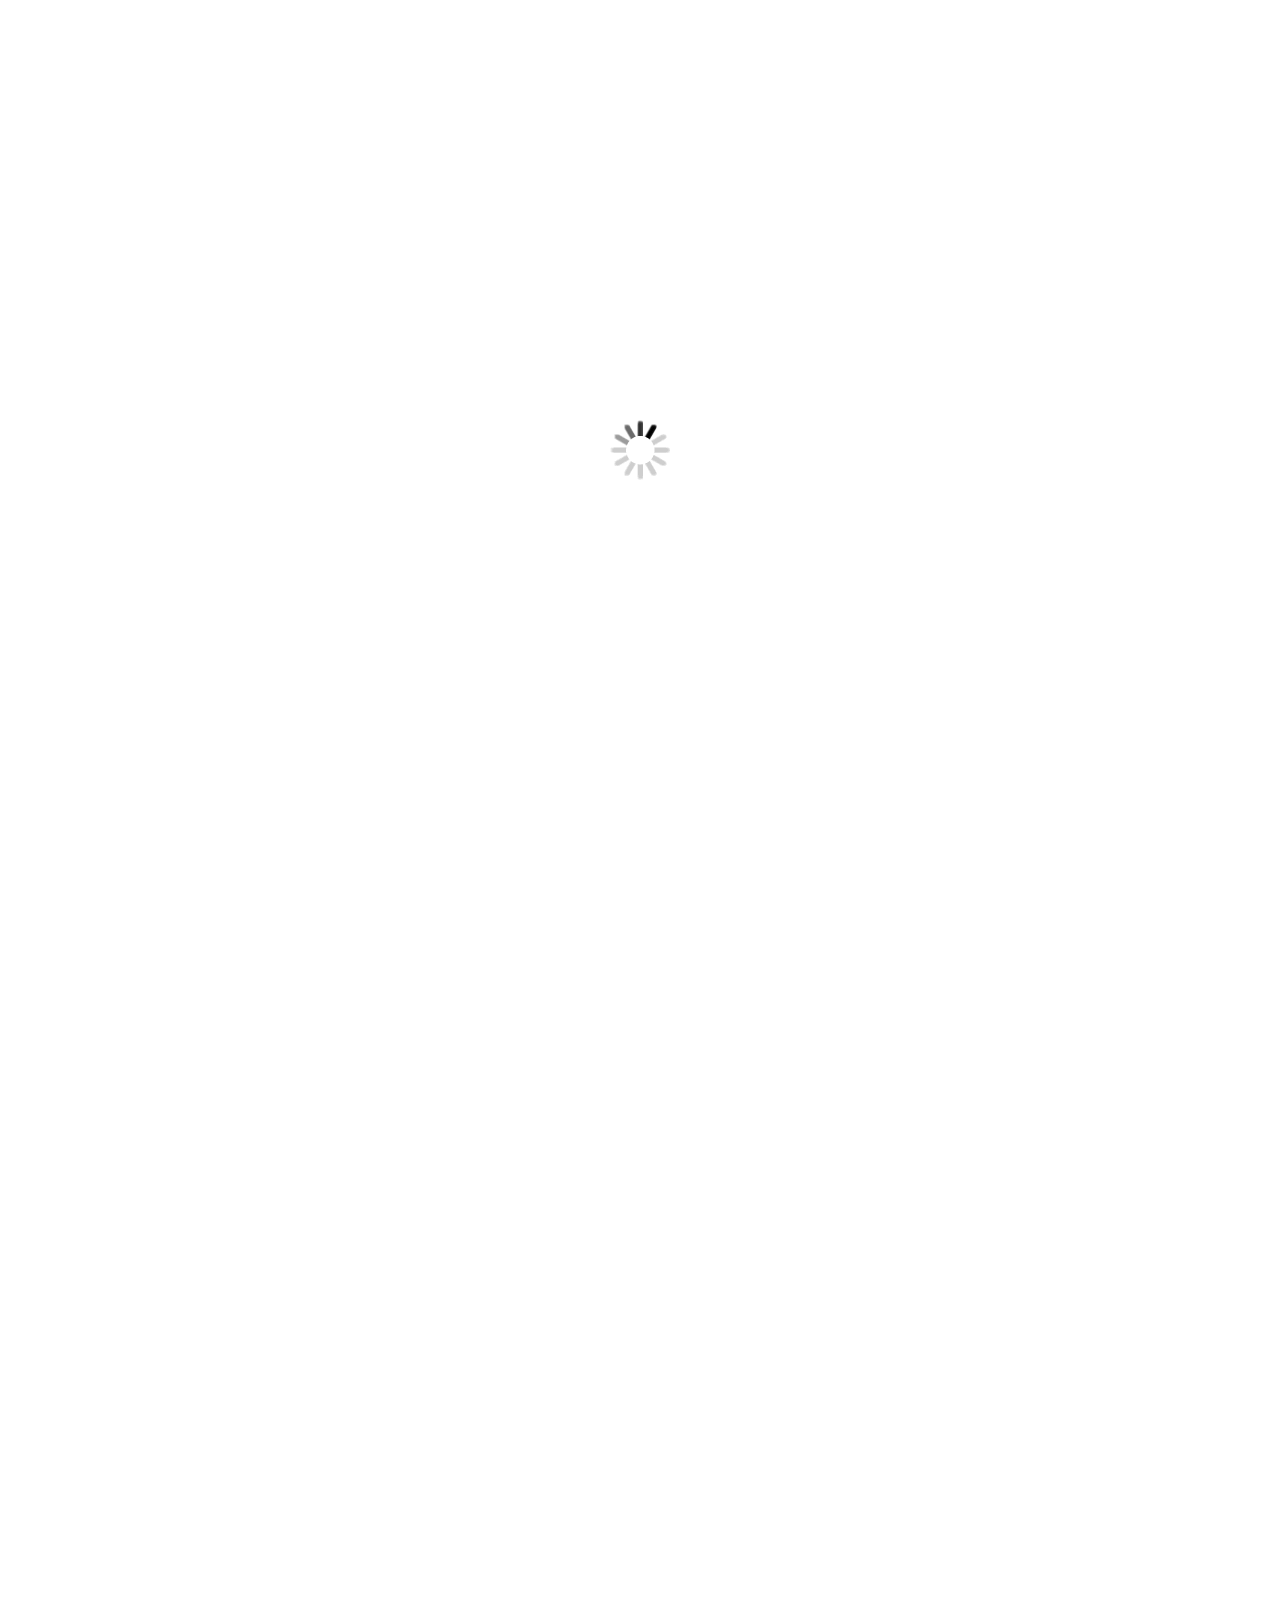
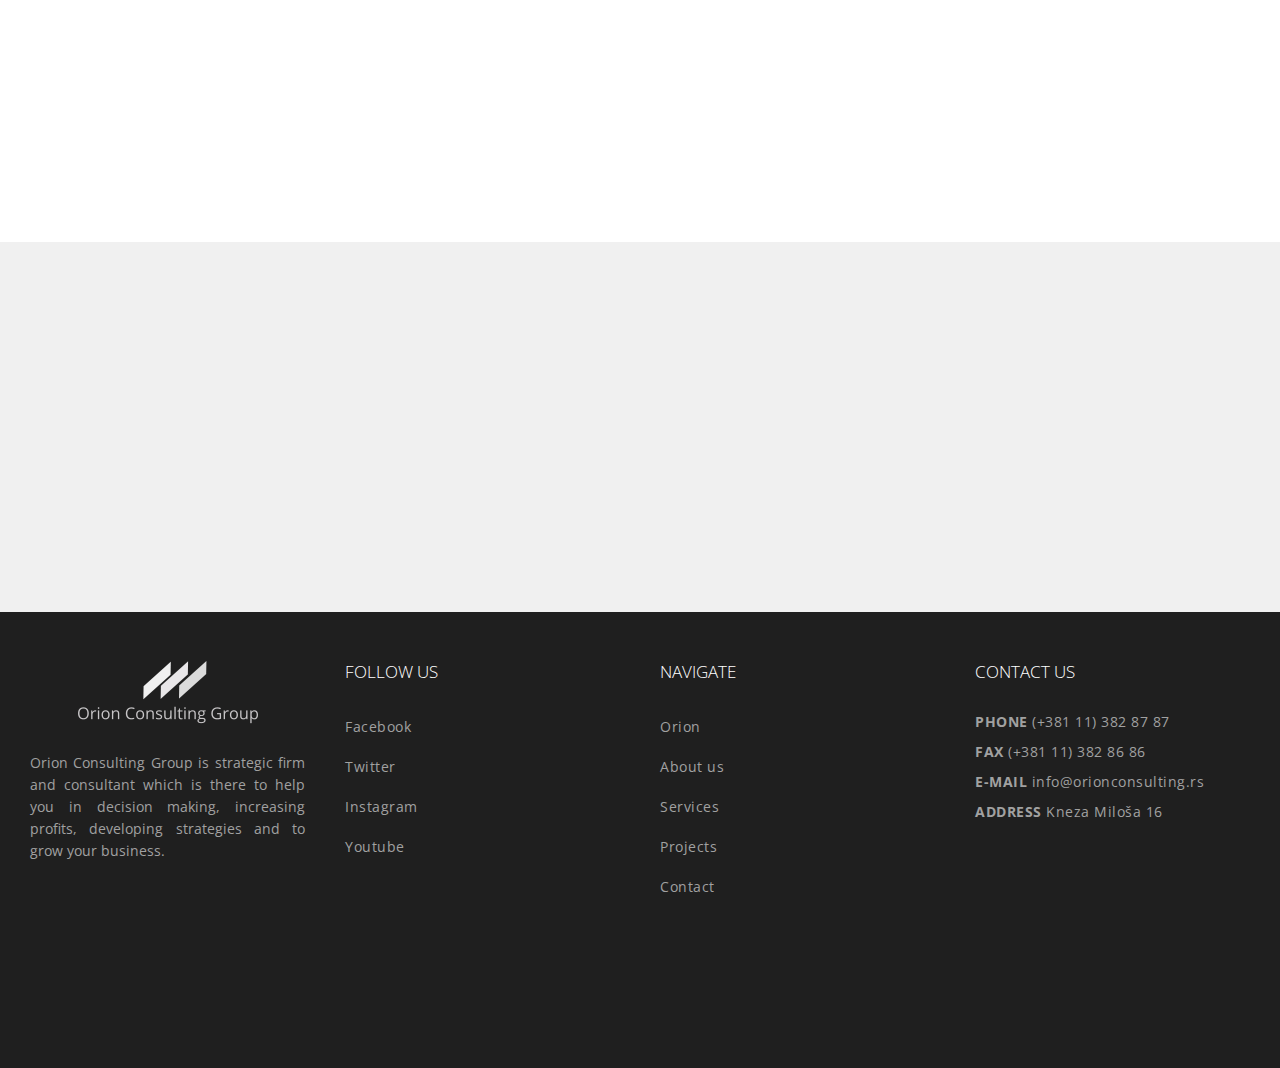
<file: en/services.html>
<!DOCTYPE html>
<html lang="en">
<head>
    <meta charset="UTF-8">
    <meta name="viewport" content="width=device-width, initial-scale=1.0">
    <meta name="title" content="Orion Consulting Group Serbia. Increase business efficiency. Work with us towards success">
    <meta name="description" content="Orion Consulting Group offers seminars, executive coaching and tranining programs in management and communicatio consulting...We have office in 5 European countries with HQ in Belgrade; ">
    <meta name="keywords" content="Consulting, Bussiness improvement, Management, Coaching, Management seminars, communication skills, increased income, CEO, team work">
    <link rel="stylesheet" href="https://stackpath.bootstrapcdn.com/font-awesome/4.7.0/css/font-awesome.min.css" integrity="sha384-wvfXpqpZZVQGK6TAh5PVlGOfQNHSoD2xbE+QkPxCAFlNEevoEH3Sl0sibVcOQVnN" crossorigin="anonymous">
    <link rel="stylesheet" href="https://stackpath.bootstrapcdn.com/bootstrap/4.5.2/css/bootstrap.min.css" integrity="sha384-JcKb8q3iqJ61gNV9KGb8thSsNjpSL0n8PARn9HuZOnIxN0hoP+VmmDGMN5t9UJ0Z" crossorigin="anonymous">
    <link rel="stylesheet" href="https://unpkg.com/aos@next/dist/aos.css" />
    <link rel="stylesheet" href="css/style.css">
    <title>Orion Consulting Group | Our Services</title>
</head>
<body>
    
<div id="page-container">
    <div id="content-wrap">

      <div class="orion-load">
        <img src="img/loading.gif">
      </div>

    <!-- <div id="header-upper">
       <div class="header-container">
          <div class="column-header">
            <a href="contact.html"><p class="fa fa-envelope"> info@orionconsulting.rs</p></a>
          </div>
          <div class="column-header2">
             <a href="contact.html"><p class="fa fa-phone"> +381 11 382 87 87</p></a>
             <a href="contact.html"><p class="fa fa-map-marker"> Kneza Miloša 16</p></a>
          </div>
       </div>
    </div> -->
    <header>
           <div class="logo1">
            <a href="index.html">
              <div id="logo">
                <img src="img/logo.png">
            </div>
            </a>
           </div>
            <nav>
                <ul>
                    <li><a href="index.html">Home</a></li>
                    <li><a href="about.html">About us</a></li>
                    <li><a href="services.html">Services</a></li>
                    <li><a href="projects.html">Projects</a></li>
                    <li><a href="contact.html">Contact</a></li>
                    <a href="../services.html"><img class="eng" src="img/srb.png"></a>
                </ul>
            </nav>
            <div class="mob-menu" onclick="mobMode()"></div>
    </header>

    <div class="mob-dropdown">
      <ul class="mob-ul">
        <li class="mob-li"><a href="index.html">Home</a></li>
        <li class="mob-li"><a href="about.html">About us</a></li>
        <li class="mob-li"><a href="services.html">Services</a></li>
        <li class="mob-li"><a href="projects.html">Projects</a></li>
        <li class="mob-li"><a href="contact.html">Contact</a></li>
        <a href="../services.html"><img class="eng" src="img/srb.png"></a>
      </ul>
    </div>

    <section id="showcase" class="showcase-image2">
        <div class="container">
            <h5>Our services</h5>
            <h3>Your support in all areas of business</h3>
            <p>Orion Consulting Group offers wide range of services divided in different areas which covers every part of business. You can choose desired area which suits you best and which you desire to improve to highest level.</p>
        </div>
    </section>

    <div class="container-intro-about">
      <h4 class="h4-intro">
        We define our services as the drivers of those decisions that make organizations efficient in the long run. We offer a wide range of services to companies and organizations through business and IT consulting, in order to be more effective and efficient in performing their activities and thus raise their profit and business standard.</h4>
    </div>

    <div class="our-services">
        <h3 data-aos="fade">What we offer</h3>
        <div class="our-services-row" data-aos="fade">

            <div class="our-services-column">
              <div class="our-service-container">
                <div class="service-title">
                <h4>Planing and analysis</h4>
               </div> 
              </div>
                <div class="services-image">
                    <div class="s-image s-1"></div>
                </div>
            </div>

            <div class="our-services-column">
              <div class="our-service-container">
                <div class="service-title">
                <h4>Monitoring and evaluation</h4>
               </div> 
              </div>
                <div class="services-image">
                    <div class="s-image s-2"></div>
                </div>
            </div>

            <div class="our-services-column">
              <div class="our-service-container">
                <div class="service-title">
                <h4>IT services</h4>
               </div> 
              </div>
                <div class="services-image">
                    <div class="s-image s-3"></div>
                </div>
            </div>




            <div class="our-services-column">
              <div class="our-service-container">
                <div class="service-title">
                <h4>Training and seminars</h4>
               </div> 
              </div>
                <div class="services-image">
                    <div class="s-image s-4"></div>
                </div>
            </div>

            <div class="our-services-column">
              <div class="our-service-container">
                <div class="service-title">
                <h4>Capacity building and development</h4>
               </div> 
              </div>
                <div class="services-image">
                    <div class="s-image s-5"></div>
                </div>
            </div>

            <div class="our-services-column">
              <div class="our-service-container">
                <div class="service-title">
                <h4>Public relations</h4>
               </div> 
              </div>
                <div class="services-image">
                    <div class="s-image s-6"></div>
                </div>
            </div>


            <div class="our-services-column">
              <div class="our-service-container">
                <div class="service-title">
                <h4>Organizational development</h4>
               </div> 
              </div>
                <div class="services-image">
                    <div class="s-image s-7"></div>
                </div>
            </div>

            <div class="our-services-column">
              <div class="our-service-container">
                <div class="service-title">
                <h4>Oranization of events</h4>
               </div> 
              </div>
                <div class="services-image">
                    <div class="s-image s-8"></div>
                </div>
            </div>

            <div class="our-services-column">
              <div class="our-service-container">
                <div class="service-title">
                <h4>Quality management</h4>
               </div> 
              </div>
                <div class="services-image">
                    <div class="s-image s-9"></div>
                </div>
            </div>


        </div> <!-- services row  end -->

    </div>
    
    <div class="plx-section2">
      <div class="values-column2" data-aos="fade">
        <h3>We always want to hear more from you</h3>
        <p>We are here to help.</p>
        <a class="btn-contact" href="contact.html">Contact us</a>
      </div>
    </div>
    

    </div> <!-- content wrap end-->
<footer id="footer">
  <div class="footer">
    <div class="column-footer">
      <a href="index.html"><div class="logo-footer"></div></a>
    <p>Orion Consulting Group is strategic firm and consultant which is there to help you in decision making, increasing profits, developing strategies and to grow your business.</p>  
    </div>


    <div class="column-footer">
      <h2>Follow us</h2>
      <ul class="ul-footer">
        <li><a href="facebook.html">Facebook</a></li>
        <li><a href="twitter.html">Twitter</a></li>
        <li><a href="instagram.html">Instagram</a></li>
        <li><a href="youtube.html">Youtube</a></li>
      </ul>
    </div>

    <div class="column-footer">
      <h2>Navigate</h2>
      <ul class="ul-footer">
        <li><a href="index.html">Orion</a></li>
        <li><a href="about.html">About us</a></li>
        <li><a href="services.html">Services</a></li>
        <li><a href="projects.html">Projects</a></li>
        <li><a href="contact.html">Contact</a></li>
      </ul>
    </div>

    <div class="column-footer contact">
      <h2>Contact us</h2>
      <ul class="ul-footer contact">
        <li><b>PHONE</b> (+381 11) 382 87 87 </li>
        <li><b>FAX</b> (+381 11) 382 86 86 </li>
        <li><b>E-MAIL</b> info@orionconsulting.rs</li>
        <li><b>ADDRESS</b> Kneza Miloša 16</li>
      </ul>
      <br>
      <iframe src="https://www.google.com/maps/embed?pb=!1m18!1m12!1m3!1d2830.6227727700734!2d20.46202615149488!3d44.80887587899622!2m3!1f0!2f0!3f0!3m2!1i1024!2i768!4f13.1!3m3!1m2!1s0x475a7aaf5542bb55%3A0x45a4c10baf47bb13!2z0JrQvdC10LfQsCDQnNC40LvQvtGI0LAgMTYsINCR0LXQvtCz0YDQsNC0IDExMDAw!5e0!3m2!1ssr!2srs!4v1602243113157!5m2!1ssr!2srs" width="250" height="160" frameborder="0" style="border:0;" allowfullscreen="" aria-hidden="false" tabindex="0"></iframe>
    </div>
  </div>
</footer> <!-- footer wrap end-->
</div> <!-- page container end-->
<script src="js/m-mode.js"></script>
<script src="js/orion-l.js"></script>
<script src="https://code.jquery.com/jquery-3.5.1.slim.min.js" integrity="sha384-DfXdz2htPH0lsSSs5nCTpuj/zy4C+OGpamoFVy38MVBnE+IbbVYUew+OrCXaRkfj" crossorigin="anonymous"></script>
<script src="https://cdn.jsdelivr.net/npm/popper.js@1.16.1/dist/umd/popper.min.js" integrity="sha384-9/reFTGAW83EW2RDu2S0VKaIzap3H66lZH81PoYlFhbGU+6BZp6G7niu735Sk7lN" crossorigin="anonymous"></script>
<script src="https://stackpath.bootstrapcdn.com/bootstrap/4.5.2/js/bootstrap.min.js" integrity="sha384-B4gt1jrGC7Jh4AgTPSdUtOBvfO8shuf57BaghqFfPlYxofvL8/KUEfYiJOMMV+rV" crossorigin="anonymous"></script>
<script src="https://unpkg.com/aos@next/dist/aos.js"></script>
    <script>
      AOS.init({
          offset: 400,
          duration: 1000
      });
    </script>
</body>
</html>
</file>
<file: css/style.css>
@import url('https://fonts.googleapis.com/css2?family=Open+Sans:ital,wght@0,300;0,400;0,600;0,700;1,300;1,400;1,600;1,700&display=swap');

* {
    margin:0;
    padding:0;
    box-sizing: border-box;
}

#page-container {
    position: relative;
    min-height: 100vh;
}

#content-wrap {
    padding-bottom: 2.5rem;
}

#footer {
    position: absolute;
    bottom:0;
    width: 100%;
    height: 2.5rem;
}

body {
    font-family: 'Open Sans', sans-serif;
    font-size: 14px;
    font-weight: 400;
    line-height: 20px;
    text-align: justify;
    color:#767676;
    background-color: #f0f0f0;
}

p {
    color:#767676;
}

.btn-values {
    margin-top: 30px;
    border:2px solid #111;
    padding: 10px 20px;
    font-size: 19px;
    color: #111;
    transition: 0.4s;
}

.btn-contact {
    margin-top: 30px;
    border:2px solid rgb(243, 243, 243);
    padding: 10px 20px;
    font-size: 19px;
    color: #fff;
    transition: 0.4s;
}

.btn-values:hover {
    background-color: rgba(0, 119, 255, 0.842);
    color: #fff;
    text-decoration: none;
}

.btn-contact:hover {
    background-color: rgba(0, 119, 255, 0.603);
    color: #fff;
    text-decoration: none;
}

/* Header 1*/

#header-upper {
    height: 30px;
    width: 100%;
    display: flex;
    background-color: #111;
    color:#fff;
}

.header-container {
    width: 90%;
    margin: auto;
    overflow: hidden;
}

.column-header {
    float:left;
    max-width:50%;
}

.column-header2 {
    float: right;
    max-width:50%;

}

.column-header p {
    color: rgb(235, 235, 235);
}

.column-header2 p {
    margin-right: 20px;
    margin-top: 2px;
    color: rgb(235, 235, 235);
}

/* Load */
.orion-load {
    position:fixed;
    top:0;
    left:0;
    width: 100%;
    height: 100%;
    background-color: #ffffff;
    display: flex;
    justify-content: center;
    align-items: center;
    z-index: 99;
}

.orion-load.hidden {
    animation: fading 1s;
    animation-fill-mode: forwards;
}

@keyframes fading {
    100% {
        opacity: 0;
        visibility: hidden;
    }
}

/* Header 2 */

header {
    min-height: 95px;
    font-family: 'Open Sans', sans-serif;
    background-color: rgba(12, 12, 12, 0.774);
    position: fixed;
    z-index: 90;
    width: 100%;
}

 .container {
    width: 90%;
    margin:auto;
    overflow: hidden;
} 

#logo {
    float: left;
    margin-top: 3px;
    padding-left: 40px;
}

.logo1 {
    margin-left: 10px;
    float: left;
}

nav {
    float: right;
    margin-top: 37px;
    padding-right: 40px;
    display: block;
}

nav ul {
    margin:0;
    padding:0;
    list-style: none;
}

nav ul li {
    display: inline;
    padding:1px;
}

nav ul li a {
    color: #fff;
    font-size: 18px;
    text-decoration: none;
    text-transform: uppercase;
    font-weight: 600;
    padding: 0 12px;
    transition: 0.4s ease-in-out;
}

nav ul li a:hover{
    text-decoration: none;
    color: rgb(0, 153, 255);

}

.eng {
    float: right;
    padding:0 15px;
    margin-top: 1.5px;
}

/* Mobile mode */

.mob-menu {
    width: 45px;
    height: 45px;
    float: right;
    background-image: url('../img/burger-menu.png');
    background-position: center;
    background-size: cover;
    display: none;
    margin-top: 25px;
    margin-right: 60px;
}

.mob-dropdown {
    margin-top: 95px;
    height: 0.1px;
    background-color: rgba(12, 12, 12, 0.774);
    color: #111;
    position: fixed;
    width: 100%;
    z-index: 80;
    transition: 0.3s ease-in-out;
}

.mob-ul {
    margin-top: -80px;
    list-style: none;
    align-items: center;
    padding-top: 200px;
    display: none;
    visibility: hidden;
}

.mob-ul li {
    text-decoration: none;
    text-align: center;
}

.mob-ul li a {
    text-decoration: none;
    color: white;
    font-size: 24px;
    line-height: 60px;
    transition: 0.5s ease-in;
    transition: all 0.1s ease-out;
}

.mob-ul img {
    margin-top: 22px;
    margin-right: 48%;
    margin-left: 50%;
}

/* Bootstrap slider */

.carousel-inner .carousel-item {
    height: 100vh;
    /* height: calc(100vh - 30px); */
}

.carousel-item img {
    position: absolute;
    top:0;
    left:0;
    min-height: 100vh;
    object-fit: cover;
    display: table;
    /* height: calc(100vh - 30px); */
}

.carousel-caption {
    top: 30%;
}

.h1-slider {
    font-size: 50px;
}

.h5-slider {
 font-size: 25px;
 font-weight: 500;
 margin-bottom: 20px;
}

.p-slider {
    margin-top: 30px;
    font-size: 17px;
    color: #fff;
}

.s-links {
    position: relative;
    display: inline-flex;
    vertical-align: middle;
}

.s-link {
    width: 170px;
    padding: 15px 0px;
    background-color: whitesmoke;
    color: #111;
    font-size: 18px;
    font-weight: 600;
    border-radius: 10px;
    margin:30px;
    text-align: center;
    text-transform: uppercase;
    white-space: none;
    overflow: hidden;
    transition: all 0.7s;
}

.s-link a {
    color: #111;
    text-decoration: none;
}

.s-link:hover {
    background-color: rgba(0, 119, 255, 0.63);
}

.s-link:hover a{
    color: #fff;
}

/* Intro */

.container-intro {
    width: 60%;
    height: auto;
    margin:auto;
}

.container-intro h3 {
    margin-top: 17%;
    margin-bottom: 17%;
    line-height: 40px;
    text-align: center;
}

.container-intro-about {
    width: 80%;
    min-height: 300px;
    margin:auto;
    padding: 30px 0;
}

.container-intro-about h4 {
    margin-top: 20px;
    margin-bottom: 20px;
    line-height: 35px;
    text-align: center;
    overflow-wrap: break-word;
    -ms-word-wrap: break-word;
    word-wrap: break-word;
}

/* Services */

.services {
    height: auto;
    width: 100%;
    background-color: #fff;
    padding-top: 40px;
    padding-bottom: 40px;
}

.h2-services {
    text-align: center;
    padding-top: 40px;
    padding-bottom: 20px;
}

.services-columns {
    width: 90%;
    display: flex;
    flex-wrap: wrap;
    padding: 20px 0px;
    margin-left: 50px;
    box-sizing: border-box;
    justify-content: center;
}

.services-content {
    width: 30%;
    box-sizing: border-box;
    padding:10px 40px;
}

.services-content h3 {
    font-size: 24px;
    text-align: center;
    padding:10px;
}

.service-image {
    width:160px;
    height: 132px;
    align-self: center;
    justify-self: center;
    margin:auto;
    background-position: center;
    background-size: cover;
}

.one {
    background-image: url('../img/consult.png');
}

.two{
    background-image: url('../img/seminar.png');
}

.three {
    width:200px;
    height: 132px;
    background-image: url('../img/it.png');
}

/* Parallax */

.plx-section1,
.plx-section2 {
    position: relative;
    background-position: center;
    background-size: cover;
    background-repeat: no-repeat;
    background-attachment: fixed;
}

.plx-section1 {
    background-image: url("../img/plx1.png");
    min-height: 500px;
}

.plx-container {
    position: absolute;
    top: 15%;
    width: 100%;
    text-align: center;
    color: #fff;
    font-size: 16px;
}
.plx-content {
    margin-bottom: 10px;
    display: block;
}

.plx-container h4 {
    color: white;
    padding-top: 15px;
}

.plx-container span {
    font-size: 45px;
}

.plx-container p {
    color: #fff;
    font-weight: 600;
    padding-top: 10px;
}

.mission-row {
    display: flex;
    flex-wrap: wrap;
    justify-content: center;
    box-sizing: border-box;
    margin-top: 20px;
    margin-bottom: 20px;
    padding: 10px 20px;
}

.mission-column {
    width: 30%;
    padding: 10px 20px;
    margin: 6px;
    border: 2px solid #fff;
    border-radius: 2px;
}

.mission-column h5 {
    font-weight: 600;
}

/* Values */

.values {
    width: 100%;
    min-height: 660px;
    display: flex;
    flex-wrap: wrap;
    background-color: #fff;
}

.values-column {
    width: 50%;
    display: flex;
    flex-direction: column;
    justify-content: center;
    align-items: center;
}

.values-text {
    text-align: center;
    margin-top: -200px;
}

.values-text h3{
    font-size: 32px;
    padding-bottom: 20px;
}

.values-text p {
    font-size: 20px;
    text-align: justify;
    padding: 0 40px;
    line-height: 1.1em;
}

.values-image {
    background-image: url("../img/value1.png");
    background-position: center;
    background-size: cover;
    overflow: hidden;
}

.values-image2 {
    background-image: url("../img/value2.png");
    background-position: center;
    background-size: cover;
    overflow: hidden;
}

.values-image3 {
    background-image: url("../img/about.png");
    background-position: center;
    background-size: cover;
    overflow: hidden;
}


/* Clients */

.clients {
    width: 100%;
    height: 450px;
    background-color: #f0f0f0;
}

.clients h3 {
    padding-top: 60px;
    font-size: 35px;
    text-align: center;
}

.clients-row {
    width:95%;
    margin-top: 60px;
    display: flex;
    flex-wrap: wrap;
    padding: 20px 20px;
    box-sizing: border-box;
    }
.clients-column{
    width: 15%; 
    min-height: 150px;
    max-height: 300px;
    margin:10px 30px;
    box-sizing: border-box;
}

.c-image{
    background-position: center;
    background-size: cover;
    margin:auto;
    align-self: center;
    justify-self: center;
}

.c1 {
    background-image: url('../img/client1.png');
}

.c2 {
    background-image: url('../img/client2.png');
}

.c3 {
    background-image: url('../img/client3.png');
}

.c4 {
    background-image: url('../img/cllient4.png');
}

.c5 {
    background-image: url('../img/client5.png');
}

/* Parallax Contact */

.plx-section2 {
    background-image: url("../img/client-meeting.png");
    min-height: 370px;
    width: 100%;
}

.values-column2 {
    width: 100%;
    display: flex;
    flex-direction: column;
    justify-content: center;
    align-items: center;
}

.values-column2 h3 {
    margin-top: 80px;
    padding-bottom: 10px;
    color: #fff;
    font-size: 25px;
}

.values-column2 p {
    color: #fff;
    font-size: 35px;
}

.values-column2 .btn-values {
    margin-top: 55px;
    color: #fff;
    border-color: #fff;
}

.values-about {
    margin-top: 70px;
}

/* Showcase */

#showcase {
    min-height: 570px;
    text-align: center;
    color: #fff;
}

.showcase-image1 {
    background: url('../img/showcase.png');
}

.showcase-image2 {
    background: url('../img/service.png') 0 -550px;
}

#showcase h5 {
    margin-top: 170px;
    font-size: 20px;
    font-weight: 400;
    color: #fff;
    text-transform: uppercase;
}

#showcase h3 {
    font-size: 48px;
    color: #fff;
    font-weight: 400px;
    line-height: 1.3em;
    padding: 10px;
}

#showcase p {
    font-size: 17px;
    font-weight: 600;
    color: #fff;
}

/* About */

.work {
    width:100%;
    min-height: 400px;
    background-color: #ececec;
    padding-bottom: 30px;
}

.work h3 {
    font-size: 25px;
    padding-bottom: 20px;
    margin-top: 30px;
    margin-left: 30px;
}

.work .ul-work {
    padding-top: 0px;
}

.work .ul-work li {
    margin: 30px 0px;
    position: relative;
}

li p {
    margin-left: 80px;
    margin-right: 80px;
}


.ul-work li::before {
    content: "";
    position: absolute;
    top:2px;
    left:42px;
    width:18px;
    height: 18px;
    background-color: #8d8d8d;
}

.ul-work li::after {
    content: "";
    position: absolute;
    top:7px;
    left:47px;
    width:8px;
    height: 8px;
    background-color: rgb(0, 81, 255);
}

.h4-about {
    margin-top: 20px;
}

/* Services */

.our-services {
    width: 100%;
    min-height: 500px;
    background-color: #fff;
}

.our-services h3 {
    text-align: center;
    padding-top: 42px;
    padding-bottom: 38px;
}

.our-services-row {
    width: auto;
    max-width: 1200px;
    margin-left: 50px;
    margin-right: 50px;
    padding-bottom: 100px;
    display: flex;
    flex-wrap: wrap;
    margin:auto;
    justify-content: center;
    box-sizing: border-box;
}

.our-services-column {
    max-width: 33.3%;
    display: inline-block;
    margin: 15px 15px;
    text-align: center;
    overflow: hidden;
    position: relative;
}

.services-image {
    width: 320px;
    height: 220px;
    overflow: hidden;
}

.s-image {
    background-position: center;
    background-size: cover;
    background-repeat: no-repeat;
    width: 100%;
    height: 100%;
    transition: all 1s;
}

.s-image:hover {
    opacity: 1;
}

.s-1
{
    background-image: url("../img/planning.jpg");
}

.s-2
{
    background-image: url("../img/monitoring.jpg");
}

.s-3
{
    background-image: url("../img/IT.jpg");
}

.s-4
{
    background-image: url("../img/training.jpg");
}

.s-5
{
    background-image: url("../img/quality.jpg");
}

.s-6
{
    background-image: url("../img/public\ speaker.jpg");
}

.s-7
{
    background-image: url("../img/organization.jpg");
}

.s-8
{
    background-image: url("../img/events.jpg");
}

.s-9
{
    background-image: url("../img/value1.png");
}

.services-image:hover .s-image, 
.services-image:focus .s-image {
    transform: scale(1.2);
}

.our-service-container {
    position: relative;
}

.service-title {
    position: absolute;
    text-align: center;
    color: rgb(255, 255, 255);
    opacity: 1;
    margin:auto;
    margin-top: 60px;
    padding: 20px 0;
    height: 100%;
    width: 100%;
    transition: all 1s;
    z-index: 4;
}

.service-title h4 {
    font-weight: 600;
}

.container-intro-about .h4-intro {
    margin-top: 45px;
}

/* Projects */
.projects {
    width: 100%;
    min-height: 600px;
    padding-top: 50px;
    padding-bottom: 40px;
    background-color: #fff;
}

.projects h3 {
    text-align: center;
    padding-bottom: 30px;
}

.showcase-image3 {
    background: url('../img/project-main.png');
}

.projects-row {
    width:auto;
    margin-left: 20px;
    margin-right: 20px;
    padding-bottom: 50px;
    display: flex;
    flex-wrap: wrap;
    margin: auto;
    justify-content: center;
    box-sizing: border-box;
}

.projects-column {
    max-width: 20%;
    display: inline-block;
    margin: 15px 25px;
    text-align: center;
    overflow: hidden;
    box-sizing: border-box;
}

.projects-column a {
    color:#767676;
    text-decoration: none;
}

.image-fluid {
    max-width: 100%;
    height: auto;
}

.projects-text {
    margin-top: 15px;
}

/* Contact */

.contact-page {
    min-height: 830px;
    width: 100%;
    padding: 70px 30px 70px 30px;
    padding-bottom: 50px;
    background-color: #fff;
}

.contact-form {
    float: left;
    width: 49%;
    padding:10px;
    box-sizing: border-box;
}

.contact-info {
    float: right;
    width: 49%;
    padding: 10px;
    box-sizing: border-box;
}

.container .h3-contact {
    margin-top: 210px;
}

.container-intro-about .h4-intro-contact {
    margin-top: 75px;
}

.showcase-image4 {
    background: url('../img/contact.png') 0 -450px;
}

input[type="text"],
input[type="email"] {
    background-color: #f5f5f5f1;
    border-bottom: 2px solid #d8d8d8;
    height: 45px;
}

form .form-group textarea {
    background-color: #f5f5f5f1;
    border-bottom: 2px solid #d8d8d8;
    height: 190px;
}

.contact-columns {
    min-height: 400px;
    padding-top: 50px;
    display: flex;
    flex-wrap: wrap;
}

.contact-col1 {
    float: left;
    width: 49%;
    height: 200px;
    background-image: url('../img/orion.jpg');
    background-position: center;
    background-size: cover;
    background-repeat: no-repeat;
    box-sizing: border-box;
}

.contact-col2 {
    float: right;
    padding-left: 30px;
    width: 49%;
    box-sizing: border-box;
}

.contact-col2 ul{
    list-style: none;
}

.contact-col2 ul li {
    padding:8px;
    font-size: 15px;
}



/* Footer */
.footer {
    background-color: rgb(31, 31, 31);
    color: #fff;
    padding:20px 10px;
    box-sizing: border-box;
    display: flex;
    flex-wrap: wrap;
    justify-content: center;
}

.column-footer {
    width: 25%;
    padding: 20px 20px;
    box-sizing: border-box;
}

.column-footer p {
    font-size: 14px;
    text-align: justify;
    color:#a1a1a1;
    line-height: 22px;
}

.column-footer h2 {
    margin: 10px 0;
    font-weight: lighter;
    font-size: 17px;
    text-transform: uppercase;
}

.ul-footer {
    margin-top: 25px;
    list-style: none;
    color:#a1a1a1;
    font-size: 14px;
    letter-spacing: 0.5px;
}

.ul-footer li {
    line-height:40px;
}

.contact li {
    line-height: 30px;
}

.ul-footer a {
    text-decoration: none;
    color:#a1a1a1;
}

.logo-footer {
    width:200px;
    height: 90px;
    margin: auto;
    margin-bottom: 15px;
    margin-top: -5px;
    align-self: center;
    justify-self: center;
    background-image: url('../img/logo2.png');
    background-position: center;
    background-size: cover;
    overflow: hidden;
}

@media(max-width: 1070px) {
    .column-footer {
        width: 50%;
    }

    .services-content {
        width: 50%;
    }

    .plx-container {
        top: 7%;
    }

    .plx-section1 {
        min-height: 780px;
    }

    .mission-column {
        width: 90%;
        margin-bottom: 10px;
        padding:18px 0px;
        margin-bottom: 18px;
    }

    .values-column {
        width: 100%;
        height: 400px;
    }

    .values-text {
        text-align: center;
        margin-top: -100px;
        height: 500px;
    }

    .values-text h3 {
        margin-top: 45px;
    }

    .btn-values {
        margin-top: -300px;
    }

    .values #or1 {
        order: 1;
    } 

    .clients {
        width: 100%;
        height: 410px;
        background-color: #f0f0f0;
    }

    .clients h3 {
        margin-top: 40px;
    }

    .clients-row {
        margin-top: 30px;
    }

    .mob-menu {
        display: block;
    }

    nav {
        display: none;
    }

    .mob-ul img {
        margin-top: 22px;
        margin-right: 47%;
        margin-left: 50%;
    }

    .our-services-column {
        max-width: 50%;
    }

    .services-image {
        width: 380px;
        height: 280px;
        overflow: hidden;
    }

    .container-intro-about .h4-intro {
        margin-top: 30px;
    }

    .service-title {
        margin-top: 90px;
    }

    .projects h3 {
        text-align: center;
        padding-bottom: 30px;
        font-size: 24px;
    }

    .projects-column {
        max-width: 40%;
    }

    .container-intro-about .h4-intro-contact {
        margin-top: 55px;
    }

    .contact-form,
    .contact-info {
        float: none;
        margin:auto;
        width: 90%;
        margin-top: 50px;
    }

    .contact-columns {
        margin-top: 30px;
        min-height: 300px;
        padding-top: 50px;
    }

    .contact-col2 {
        float: right;
        padding-left: 50px;
        width: 49%;
        
    }

    iframe.contact-map{
        margin:auto;
        width: 100%;
        height: 650px;
    }
}

@media(max-width: 600px) {

    .carousel-caption {
        width:auto;
    }

    .s-links {
    display: flex; 
    }

    .s-link {
        margin:auto;
        margin-top: 30px;
        width:130px;
        font-size: 16px;
        padding:auto;
        white-space: nowrap;
    }

    .column-footer {
        width: 100%;
    }

    .container-intro h3 {
        margin-top: 17%;
        margin-bottom: 17%;
        line-height: 40px;
        font-size: 25px;
        text-align: center;
    }
    
    .services-content {
        width: 100%;
        padding: 25px;
        text-align: center;
    }

    .services-columns {
        margin-left: 18px;
    }

    .plx-container {
        top: 6%;
    }

    .plx-section1 {
        height: 850px;
    }

    .mission-row {
        padding-bottom: 20px;
    }
    
    .values-text {
    padding: 30px 0 0 0;
     }

    .values-text h3{
        font-size: 32px;
        padding-bottom: 20px;
    }
    
    .values-text p {
        font-size: 18px;
        text-align: justify;
        padding: 0 40px;
        line-height: 1.1em;
    }

    .values-about {
    margin-top: -230px;
    }
    
    .values {
        width: 100%;
        height: 100%;
        display: flex;
        flex-wrap: wrap;
    }

    .clients {
        width: 100%;
        height: 680px;
        background-color: #ececec;
    }

    .clients h3 {
        margin-top: 0px;
    }

    .clients-row {
        margin-top: 30px;
    }

    .clients-column {
        width: 50%;
        margin-top: 10px;
    }

    .values-column2 h3 {
        margin-top: 80px;
        padding-bottom: 10px;
        color: #fff;
        font-size: 20px;
    }
    
    .values-column2 p {
        color: #fff;
        font-size: 30px;
    }

    .values-column .btn-values {
    margin-top: -240px;
    }
    
    .values-column2 .btn-values {
        margin-top: 45px;
        color: #fff;
        border-color: #fff;
    }

    .values #or1 {
        order: 1;
    } 

    .values #or2 {
        order: 2;
    }

    #showcase h5 {
        margin-top: 130px;
    }

    #logo {
        padding-left: 20px;
    }

    .mob-menu {
        margin-right: 30px;
    }

    .mob-ul img {
        margin-top: 22px;
        margin-right: 43%;
        margin-left: 50%;
    }

    .our-services-column {
        max-width: 100%;
    }

    .services-image {
        width: 430px;
        height: 320px;
        overflow: hidden;
    }

    .service-title {
        margin-top: 120px;
    }

    .container-intro-about .h4-intro-contact {
        margin-top: 25px;
    }

    .projects-column {
        max-width: 90%;
    }

    iframe.contact-map {
        margin:auto;
        width: 100%;
        height: 550px;
    }

    .contact-col1 {
        float: lnone;
        width: 100%;
        height: 200px;
        background-image: url('../img/orion.jpg');
        background-position: center;
        background-size: cover;
        background-repeat: no-repeat;
        box-sizing: border-box;
    }
    
    .contact-col2 {
        float: none;
        padding-top: 50px;
        padding-left: 70px;
        width: 100%;
        box-sizing: border-box;
    }

}
</file>
<file: en/css/style.css>
@import url('https://fonts.googleapis.com/css2?family=Open+Sans:ital,wght@0,300;0,400;0,600;0,700;1,300;1,400;1,600;1,700&display=swap');

* {
    margin:0;
    padding:0;
    box-sizing: border-box;
}

#page-container {
    position: relative;
    min-height: 100vh;
}

#content-wrap {
    padding-bottom: 2.5rem;
}

#footer {
    position: absolute;
    bottom:0;
    width: 100%;
    height: 2.5rem;
}

body {
    font-family: 'Open Sans', sans-serif;
    font-size: 14px;
    font-weight: 400;
    line-height: 20px;
    text-align: justify;
    color:#767676;
    background-color: #f0f0f0;
}

p {
    color:#767676;
}

.btn-values {
    margin-top: 30px;
    border:2px solid #111;
    padding: 10px 20px;
    font-size: 19px;
    color: #111;
    transition: 0.4s;
}

.btn-contact {
    margin-top: 30px;
    border:2px solid rgb(243, 243, 243);
    padding: 10px 20px;
    font-size: 19px;
    color: #fff;
    transition: 0.4s;
}

.btn-values:hover {
    background-color: rgba(0, 119, 255, 0.842);
    color: #fff;
    text-decoration: none;
}

.btn-contact:hover {
    background-color: rgba(0, 119, 255, 0.603);
    color: #fff;
    text-decoration: none;
}

/* Header 1*/

#header-upper {
    height: 30px;
    width: 100%;
    display: flex;
    background-color: #111;
    color:#fff;
}

.header-container {
    width: 90%;
    margin: auto;
    overflow: hidden;
}

.column-header {
    float:left;
    max-width:50%;
}

.column-header2 {
    float: right;
    max-width:50%;

}

.column-header p {
    color: rgb(235, 235, 235);
}

.column-header2 p {
    margin-right: 20px;
    margin-top: 2px;
    color: rgb(235, 235, 235);
}

/* Load */
.orion-load {
    position:fixed;
    top:0;
    left:0;
    width: 100%;
    height: 100%;
    background-color: #ffffff;
    display: flex;
    justify-content: center;
    align-items: center;
    z-index: 99;
}

.orion-load.hidden {
    animation: fading 1s;
    animation-fill-mode: forwards;
}

@keyframes fading {
    100% {
        opacity: 0;
        visibility: hidden;
    }
}

/* Header 2 */

header {
    min-height: 95px;
    font-family: 'Open Sans', sans-serif;
    background-color: rgba(12, 12, 12, 0.774);
    position: fixed;
    z-index: 90;
    width: 100%;
}

 .container {
    width: 90%;
    margin:auto;
    overflow: hidden;
} 

#logo {
    float: left;
    margin-top: 3px;
    padding-left: 40px;
}

.logo1 {
    margin-left: 10px;
    float: left;
}

nav {
    float: right;
    margin-top: 37px;
    padding-right: 40px;
    display: block;
}

nav ul {
    margin:0;
    padding:0;
    list-style: none;
}

nav ul li {
    display: inline;
    padding:1px;
}

nav ul li a {
    color: #fff;
    font-size: 18px;
    text-decoration: none;
    text-transform: uppercase;
    font-weight: 600;
    padding: 0 12px;
    transition: 0.4s ease-in-out;
}

nav ul li a:hover{
    text-decoration: none;
    color: rgb(0, 153, 255);

}

.eng {
    float: right;
    padding:0 15px;
    margin-top: 1.5px;
}

/* Mobile mode */

.mob-menu {
    width: 45px;
    height: 45px;
    float: right;
    background-image: url('../img/burger-menu.png');
    background-position: center;
    background-size: cover;
    display: none;
    margin-top: 25px;
    margin-right: 60px;
}

.mob-dropdown {
    margin-top: 95px;
    height: 0.1px;
    background-color: rgba(12, 12, 12, 0.774);
    color: #111;
    position: fixed;
    width: 100%;
    z-index: 80;
    transition: 0.3s ease-in-out;
}

.mob-ul {
    margin-top: -80px;
    list-style: none;
    align-items: center;
    padding-top: 200px;
    display: none;
    visibility: hidden;
}

.mob-ul li {
    text-decoration: none;
    text-align: center;
}

.mob-ul li a {
    text-decoration: none;
    color: white;
    font-size: 24px;
    line-height: 60px;
    transition: 0.5s ease-in;
    transition: all 0.1s ease-out;
}

.mob-ul img {
    margin-top: 22px;
    margin-right: 48%;
    margin-left: 50%;
}

/* Bootstrap slider */

.carousel-inner .carousel-item {
    height: 100vh;
    /* height: calc(100vh - 30px); */
}

.carousel-item img {
    position: absolute;
    top:0;
    left:0;
    min-height: 100vh;
    object-fit: cover;
    display: table;
    /* height: calc(100vh - 30px); */
}

.carousel-caption {
    top: 30%;
}

.h1-slider {
    font-size: 50px;
}

.h5-slider {
 font-size: 25px;
 font-weight: 500;
 margin-bottom: 20px;
}

.p-slider {
    margin-top: 30px;
    font-size: 17px;
    color: #fff;
}

.s-links {
    position: relative;
    display: inline-flex;
    vertical-align: middle;
}

.s-link {
    width: 170px;
    padding: 15px 0px;
    background-color: whitesmoke;
    color: #111;
    font-size: 18px;
    font-weight: 600;
    border-radius: 10px;
    margin:30px;
    text-align: center;
    text-transform: uppercase;
    white-space: none;
    overflow: hidden;
    transition: all 0.7s;
}

.s-link a {
    color: #111;
    text-decoration: none;
}

.s-link:hover {
    background-color: rgba(0, 119, 255, 0.63);
}

.s-link:hover a{
    color: #fff;
}

/* Intro */

.container-intro {
    width: 60%;
    height: auto;
    margin:auto;
}

.container-intro h3 {
    margin-top: 17%;
    margin-bottom: 17%;
    line-height: 40px;
    text-align: center;
}

.container-intro-about {
    width: 80%;
    min-height: 300px;
    margin:auto;
    padding: 30px 0;
}

.container-intro-about h4 {
    margin-top: 20px;
    margin-bottom: 20px;
    line-height: 35px;
    text-align: center;
    overflow-wrap: break-word;
    -ms-word-wrap: break-word;
    word-wrap: break-word;
}

/* Services */

.services {
    height: auto;
    width: 100%;
    background-color: #fff;
    padding-top: 40px;
    padding-bottom: 40px;
}

.h2-services {
    text-align: center;
    padding-top: 40px;
    padding-bottom: 20px;
}

.services-columns {
    width: 90%;
    display: flex;
    flex-wrap: wrap;
    padding: 20px 0px;
    margin-left: 50px;
    box-sizing: border-box;
    justify-content: center;
}

.services-content {
    width: 30%;
    box-sizing: border-box;
    padding:10px 40px;
}

.services-content h3 {
    font-size: 24px;
    text-align: center;
    padding:10px;
}

.service-image {
    width:160px;
    height: 132px;
    align-self: center;
    justify-self: center;
    margin:auto;
    background-position: center;
    background-size: cover;
}

.one {
    background-image: url('../img/consult.png');
}

.two{
    background-image: url('../img/seminar.png');
}

.three {
    width:200px;
    height: 132px;
    background-image: url('../img/it.png');
}

/* Parallax */

.plx-section1,
.plx-section2 {
    position: relative;
    background-position: center;
    background-size: cover;
    background-repeat: no-repeat;
    background-attachment: fixed;
}

.plx-section1 {
    background-image: url("../img/plx1.png");
    min-height: 500px;
}

.plx-container {
    position: absolute;
    top: 15%;
    width: 100%;
    text-align: center;
    color: #fff;
    font-size: 16px;
}
.plx-content {
    margin-bottom: 10px;
    display: block;
}

.plx-container h4 {
    color: white;
    padding-top: 15px;
}

.plx-container span {
    font-size: 45px;
}

.plx-container p {
    color: #fff;
    font-weight: 600;
    padding-top: 10px;
}

.mission-row {
    display: flex;
    flex-wrap: wrap;
    justify-content: center;
    box-sizing: border-box;
    margin-top: 20px;
    margin-bottom: 20px;
    padding: 10px 20px;
}

.mission-column {
    width: 30%;
    padding: 10px 20px;
    margin: 6px;
    border: 2px solid #fff;
    border-radius: 2px;
}

.mission-column h5 {
    font-weight: 600;
}

/* Values */

.values {
    width: 100%;
    min-height: 660px;
    display: flex;
    flex-wrap: wrap;
    background-color: #fff;
}

.values-column {
    width: 50%;
    display: flex;
    flex-direction: column;
    justify-content: center;
    align-items: center;
}

.values-text {
    text-align: center;
    margin-top: -200px;
}

.values-text h3{
    font-size: 32px;
    padding-bottom: 20px;
}

.values-text p {
    font-size: 20px;
    text-align: justify;
    padding: 0 40px;
    line-height: 1.1em;
}

.values-image {
    background-image: url("../img/value1.png");
    background-position: center;
    background-size: cover;
    overflow: hidden;
}

.values-image2 {
    background-image: url("../img/value2.png");
    background-position: center;
    background-size: cover;
    overflow: hidden;
}

.values-image3 {
    background-image: url("../img/about.png");
    background-position: center;
    background-size: cover;
    overflow: hidden;
}


/* Clients */

.clients {
    width: 100%;
    height: 450px;
    background-color: #f0f0f0;
}

.clients h3 {
    padding-top: 60px;
    font-size: 35px;
    text-align: center;
}

.clients-row {
    width:95%;
    margin-top: 60px;
    display: flex;
    flex-wrap: wrap;
    padding: 20px 20px;
    box-sizing: border-box;
    }
.clients-column{
    width: 15%; 
    min-height: 150px;
    max-height: 300px;
    margin:10px 30px;
    box-sizing: border-box;
}

.c-image{
    background-position: center;
    background-size: cover;
    margin:auto;
    align-self: center;
    justify-self: center;
}

.c1 {
    background-image: url('../img/client1.png');
}

.c2 {
    background-image: url('../img/client2.png');
}

.c3 {
    background-image: url('../img/client3.png');
}

.c4 {
    background-image: url('../img/cllient4.png');
}

.c5 {
    background-image: url('../img/client5.png');
}

/* Parallax Contact */

.plx-section2 {
    background-image: url("../img/client-meeting.png");
    min-height: 370px;
    width: 100%;
}

.values-column2 {
    width: 100%;
    display: flex;
    flex-direction: column;
    justify-content: center;
    align-items: center;
}

.values-column2 h3 {
    margin-top: 80px;
    padding-bottom: 10px;
    color: #fff;
    font-size: 25px;
}

.values-column2 p {
    color: #fff;
    font-size: 35px;
}

.values-column2 .btn-values {
    margin-top: 55px;
    color: #fff;
    border-color: #fff;
}

.values-about {
    margin-top: 70px;
}

/* Showcase */

#showcase {
    min-height: 570px;
    text-align: center;
    color: #fff;
}

.showcase-image1 {
    background: url('../img/showcase.png');
}

.showcase-image2 {
    background: url('../img/service.png') 0 -550px;
}

#showcase h5 {
    margin-top: 170px;
    font-size: 20px;
    font-weight: 400;
    color: #fff;
    text-transform: uppercase;
}

#showcase h3 {
    font-size: 48px;
    color: #fff;
    font-weight: 400px;
    line-height: 1.3em;
    padding: 10px;
}

#showcase p {
    font-size: 17px;
    font-weight: 600;
    color: #fff;
}

/* About */

.work {
    width:100%;
    min-height: 400px;
    background-color: #ececec;
    padding-bottom: 30px;
}

.work h3 {
    font-size: 25px;
    padding-bottom: 20px;
    margin-top: 30px;
    margin-left: 30px;
}

.work .ul-work {
    padding-top: 0px;
}

.work .ul-work li {
    margin: 30px 0px;
    position: relative;
}

li p {
    margin-left: 80px;
    margin-right: 80px;
}


.ul-work li::before {
    content: "";
    position: absolute;
    top:2px;
    left:42px;
    width:18px;
    height: 18px;
    background-color: #8d8d8d;
}

.ul-work li::after {
    content: "";
    position: absolute;
    top:7px;
    left:47px;
    width:8px;
    height: 8px;
    background-color: rgb(0, 81, 255);
}

.h4-about {
    margin-top: 20px;
}

/* Services */

.our-services {
    width: 100%;
    min-height: 500px;
    background-color: #fff;
}

.our-services h3 {
    text-align: center;
    padding-top: 42px;
    padding-bottom: 38px;
}

.our-services-row {
    width: auto;
    max-width: 1200px;
    margin-left: 50px;
    margin-right: 50px;
    padding-bottom: 100px;
    display: flex;
    flex-wrap: wrap;
    margin:auto;
    justify-content: center;
    box-sizing: border-box;
}

.our-services-column {
    max-width: 33.3%;
    display: inline-block;
    margin: 15px 15px;
    text-align: center;
    overflow: hidden;
    position: relative;
}

.services-image {
    width: 320px;
    height: 220px;
    overflow: hidden;
}

.s-image {
    background-position: center;
    background-size: cover;
    background-repeat: no-repeat;
    width: 100%;
    height: 100%;
    transition: all 1s;
}

.s-image:hover {
    opacity: 1;
}

.s-1
{
    background-image: url("../img/planning.jpg");
}

.s-2
{
    background-image: url("../img/monitoring.jpg");
}

.s-3
{
    background-image: url("../img/IT.jpg");
}

.s-4
{
    background-image: url("../img/training.jpg");
}

.s-5
{
    background-image: url("../img/quality.jpg");
}

.s-6
{
    background-image: url("../img/public\ speaker.jpg");
}

.s-7
{
    background-image: url("../img/organization.jpg");
}

.s-8
{
    background-image: url("../img/events.jpg");
}

.s-9
{
    background-image: url("../img/value1.png");
}

.services-image:hover .s-image, 
.services-image:focus .s-image {
    transform: scale(1.2);
}

.our-service-container {
    position: relative;
}

.service-title {
    position: absolute;
    text-align: center;
    color: rgb(255, 255, 255);
    opacity: 1;
    margin:auto;
    margin-top: 60px;
    padding: 20px 0;
    height: 100%;
    width: 100%;
    transition: all 1s;
    z-index: 4;
}

.service-title h4 {
    font-weight: 600;
}

.container-intro-about .h4-intro {
    margin-top: 45px;
}

/* Projects */
.projects {
    width: 100%;
    min-height: 600px;
    padding-top: 50px;
    padding-bottom: 40px;
    background-color: #fff;
}

.projects h3 {
    text-align: center;
    padding-bottom: 30px;
}

.showcase-image3 {
    background: url('../img/project-main.png');
}

.projects-row {
    width:auto;
    margin-left: 20px;
    margin-right: 20px;
    padding-bottom: 50px;
    display: flex;
    flex-wrap: wrap;
    margin: auto;
    justify-content: center;
    box-sizing: border-box;
}

.projects-column {
    max-width: 20%;
    display: inline-block;
    margin: 15px 25px;
    text-align: center;
    overflow: hidden;
    box-sizing: border-box;
}

.projects-column a {
    color:#767676;
    text-decoration: none;
}

.image-fluid {
    max-width: 100%;
    height: auto;
}

.projects-text {
    margin-top: 15px;
}

/* Contact */

.contact-page {
    min-height: 830px;
    width: 100%;
    padding: 70px 30px 70px 30px;
    padding-bottom: 50px;
    background-color: #fff;
}

.contact-form {
    float: left;
    width: 49%;
    padding:10px;
    box-sizing: border-box;
}

.contact-info {
    float: right;
    width: 49%;
    padding: 10px;
    box-sizing: border-box;
}

.container .h3-contact {
    margin-top: 210px;
}

.container-intro-about .h4-intro-contact {
    margin-top: 75px;
}

.showcase-image4 {
    background: url('../img/contact.png') 0 -450px;
}

input[type="text"],
input[type="email"] {
    background-color: #f5f5f5f1;
    border-bottom: 2px solid #d8d8d8;
    height: 45px;
}

form .form-group textarea {
    background-color: #f5f5f5f1;
    border-bottom: 2px solid #d8d8d8;
    height: 190px;
}

.contact-columns {
    min-height: 400px;
    padding-top: 50px;
    display: flex;
    flex-wrap: wrap;
}

.contact-col1 {
    float: left;
    width: 49%;
    height: 200px;
    background-image: url('../img/orion.jpg');
    background-position: center;
    background-size: cover;
    background-repeat: no-repeat;
    box-sizing: border-box;
}

.contact-col2 {
    float: right;
    padding-left: 30px;
    width: 49%;
    box-sizing: border-box;
}

.contact-col2 ul{
    list-style: none;
}

.contact-col2 ul li {
    padding:8px;
    font-size: 15px;
}



/* Footer */
.footer {
    background-color: rgb(31, 31, 31);
    color: #fff;
    padding:20px 10px;
    box-sizing: border-box;
    display: flex;
    flex-wrap: wrap;
    justify-content: center;
}

.column-footer {
    width: 25%;
    padding: 20px 20px;
    box-sizing: border-box;
}

.column-footer p {
    font-size: 14px;
    text-align: justify;
    color:#a1a1a1;
    line-height: 22px;
}

.column-footer h2 {
    margin: 10px 0;
    font-weight: lighter;
    font-size: 17px;
    text-transform: uppercase;
}

.ul-footer {
    margin-top: 25px;
    list-style: none;
    color:#a1a1a1;
    font-size: 14px;
    letter-spacing: 0.5px;
}

.ul-footer li {
    line-height:40px;
}

.contact li {
    line-height: 30px;
}

.ul-footer a {
    text-decoration: none;
    color:#a1a1a1;
}

.logo-footer {
    width:200px;
    height: 90px;
    margin: auto;
    margin-bottom: 15px;
    margin-top: -5px;
    align-self: center;
    justify-self: center;
    background-image: url('../img/logo2.png');
    background-position: center;
    background-size: cover;
    overflow: hidden;
}

@media(max-width: 1070px) {
    .column-footer {
        width: 50%;
    }

    .services-content {
        width: 50%;
    }

    .plx-container {
        top: 7%;
    }

    .plx-section1 {
        min-height: 780px;
    }

    .mission-column {
        width: 90%;
        margin-bottom: 10px;
        padding:18px 0px;
        margin-bottom: 18px;
    }

    .values-column {
        width: 100%;
        height: 400px;
    }

    .values-text {
        text-align: center;
        margin-top: -100px;
        height: 500px;
    }

    .values-text h3 {
        margin-top: 45px;
    }

    .btn-values {
        margin-top: -300px;
    }

    .values #or1 {
        order: 1;
    } 

    .clients {
        width: 100%;
        height: 410px;
        background-color: #f0f0f0;
    }

    .clients h3 {
        margin-top: 40px;
    }

    .clients-row {
        margin-top: 30px;
    }

    .mob-menu {
        display: block;
    }

    nav {
        display: none;
    }

    .mob-ul img {
        margin-top: 22px;
        margin-right: 47%;
        margin-left: 50%;
    }

    .our-services-column {
        max-width: 50%;
    }

    .services-image {
        width: 380px;
        height: 280px;
        overflow: hidden;
    }

    .container-intro-about .h4-intro {
        margin-top: 30px;
    }

    .service-title {
        margin-top: 90px;
    }

    .projects h3 {
        text-align: center;
        padding-bottom: 30px;
        font-size: 24px;
    }

    .projects-column {
        max-width: 40%;
    }

    .container-intro-about .h4-intro-contact {
        margin-top: 55px;
    }

    .contact-form,
    .contact-info {
        float: none;
        margin:auto;
        width: 90%;
        margin-top: 50px;
    }

    .contact-columns {
        margin-top: 30px;
        min-height: 300px;
        padding-top: 50px;
    }

    .contact-col2 {
        float: right;
        padding-left: 50px;
        width: 49%;
        
    }

    iframe.contact-map{
        margin:auto;
        width: 100%;
        height: 650px;
    }
}

@media(max-width: 600px) {

    .carousel-caption {
        width:auto;
    }

    .s-links {
    display: flex; 
    }

    .s-link {
        margin:auto;
        margin-top: 30px;
        width:130px;
        font-size: 16px;
        padding:auto;
        white-space: nowrap;
    }

    .column-footer {
        width: 100%;
    }

    .container-intro h3 {
        margin-top: 17%;
        margin-bottom: 17%;
        line-height: 40px;
        font-size: 25px;
        text-align: center;
    }
    
    .services-content {
        width: 100%;
        padding: 25px;
        text-align: center;
    }

    .services-columns {
        margin-left: 18px;
    }

    .plx-container {
        top: 6%;
    }

    .plx-section1 {
        height: 850px;
    }

    .mission-row {
        padding-bottom: 20px;
    }

    .values-text h3{
        font-size: 32px;
        padding-bottom: 20px;
    }
    
    .values-text p {
        font-size: 18px;
        text-align: justify;
        padding: 0 40px;
        line-height: 1.1em;
    }

    .values {
        width: 100%;
        height: 100%;
        display: flex;
        flex-wrap: wrap;
    }

    .clients {
        width: 100%;
        height: 680px;
        background-color: #ececec;
    }

    .clients h3 {
        margin-top: 0px;
    }

    .clients-row {
        margin-top: 30px;
    }

    .clients-column {
        width: 50%;
        margin-top: 10px;
    }

    .values-column2 h3 {
        margin-top: 80px;
        padding-bottom: 10px;
        color: #fff;
        font-size: 20px;
    }
    
    .values-column2 p {
        color: #fff;
        font-size: 30px;
    }

    .values-column2 .btn-values {
        margin-top: 45px;
        color: #fff;
        border-color: #fff;
    }

    .values #or1 {
        order: 1;
    } 

    .values #or2 {
        order: 2;
    }

    #showcase h5 {
        margin-top: 130px;
    }

    #logo {
        padding-left: 20px;
    }

    .mob-menu {
        margin-right: 30px;
    }

    .mob-ul img {
        margin-top: 22px;
        margin-right: 43%;
        margin-left: 50%;
    }

    .our-services-column {
        max-width: 100%;
    }

    .services-image {
        width: 430px;
        height: 320px;
        overflow: hidden;
    }

    .service-title {
        margin-top: 120px;
    }

    .container-intro-about .h4-intro-contact {
        margin-top: 25px;
    }

    .projects-column {
        max-width: 90%;
    }

    iframe.contact-map {
        margin:auto;
        width: 100%;
        height: 550px;
    }

    .contact-col1 {
        float: lnone;
        width: 100%;
        height: 200px;
        background-image: url('../img/orion.jpg');
        background-position: center;
        background-size: cover;
        background-repeat: no-repeat;
        box-sizing: border-box;
    }
    
    .contact-col2 {
        float: none;
        padding-top: 50px;
        padding-left: 70px;
        width: 100%;
        box-sizing: border-box;
    }

}
</file>
